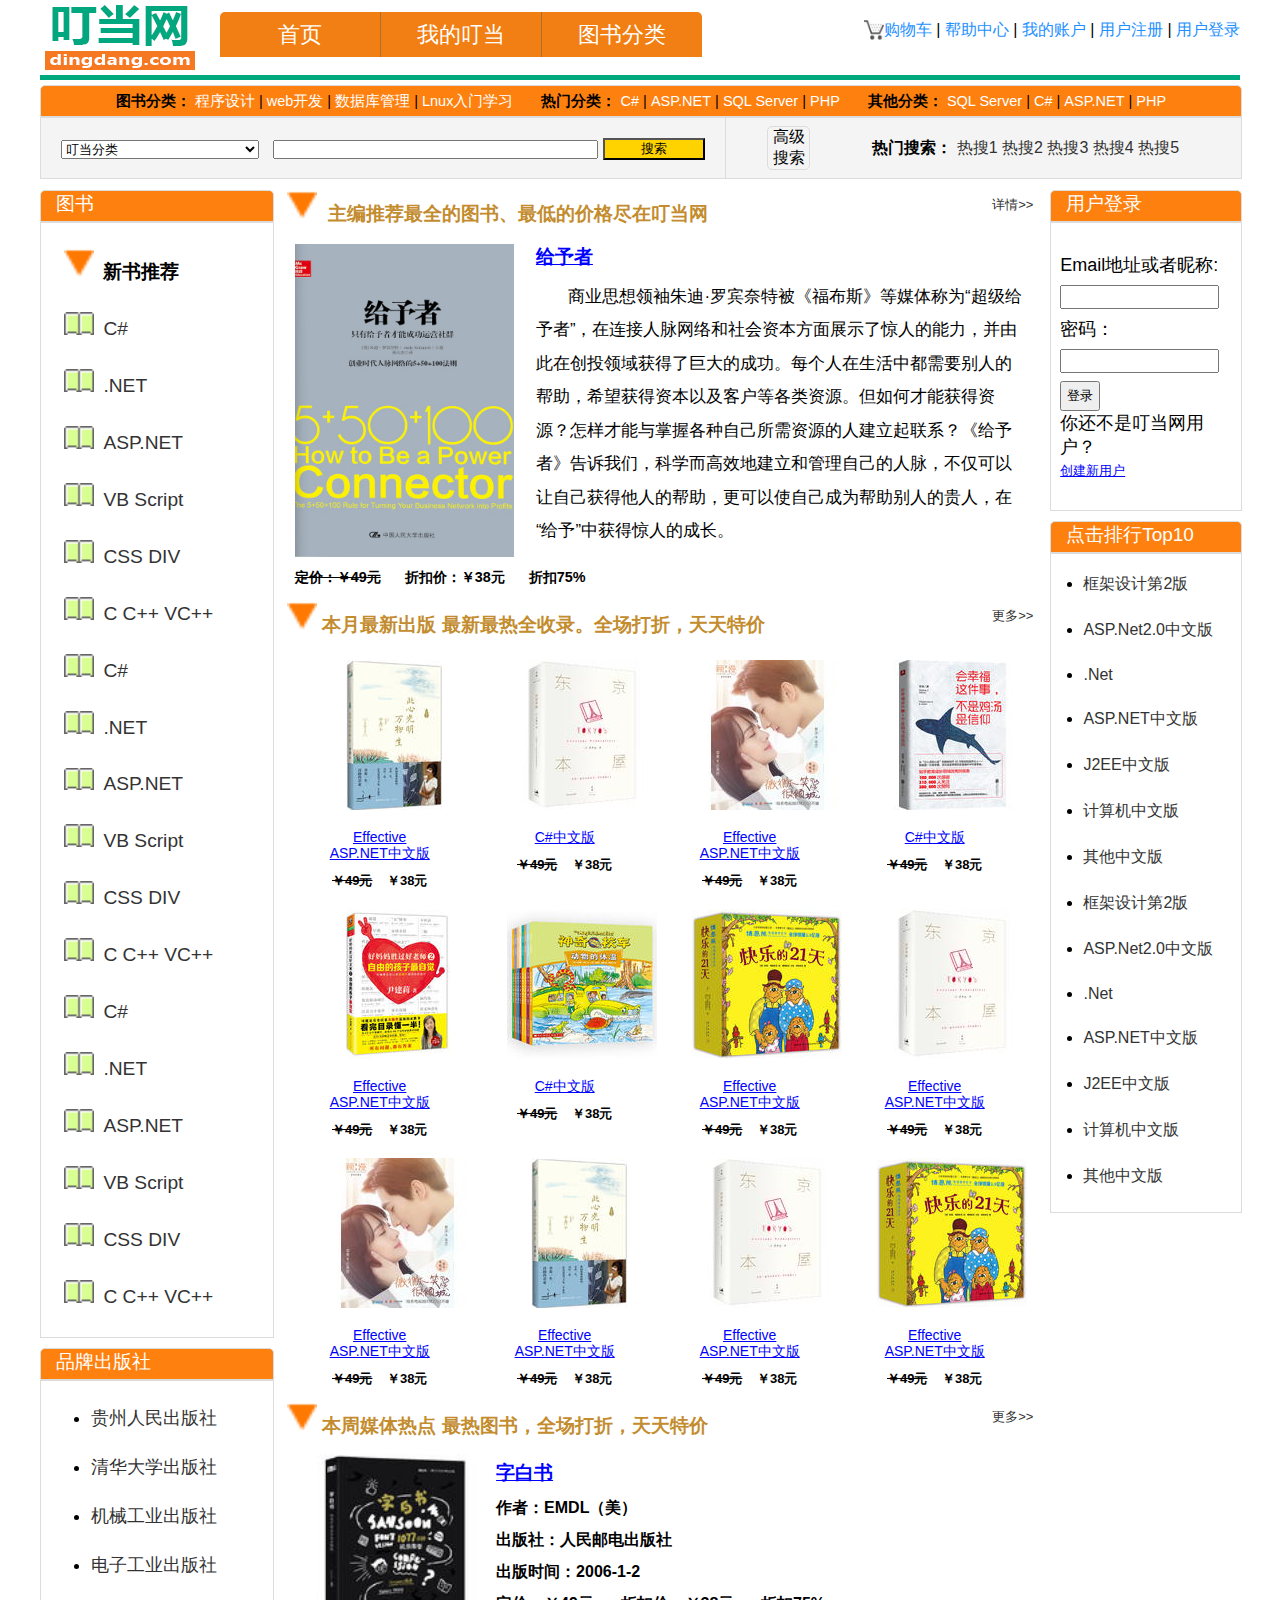
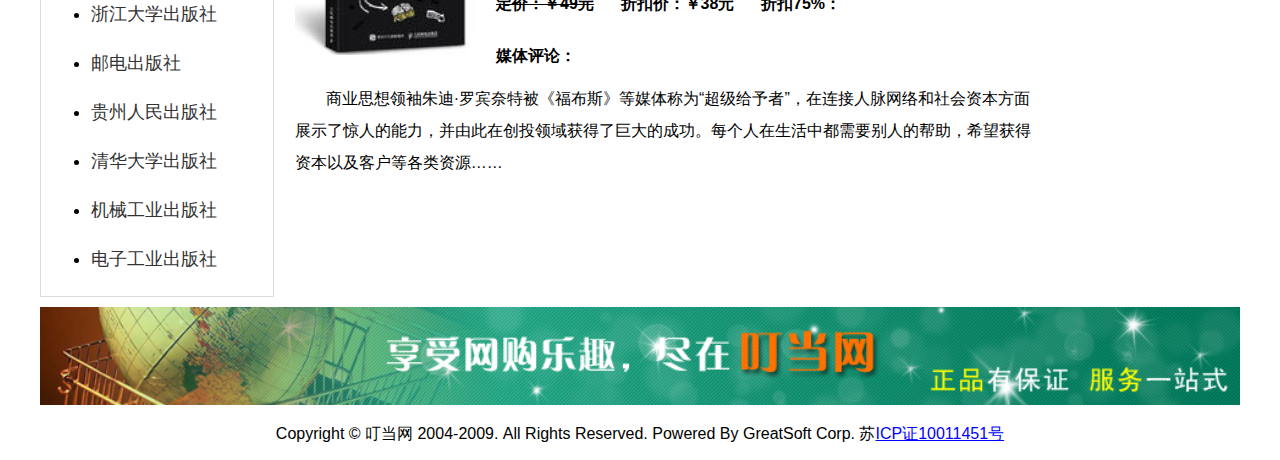
<file: index.html>
<!DOCTYPE html>
<html lang="en">
<head>
    <meta charset="UTF-8">
    <title>叮当网</title>
    <link href="images/dang.ico" rel="shortcut icon"/>
    <link href="css/style.css" type="text/css" rel="stylesheet" >
    <meta name="viewport" content="width = device-width, initial-scale=1.0">

</head>
<body>
<div class="wrapper">
    <div class="top">
        <div class="logo">
            <a href="#">
                <img src="images/logo.png" alt="叮当网" title="叮当网">
            </a>
        </div>
        <div class="hidden_nav">
            <ul>
                <li class="current"><a href="#">首页</a></li>
                <li><a href="#">我的叮当</a></li>
                <li><a href="#">图书分类</a></li>
                <li><a href="#">购物车</a></li>
                <li><a href="#">帮助中心</a></li>
                <li><a href="#">我的账户</a></li>
                <li><a href="#">用户注册</a></li>
                <li><a href="#">用户登录</a></li>
            </ul>
        </div>
        <nav>
            <ul>
            <li>
                <a href="#">
                    <em>首页</em>
                </a>
            </li>

            <li>
                <a href="#">
                    <em>我的叮当</em>
                </a>
            </li>
            <li class="div_last">
                <a href="#">
                    <em>图书分类</em>
                </a>
            </li>
            </ul>
        </nav>
        <div class="menu">
            <ul>
                <li>
                    <i><img src="images/bigshopping.png"></i>
                    <a href="#">
                        购物车
                    </a>
                </li>
                <span>|</span>
                <li>
                    <a href="#">
                        帮助中心
                    </a>
                </li>
                <span>|</span>
                <li>
                    <a href="#">
                        我的账户
                    </a>
                </li>
                <span>|</span>
                <li>
                    <a href="#">
                        用户注册
                    </a>
                </li>
                <span>|</span>
                <li>
                    <a href="#">
                        用户登录
                    </a>
                </li>
            </ul>
        </div>
    </div>
    <div class="line">
        <hr color="#00a87e" size="5px"/>
    </div>
    <div class="type">
        <div class="type_top">
            <ul>
                    <li>图书分类：</li>
                    <li><a href="#">
                        程序设计
                    </a>
                    </li>
                <span class="s1">|</span>

                    <li><a href="#">
                        web开发
                    </a>
                    </li>
                <span class="s2">|</span>

                <li>
                    <a href="#">
                        数据库管理
                    </a>
                </li>
                <span  class="s3">|</span>

                <li>
                    <a href="#">
                        Lnux入门学习
                    </a>
                </li>
            </ul>
            <ul>

                    <li>热门分类：</li>
                <li>
                    <a href="#">
                        C#
                    </a>
                </li>
                <span class="s1">|</span>
                <li>
                    <a href="#">
                        ASP.NET
                    </a>
                </li>
                <span class="s2">|</span>
                <li>
                    <a href="#">
                        SQL Server
                    </a>
                </li>
                <span  class="s3">|</span>
                <li>
                    <a href="#">
                        PHP
                    </a>
                </li>
            </ul>
            <ul>
                    <li>其他分类：</li>
                <li>
                    <a href="#">
                        SQL Server
                    </a>
                </li>
                <span  class="s1">|</span>
                <li>
                    <a href="#">
                        C#
                    </a>
                </li>
                <span  class="s2">|</span>
                <li>
                    <a href="#">
                        ASP.NET
                    </a>
                </li>
                <span  class="s3">|</span>
                <li>
                    <a href="#">
                        PHP
                    </a>
                </li>
            </ul>
        </div>
        <div class="type_bottom">
            <div class="type_bottom_left">
                <select>
                    <option value="叮当分类">叮当分类</option>
                    <option value="saab">Saab</option>
                    <option value="opel">Opel</option>
                    <option value="audi">Audi</option>
                </select>
                &nbsp;
                <input name="search"/>
                <button name="search">搜索</button>
            </div>
            <div class="type_bottom_right">
                <span class="pro_search">
                    高级搜索
                </span>
             <ul>
                    <li>热门搜索：</li>
                    <li><a href="#">
                        热搜1
                    </a>
                    </li>
                 <li>
                    <a href="#">
                        热搜2
                    </a>
                 </li>
                 <li>
                    <a href="#">
                        热搜3
                    </a>
                 </li>
                 <li>
                    <a href="#">
                        热搜4
                    </a>
                 </li>
                 <li>
                    <a href="#">
                        热搜5
                    </a>
                 </li>
            </ul>
            </div>
        </div>
    </div>
    <div class="body">
        <div class="body_left">
            <div class="body_left_top">
                <div class="book_top">
                    <span>图书</span>
                </div>
                <div class="book_bottom">
                    <ul class="book_bottom_ul">
                        <li> <img src="images/index_arrow.gif">新书推荐</li>
                        <li><a href="#"><img src="images/book_cate_icon.gif">C# </a></li>
                        <li><a href="#"><img src="images/book_cate_icon.gif">.NET</a></li>
                        <li><a href="#"><img src="images/book_cate_icon.gif">ASP.NET</a></li>
                        <li><a href="#"><img src="images/book_cate_icon.gif">VB Script</a></li>
                        <li><a href="#"><img src="images/book_cate_icon.gif">CSS DIV</a></li>
                        <li><a href="#"><img src="images/book_cate_icon.gif">C C++ VC++</a></li>
                        <li><a href="#"><img src="images/book_cate_icon.gif">C# </a></li>
                        <li><a href="#"><img src="images/book_cate_icon.gif">.NET</a></li>
                        <li><a href="#"><img src="images/book_cate_icon.gif">ASP.NET</a></li>
                        <li><a href="#"><img src="images/book_cate_icon.gif">VB Script</a></li>
                        <li><a href="#"><img src="images/book_cate_icon.gif">CSS DIV</a></li>
                        <li><a href="#"><img src="images/book_cate_icon.gif">C C++ VC++</a></li>
                        <li><a href="#"><img src="images/book_cate_icon.gif">C# </a></li>
                        <li><a href="#"><img src="images/book_cate_icon.gif">.NET</a></li>
                        <li><a href="#"><img src="images/book_cate_icon.gif">ASP.NET</a></li>
                        <li><a href="#"><img src="images/book_cate_icon.gif">VB Script</a></li>
                        <li><a href="#"><img src="images/book_cate_icon.gif">CSS DIV</a></li>
                        <li><a href="#"><img src="images/book_cate_icon.gif">C C++ VC++</a></li>
                    </ul>
                </div>
            </div>
            <div class="body_left_bottom">
                <div class="brand_top">
                    <span>品牌出版社</span>
                </div>
                <div class="brand_bottom">
                    <ul>
                        <li><a href="#">贵州人民出版社</a></li>
                        <li><a href="#">清华大学出版社</a></li>
                        <li><a href="#">机械工业出版社</a></li>
                        <li><a href="#">电子工业出版社</a></li>
                        <li><a href="#">浙江大学出版社</a></li>
                        <li><a href="#">邮电出版社</a></li>
                        <li><a href="#">贵州人民出版社</a></li>
                        <li><a href="#">清华大学出版社</a></li>
                        <li><a href="#">机械工业出版社</a></li>
                        <li><a href="#">电子工业出版社</a></li>
                    </ul>
                </div>
            </div>
        </div>
        <div class="body_center">
            <div class="body_center_top">
                <div class="book_title">
               <div class="book_title_left"><img src="images/index_arrow.gif">
                   主编推荐最全的图书、最低的价格尽在叮当网
               </div>
                <div class="book_title_right"> <i> <a
                        href="#">详情>></a></i>
                </div>
                </div>
                <div class="body_center_top_bookcover">
                    <a target="_blank" href="#">
                        <img src="images/book_cover.jpg" >
                    </a>
                    <p><a class="book_title_left_info" href="#"
                          style="">给予者</a>
                    </p>
                    <p>
                        &nbsp; &nbsp; &nbsp; &nbsp;商业思想领袖朱迪·罗宾奈特被《福布斯》等媒体称为“超级给予者”，在连接人脉网络和社会资本方面展示了惊人的能力，并由此在创投领域获得了巨大的成功。每个人在生活中都需要别人的帮助，希望获得资本以及客户等各类资源。但如何才能获得资源？怎样才能与掌握各种自己所需资源的人建立起联系？《给予者》告诉我们，科学而高效地建立和管理自己的人脉，不仅可以让自己获得他人的帮助，更可以使自己成为帮助别人的贵人，在“给予”中获得惊人的成长。
                    </p>
                    <p><i class="break_price"> 定价：￥49元</i> &nbsp;&nbsp;&nbsp;&nbsp; 折扣价：￥38元 &nbsp;&nbsp;&nbsp;&nbsp;
                        折扣75%</p>
                </div>
            </div>

            <div class="body_center_middle">
                <div class="book_title">
                    <div class="book_title_left"><img src="images/index_arrow.gif">本月最新出版
                        最新最热全收录。全场打折，天天特价</i>
                    </div>
                    <div class="book_title_right"> <i> <a
                            href="#">更多>></a></i>
                    </div>
                </div>
                <div class="body_center_middle_container">

                    <div class="body_center_middle_content">
                        <a href="#" target="_self">
                            <img src="images/1.jpg" >
                        </a>
                        <div class="body_center_middle_content_text">
                            <a href="#">
                            Effective<br>
                            ASP.NET中文版</a>
                            <p>
                                <i>￥49元</i> &nbsp;&nbsp; ￥38元
                            </p>
                        </div>
                    </div>
                    <div class="body_center_middle_content">
                        <a href="#" target="_self">
                            <img src="images/2.jpg" width="150px">
                        </a>
                        <div class="body_center_middle_content_text"><a href="#">C#中文版</a>
                            <p>
                                <i>￥49元</i> &nbsp;&nbsp; ￥38元
                            </p>
                        </div>
                    </div>
                    <div class="body_center_middle_content">
                        <a href="#" target="_self">
                            <img src="images/8.jpg" width="150px">
                        </a>
                        <div class="body_center_middle_content_text"><a href="#">Effective<br>
                            ASP.NET中文版</a>
                            <p><i>￥49元</i> &nbsp;&nbsp; ￥38元</p>
                        </div>
                    </div>
                    <div class="body_center_middle_content">
                        <a href="#" target="_self">
                            <img src="images/4.jpg" width="150px">
                        </a>
                        <div class="body_center_middle_content_text"><a href="#">C#中文版</a>
                            <p><i>￥49元</i> &nbsp;&nbsp; ￥38元</p>
                        </div>
                    </div>
                    <div class="body_center_middle_content">
                        <a href="#" target="_self">
                            <img src="images/5.jpg" width="150px">
                        </a>
                        <div class="body_center_middle_content_text"><a href="#">Effective<br>
                            ASP.NET中文版</a>
                            <p><i>￥49元</i> &nbsp;&nbsp; ￥38元</p>
                        </div>
                    </div>
                    <div class="body_center_middle_content">
                        <a href="#" target="_self">
                            <img src="images/6.jpg" width="150px">
                        </a>
                        <div class="body_center_middle_content_text"><a href="#">C#中文版</a>
                            <p><i>￥49元</i> &nbsp;&nbsp; ￥38元</p>
                        </div>
                    </div>
                    <div class="body_center_middle_content">
                        <a href="#" target="_self">
                            <img src="images/7.jpg" width="150px">
                        </a>
                        <div class="body_center_middle_content_text"><a href="#">Effective<br>
                            ASP.NET中文版</a>
                            <p><i>￥49元</i> &nbsp;&nbsp; ￥38元</p>
                        </div>
                    </div>
                    <div class="body_center_middle_content">
                        <a href="#" target="_self">
                            <img src="images/2.jpg" width="150px">
                        </a>
                        <div class="body_center_middle_content_text"><a href="#">Effective<br>
                            ASP.NET中文版</a>
                            <p><i>￥49元</i> &nbsp;&nbsp; ￥38元</p>
                        </div>
                    </div>
                    <div class="body_center_middle_content">
                        <a href="#" target="_self">
                            <img src="images/8.jpg" width="150px">
                        </a>
                        <div class="body_center_middle_content_text"><a href="#">Effective<br>
                            ASP.NET中文版</a>
                            <p><i>￥49元</i> &nbsp;&nbsp; ￥38元</p>
                        </div>
                    </div>
                    <div class="body_center_middle_content">
                        <a href="#" target="_self">
                            <img src="images/1.jpg" width="150px">
                        </a>
                        <div class="body_center_middle_content_text"><a href="#">Effective<br>
                            ASP.NET中文版</a>
                            <p><i>￥49元</i> &nbsp;&nbsp; ￥38元</p>
                        </div>
                    </div>
                    <div class="body_center_middle_content">
                        <a href="#" target="_self">
                            <img src="images/2.jpg" width="150px">
                        </a>
                        <div class="body_center_middle_content_text"><a href="#">Effective<br>
                            ASP.NET中文版</a>
                            <p><i>￥49元</i> &nbsp;&nbsp; ￥38元</p>
                        </div>
                    </div>
                    <div class="body_center_middle_content">
                        <a href="#" target="_self">
                            <img src="images/7.jpg" width="150px">
                        </a>
                        <div class="body_center_middle_content_text"><a href="#">Effective<br>
                            ASP.NET中文版</a>
                            <p><i>￥49元</i> &nbsp;&nbsp; ￥38元</p>
                        </div>
                    </div>
                </div>

            </div>

            <div class="body_center_bottom">
                <div class="book_title">
                    <div class="book_title_left"><img src="images/index_arrow.gif">本周媒体热点
                        最热图书，全场打折，天天特价</i>
                    </div>
                    <div class="book_title_right"> <i>  <a
                            href="#">更多>></a></i>
                    </div>
                </div>
                <div class="body_center_bottom_bookcover">
                    <a target="_blank" href="#">
                        <img class="img" src="images/10.jpg">
                    </a>
                    <p><a href="#" class="book_title_left_info">字白书</a>
                    </p>
                    <p>
                        作者：EMDL（美）
                        <br>
                        出版社：人民邮电出版社
                        <br>
                        出版时间：2006-1-2

                    </p>

                    <p><i class="break_price"> 定价：￥49元</i> &nbsp;&nbsp;&nbsp;&nbsp; 折扣价：￥38元 &nbsp;&nbsp;&nbsp;&nbsp;
                        折扣75%：</p>
                    <p style=""><br>媒体评论：</p>
                    <p>
                        &nbsp; &nbsp; &nbsp; &nbsp;商业思想领袖朱迪·罗宾奈特被《福布斯》等媒体称为“超级给予者”，在连接人脉网络和社会资本方面展示了惊人的能力，并由此在创投领域获得了巨大的成功。每个人在生活中都需要别人的帮助，希望获得资本以及客户等各类资源……
                    </p>
                    </div>
            </div>
        </div>
        <div class="body_right">
            <div class="body_right_top">
                <div class="userLogin_top">
                    <span>用户登录</span>
                </div>
                <div class="userLogin_bottom">
                    <form class="userLogin_bottom_form">
                        Email地址或者昵称:<br>
                        <input name="user">
                        <br>
                        密码：<br>
                        <input type="password">
                        <br>
                        <button style="width: 40px;height: 30px">登录</button>
                        <br>
                        你还不是叮当网用户？
                        <br>
                        <a href="#" style="color: blue; text-decoration:underline;font-size: small">
                            创建新用户
                        </a>
                    </form>
                </div>
            </div>
            <div class="body_right_bottom">
                <div class="ranking_top">
                    <span>点击排行Top10</span>
                </div>
                <div class="ranking_bottom">
                    <ul>
                        <li><a href="#">框架设计第2版</a></li>
                        <li><a href="#">ASP.Net2.0中文版</a></li>
                        <li><a href="#">.Net</a></li>
                        <li><a href="#">ASP.NET中文版</a></li>
                        <li><a href="#">J2EE中文版</a></li>
                        <li><a href="#">计算机中文版</a></li>
                        <li><a href="#">其他中文版</a></li>
                        <li><a href="#">框架设计第2版</a></li>
                        <li><a href="#">ASP.Net2.0中文版</a></li>
                        <li><a href="#">.Net</a></li>
                        <li><a href="#">ASP.NET中文版</a></li>
                        <li><a href="#">J2EE中文版</a></li>
                        <li><a href="#">计算机中文版</a></li>
                        <li><a href="#">其他中文版</a></li>
                    </ul>
                </div>
            </div>
        </div>
    </div>
    <div class="foot">
        <div><img src="images/index_end.png" width="100%"></div>
        <div class="foot_zhsh"><p>Copyright © 叮当网 2004-2009. All Rights Reserved. Powered By GreatSoft Corp. 苏<a
                href="#" style="color: blue; text-decoration:underline;">ICP证10011451号</a></p></div>
    </div>
</div>
</body>
</html>
</file>
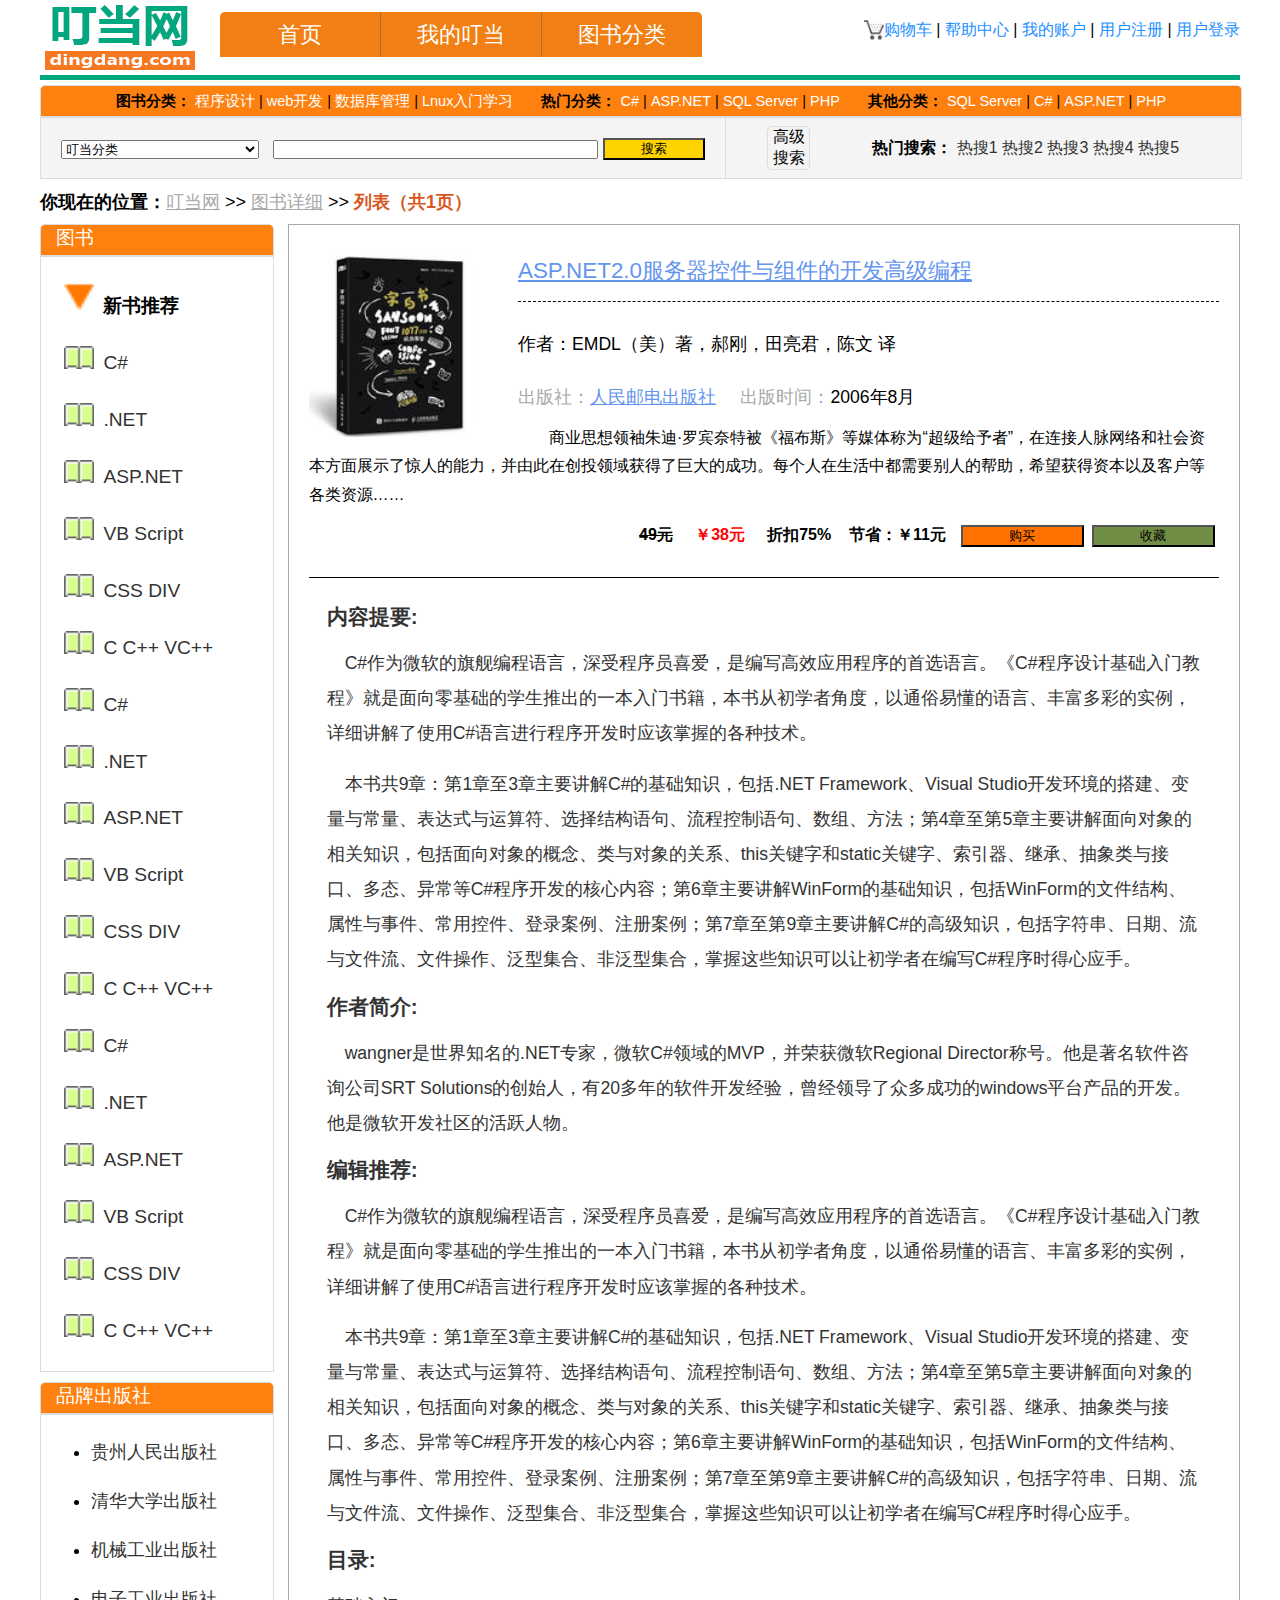
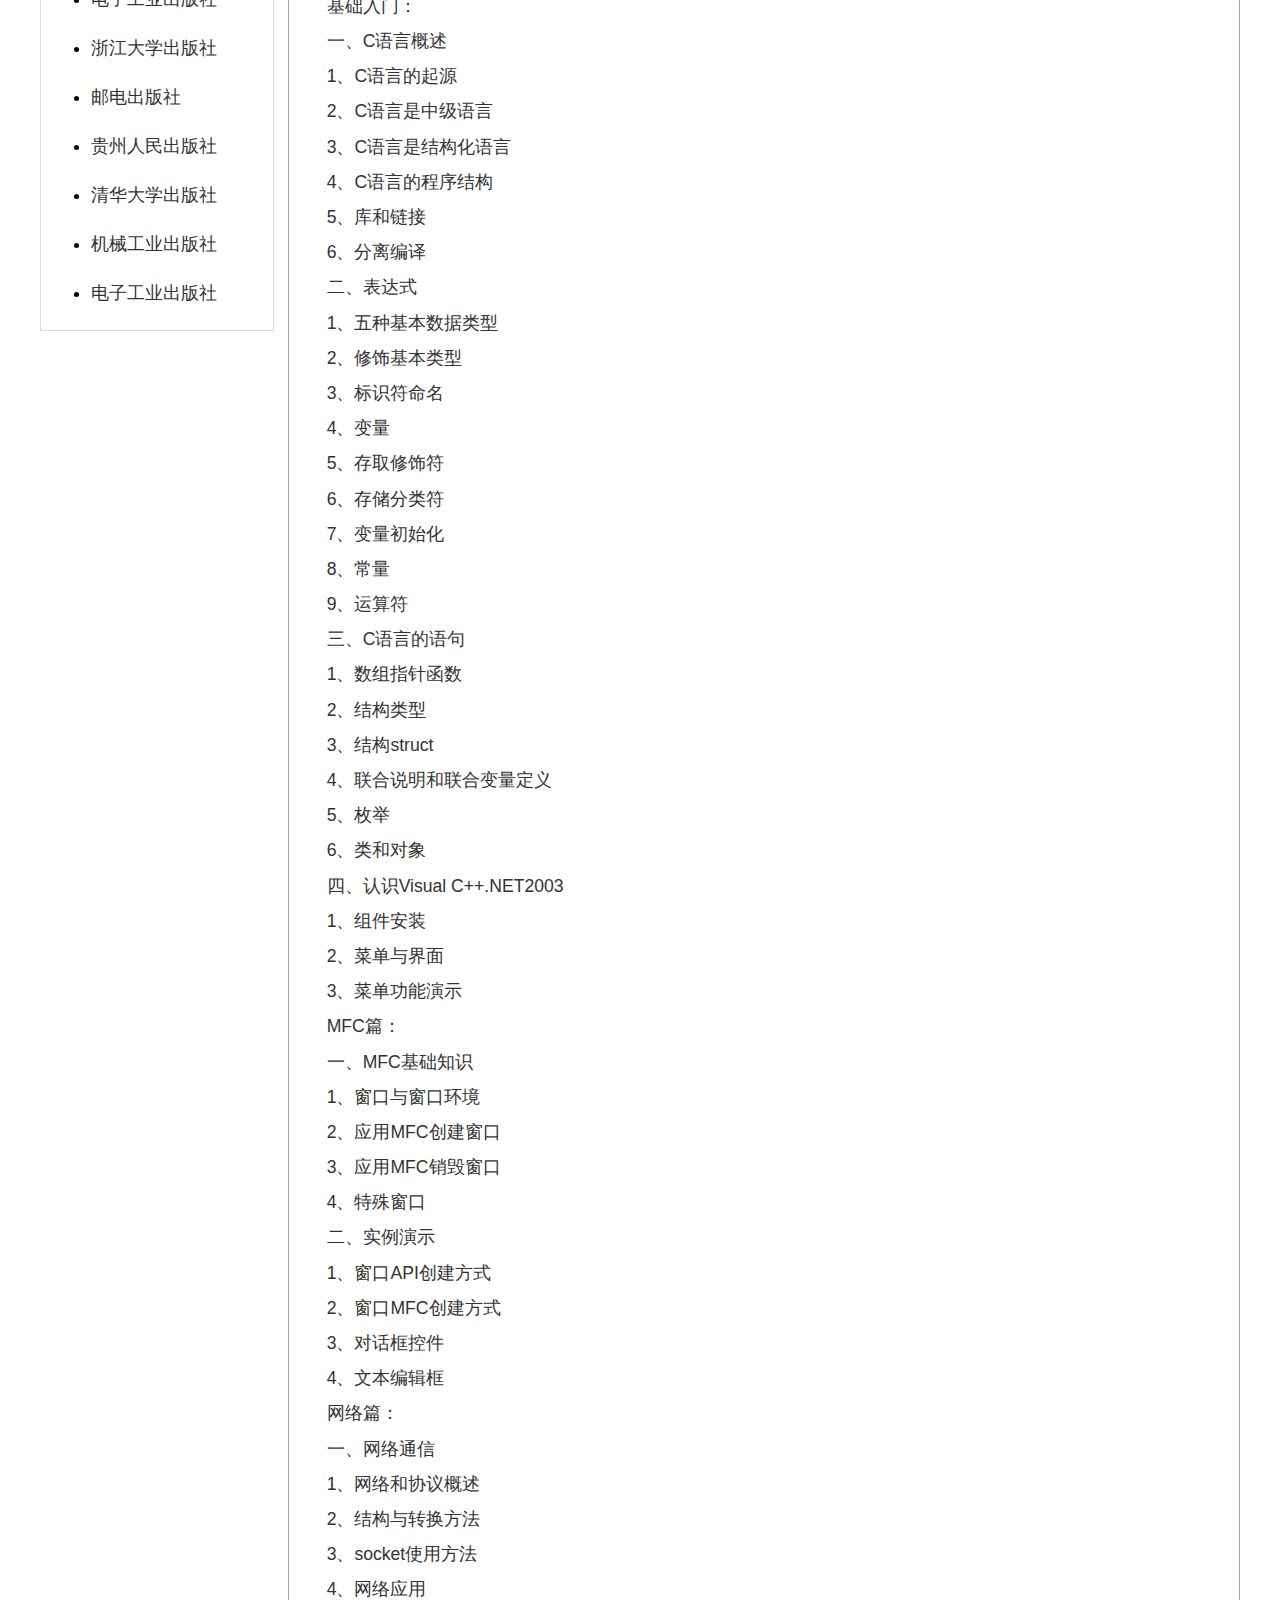
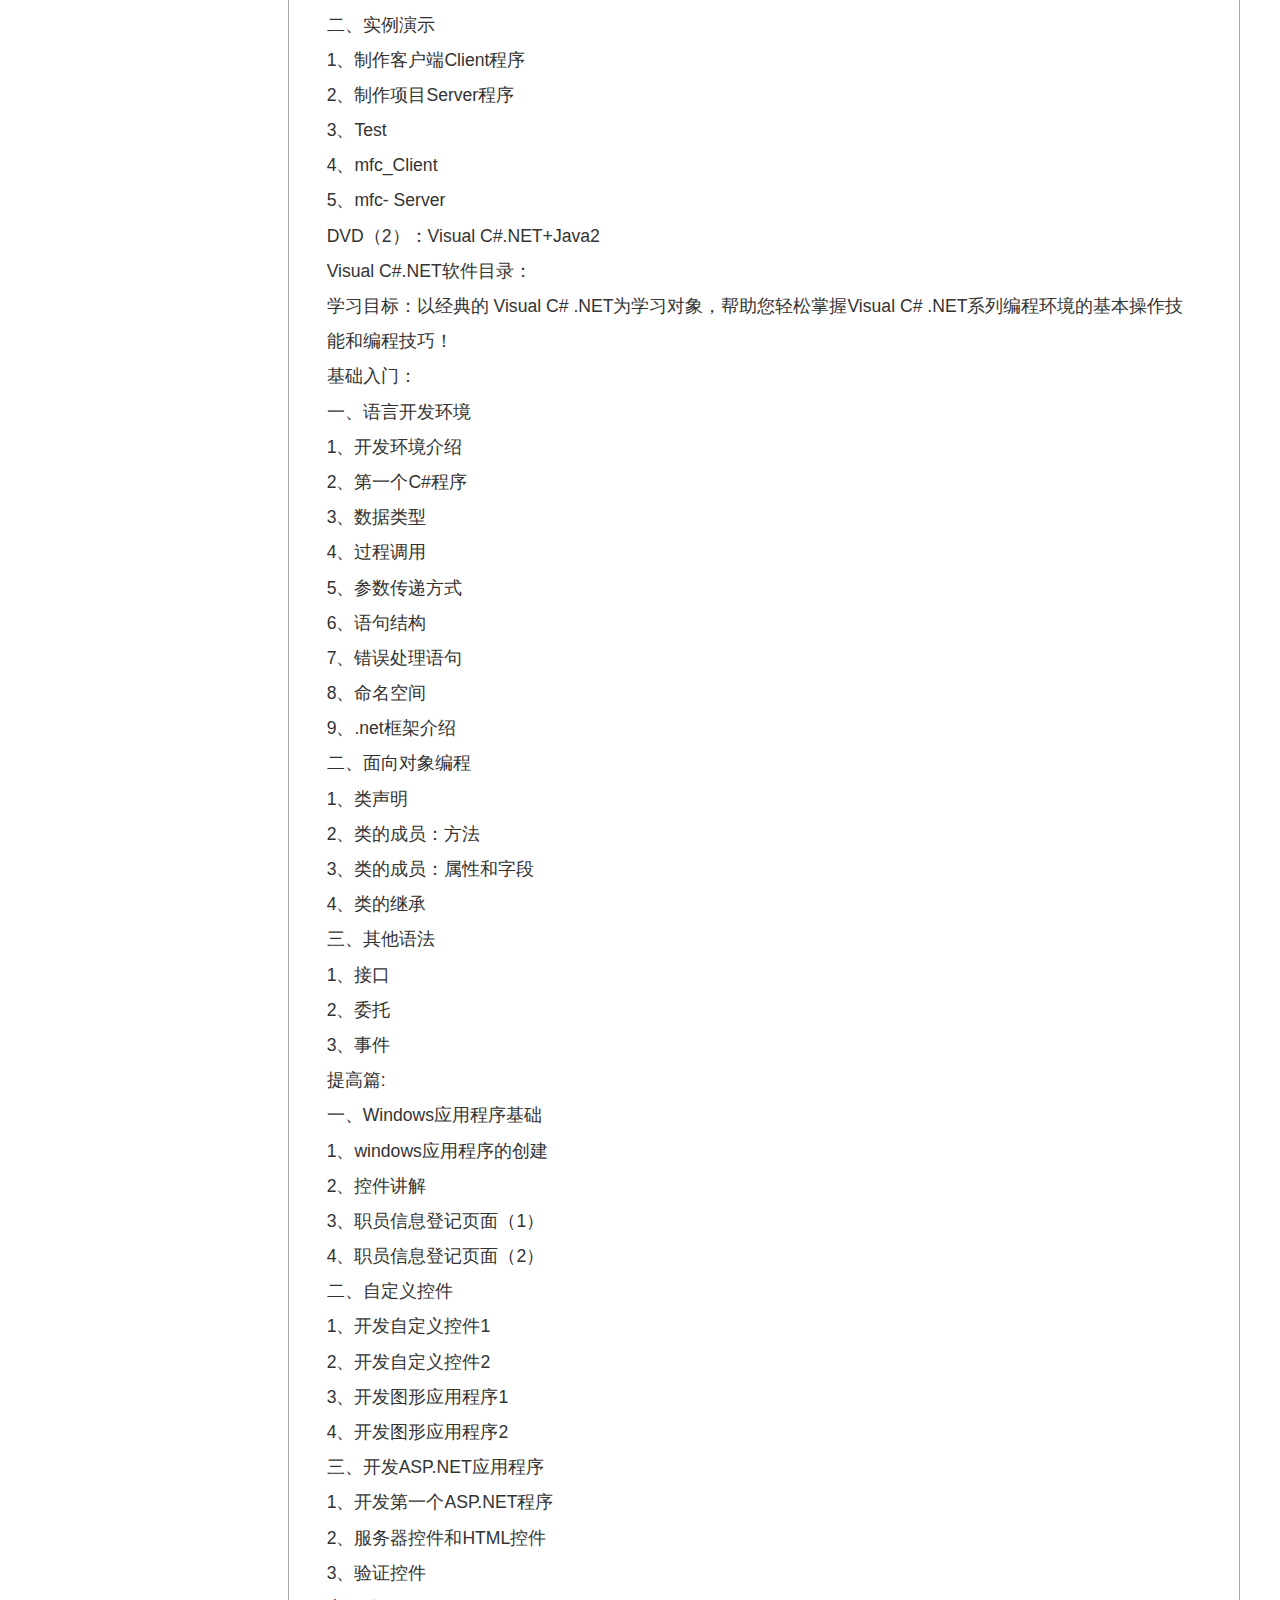
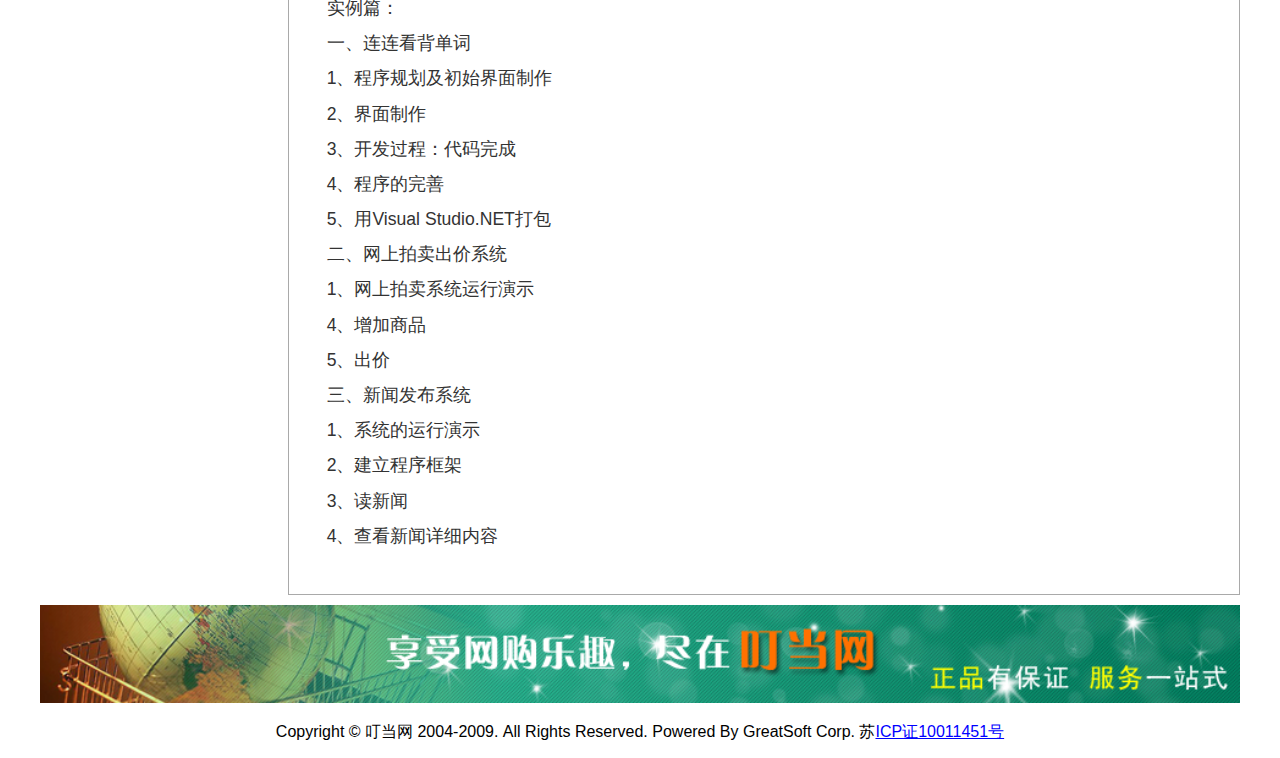
<file: book_detail.html>
<!DOCTYPE html>
<html lang="en">
<head>
    <meta charset="UTF-8">
    <title>图书详细</title>
    <link href="images/dang.ico" rel="shortcut icon"/>
    <link href="css/style.css" type="text/css" rel="stylesheet">
    <meta name="viewport" content="width = device-width, initial-scale=1.0">

</head>
<body>
<div class="wrapper">
    <div class="top">
        <div class="logo">
            <a href="#">
                <img src="images/logo.png" alt="叮当网" title="叮当网">
            </a>
        </div>
        <div class="hidden_nav">
            <ul>
                <li class="current"><a href="#">首页</a></li>
                <li><a href="#">我的叮当</a></li>
                <li><a href="#">图书分类</a></li>
                <li><a href="#">购物车</a></li>
                <li><a href="#">帮助中心</a></li>
                <li><a href="#">我的账户</a></li>
                <li><a href="#">用户注册</a></li>
                <li><a href="#">用户登录</a></li>
            </ul>
        </div>
        <nav>
            <ul>
                <li>
                    <a href="#">
                        <em>首页</em>
                    </a>
                </li>

                <li>
                    <a href="#">
                        <em>我的叮当</em>
                    </a>
                </li>
                <li class="div_last">
                    <a href="#">
                        <em>图书分类</em>
                    </a>
                </li>
            </ul>
        </nav>
        <div class="menu">
            <ul>
                <li>
                    <i><img src="images/bigshopping.png"></i>
                    <a href="#">
                        购物车
                    </a>
                </li>
                <span>|</span>
                <li>
                    <a href="#">
                        帮助中心
                    </a>
                </li>
                <span>|</span>
                <li>
                    <a href="#">
                        我的账户
                    </a>
                </li>
                <span>|</span>
                <li>
                    <a href="#">
                        用户注册
                    </a>
                </li>
                <span>|</span>
                <li>
                    <a href="#">
                        用户登录
                    </a>
                </li>
            </ul>
        </div>
    </div>
    <div class="line">
        <hr color="#00a87e" size="5px"/>
    </div>
    <div class="type">
        <div class="type_top">
            <ul>
                <li>图书分类：</li>
                <li><a href="#">
                    程序设计
                </a>
                </li>
                <span class="s1">|</span>

                <li><a href="#">
                    web开发
                </a>
                </li>
                <span class="s2">|</span>

                <li>
                    <a href="#">
                        数据库管理
                    </a>
                </li>
                <span class="s3">|</span>

                <li>
                    <a href="#">
                        Lnux入门学习
                    </a>
                </li>
            </ul>
            <ul>

                <li>热门分类：</li>
                <li>
                    <a href="#">
                        C#
                    </a>
                </li>
                <span class="s1">|</span>
                <li>
                    <a href="#">
                        ASP.NET
                    </a>
                </li>
                <span class="s2">|</span>
                <li>
                    <a href="#">
                        SQL Server
                    </a>
                </li>
                <span class="s3">|</span>
                <li>
                    <a href="#">
                        PHP
                    </a>
                </li>
            </ul>
            <ul>
                <li>其他分类：</li>
                <li>
                    <a href="#">
                        SQL Server
                    </a>
                </li>
                <span class="s1">|</span>
                <li>
                    <a href="#">
                        C#
                    </a>
                </li>
                <span class="s2">|</span>
                <li>
                    <a href="#">
                        ASP.NET
                    </a>
                </li>
                <span class="s3">|</span>
                <li>
                    <a href="#">
                        PHP
                    </a>
                </li>
            </ul>
        </div>
        <div class="type_bottom">
            <div class="type_bottom_left">
                <select>
                    <option value="叮当分类">叮当分类</option>
                    <option value="saab">Saab</option>
                    <option value="opel">Opel</option>
                    <option value="audi">Audi</option>
                </select>
                &nbsp;
                <input name="search"/>
                <button name="search">搜索</button>
            </div>
            <div class="type_bottom_right">
                <span class="pro_search">
                    高级搜索
                </span>
                <ul>
                    <li>热门搜索：</li>
                    <li><a href="#">
                        热搜1
                    </a>
                    </li>
                    <li>
                        <a href="#">
                            热搜2
                        </a>
                    </li>
                    <li>
                        <a href="#">
                            热搜3
                        </a>
                    </li>
                    <li>
                        <a href="#">
                            热搜4
                        </a>
                    </li>
                    <li>
                        <a href="#">
                            热搜5
                        </a>
                    </li>
                </ul>
            </div>
        </div>
    </div>
    <div class="body">
        <div class="body_top"><p style="font-size: large;margin-bottom: 10px;"><i
                style="font-weight: bold">你现在的位置：</i><a href="#"
                                                        style="text-decoration: underline;color: darkgray;">叮当网</a> >>
            <a href="#" style="text-decoration: underline;color: darkgray;">图书详细</a> >> <i
                    style="color: #d85720; font-weight: bold">列表（共1页）</i></p>
        </div>
        <div class="body_left">
            <div class="body_left_top">
                <div class="book_top">
                    <span>图书</span>
                </div>
                <div class="book_bottom">
                    <ul class="book_bottom_ul">
                        <li><img src="images/index_arrow.gif">新书推荐</li>
                        <li><a href="#"><img src="images/book_cate_icon.gif">C# </a></li>
                        <li><a href="#"><img src="images/book_cate_icon.gif">.NET</a></li>
                        <li><a href="#"><img src="images/book_cate_icon.gif">ASP.NET</a></li>
                        <li><a href="#"><img src="images/book_cate_icon.gif">VB Script</a></li>
                        <li><a href="#"><img src="images/book_cate_icon.gif">CSS DIV</a></li>
                        <li><a href="#"><img src="images/book_cate_icon.gif">C C++ VC++</a></li>
                        <li><a href="#"><img src="images/book_cate_icon.gif">C# </a></li>
                        <li><a href="#"><img src="images/book_cate_icon.gif">.NET</a></li>
                        <li><a href="#"><img src="images/book_cate_icon.gif">ASP.NET</a></li>
                        <li><a href="#"><img src="images/book_cate_icon.gif">VB Script</a></li>
                        <li><a href="#"><img src="images/book_cate_icon.gif">CSS DIV</a></li>
                        <li><a href="#"><img src="images/book_cate_icon.gif">C C++ VC++</a></li>
                        <li><a href="#"><img src="images/book_cate_icon.gif">C# </a></li>
                        <li><a href="#"><img src="images/book_cate_icon.gif">.NET</a></li>
                        <li><a href="#"><img src="images/book_cate_icon.gif">ASP.NET</a></li>
                        <li><a href="#"><img src="images/book_cate_icon.gif">VB Script</a></li>
                        <li><a href="#"><img src="images/book_cate_icon.gif">CSS DIV</a></li>
                        <li><a href="#"><img src="images/book_cate_icon.gif">C C++ VC++</a></li>
                    </ul>
                </div>
            </div>
            <div class="body_left_bottom">
                <div class="brand_top">
                    <span>品牌出版社</span>
                </div>
                <div class="brand_bottom">
                    <ul>
                        <li><a href="#">贵州人民出版社</a></li>
                        <li><a href="#">清华大学出版社</a></li>
                        <li><a href="#">机械工业出版社</a></li>
                        <li><a href="#">电子工业出版社</a></li>
                        <li><a href="#">浙江大学出版社</a></li>
                        <li><a href="#">邮电出版社</a></li>
                        <li><a href="#">贵州人民出版社</a></li>
                        <li><a href="#">清华大学出版社</a></li>
                        <li><a href="#">机械工业出版社</a></li>
                        <li><a href="#">电子工业出版社</a></li>
                    </ul>
                </div>
            </div>
        </div>

        <div class="book_list_body_right">
            <div class="book_list_body_right_bottom">
                <div class="book_list_body_right_bottom_content">
                    <a target="_blank" href="#">
                        <img class="img" src="images/10.jpg">
                    </a>
                    <a href="#" style="text-decoration: underline;font-size: 1.4em; color: cornflowerblue;">ASP.NET2.0服务器控件与组件的开发高级编程</a>
                    <hr style="height:1px;  border:none;border-top:1px dashed #000000;margin: 15px 0"/>
                    <p style="line-height: 3; font-size: 1.1em">
                        作者：EMDL（美）著，郝刚，田亮君，陈文 译
                        <br>
                        <i style="color: darkgray;">出版社：</i><a href="#"
                                                               style="text-decoration: underline; color: cornflowerblue;">人民邮电出版社</a>
                        &nbsp;&nbsp;&nbsp; <i style="color: darkgray;">出版时间：</i>2006年8月
                    </p>

                    <p style="line-height:1.8;">
                        &nbsp; &nbsp; &nbsp; &nbsp;商业思想领袖朱迪·罗宾奈特被《福布斯》等媒体称为“超级给予者”，在连接人脉网络和社会资本方面展示了惊人的能力，并由此在创投领域获得了巨大的成功。每个人在生活中都需要别人的帮助，希望获得资本以及客户等各类资源……
                    </p>
                    <div class="book_list_body_right_bottom_content_right_bottom">
                        <i style="text-decoration:line-through"> 49元</i> &nbsp;&nbsp;&nbsp; <i
                            style="color: red;">￥38元</i>
                        &nbsp;&nbsp;&nbsp; 折扣75% &nbsp;&nbsp;&nbsp;节省：￥11元
                        <div class="book_list_body_right_bottom_content_right_bottom_btn">
                            <button style="float: right; width: 45%;background-color: #718e46;margin: 0px 1.5% ;">
                                收藏
                            </button>
                            <button style="float: right; width: 45%;background-color: #ff7100;margin: 0px 1.5% ">
                                购买
                            </button>
                        </div>
                    </div>
                </div>
            </div>
            <div class="book_detail_body_right_descrip">
                <div style="color: #333333">
                    <i>内容提要:</i>
                    <p>
                        　C#作为微软的旗舰编程语言，深受程序员喜爱，是编写高效应用程序的首选语言。《C#程序设计基础入门教程》就是面向零基础的学生推出的一本入门书籍，本书从初学者角度，以通俗易懂的语言、丰富多彩的实例，详细讲解了使用C#语言进行程序开发时应该掌握的各种技术。
                    </p>
                    <p>
                        　本书共9章：第1章至3章主要讲解C#的基础知识，包括.NET Framework、Visual
                        Studio开发环境的搭建、变量与常量、表达式与运算符、选择结构语句、流程控制语句、数组、方法；第4章至第5章主要讲解面向对象的相关知识，包括面向对象的概念、类与对象的关系、this关键字和static关键字、索引器、继承、抽象类与接口、多态、异常等C#程序开发的核心内容；第6章主要讲解WinForm的基础知识，包括WinForm的文件结构、属性与事件、常用控件、登录案例、注册案例；第7章至第9章主要讲解C#的高级知识，包括字符串、日期、流与文件流、文件操作、泛型集合、非泛型集合，掌握这些知识可以让初学者在编写C#程序时得心应手。
                    </p>
                </div>

                <div style="color: #333333">
                    <i>作者简介:</i>
                    <p>
                        　wangner是世界知名的.NET专家，微软C#领域的MVP，并荣获微软Regional Director称号。他是著名软件咨询公司SRT
                        Solutions的创始人，有20多年的软件开发经验，曾经领导了众多成功的windows平台产品的开发。他是微软开发社区的活跃人物。
                    </p>
                </div>

                <div style="color: #333333">
                    <i>编辑推荐:</i>
                    <p>
                        　C#作为微软的旗舰编程语言，深受程序员喜爱，是编写高效应用程序的首选语言。《C#程序设计基础入门教程》就是面向零基础的学生推出的一本入门书籍，本书从初学者角度，以通俗易懂的语言、丰富多彩的实例，详细讲解了使用C#语言进行程序开发时应该掌握的各种技术。
                    </p>
                    <p>
                        　本书共9章：第1章至3章主要讲解C#的基础知识，包括.NET Framework、Visual
                        Studio开发环境的搭建、变量与常量、表达式与运算符、选择结构语句、流程控制语句、数组、方法；第4章至第5章主要讲解面向对象的相关知识，包括面向对象的概念、类与对象的关系、this关键字和static关键字、索引器、继承、抽象类与接口、多态、异常等C#程序开发的核心内容；第6章主要讲解WinForm的基础知识，包括WinForm的文件结构、属性与事件、常用控件、登录案例、注册案例；第7章至第9章主要讲解C#的高级知识，包括字符串、日期、流与文件流、文件操作、泛型集合、非泛型集合，掌握这些知识可以让初学者在编写C#程序时得心应手。
                    </p>
                </div>

                <div style="color: #333333">
                    <i>目录:</i>
                    <p>
                        基础入门：<br>
                        一、C语言概述<br>
                        1、C语言的起源<br>
                        2、C语言是中级语言<br>
                        3、C语言是结构化语言<br>
                        4、C语言的程序结构<br>
                        5、库和链接<br>
                        6、分离编译<br>
                        二、表达式<br>
                        1、五种基本数据类型<br>
                        2、修饰基本类型<br>
                        3、标识符命名<br>
                        4、变量<br>
                        5、存取修饰符<br>
                        6、存储分类符<br>
                        7、变量初始化<br>
                        8、常量<br>
                        9、运算符<br>
                        三、C语言的语句<br>
                        1、数组指针函数<br>
                        2、结构类型<br>
                        3、结构struct<br>
                        4、联合说明和联合变量定义<br>
                        5、枚举<br>
                        6、类和对象<br>
                        四、认识Visual C++.NET2003<br>
                        1、组件安装<br>
                        2、菜单与界面<br>
                        3、菜单功能演示<br>
                        MFC篇：<br>
                        一、MFC基础知识<br>
                        1、窗口与窗口环境<br>
                        2、应用MFC创建窗口<br>
                        3、应用MFC销毁窗口<br>
                        4、特殊窗口<br>
                        二、实例演示<br>
                        1、窗口API创建方式<br>
                        2、窗口MFC创建方式<br>
                        3、对话框控件<br>
                        4、文本编辑框<br>
                        网络篇：<br>
                        一、网络通信<br>
                        1、网络和协议概述<br>
                        2、结构与转换方法<br>
                        3、socket使用方法<br>
                        4、网络应用<br>
                        二、实例演示<br>
                        1、制作客户端Client程序<br>
                        2、制作项目Server程序<br>
                        3、Test<br>
                        4、mfc_Client<br>
                        5、mfc- Server<br>
                        DVD（2）：Visual C#.NET+Java2<br>
                        Visual C#.NET软件目录：<br>
                        学习目标：以经典的 Visual C# .NET为学习对象，帮助您轻松掌握Visual C# .NET系列编程环境的基本操作技能和编程技巧！<br>
                        基础入门：<br>
                        一、语言开发环境<br>
                        1、开发环境介绍<br>
                        2、第一个C#程序<br>
                        3、数据类型<br>
                        4、过程调用<br>
                        5、参数传递方式<br>
                        6、语句结构<br>
                        7、错误处理语句<br>
                        8、命名空间<br>
                        9、.net框架介绍<br>
                        二、面向对象编程<br>
                        1、类声明<br>
                        2、类的成员：方法<br>
                        3、类的成员：属性和字段<br>
                        4、类的继承<br>
                        三、其他语法<br>
                        1、接口<br>
                        2、委托<br>
                        3、事件<br>
                        提高篇:<br>
                        一、Windows应用程序基础<br>
                        1、windows应用程序的创建<br>
                        2、控件讲解<br>
                        3、职员信息登记页面（1）<br>
                        4、职员信息登记页面（2）<br>
                        二、自定义控件<br>
                        1、开发自定义控件1<br>
                        2、开发自定义控件2<br>
                        3、开发图形应用程序1<br>
                        4、开发图形应用程序2<br>
                        三、开发ASP.NET应用程序<br>
                        1、开发第一个ASP.NET程序<br>
                        2、服务器控件和HTML控件<br>
                        3、验证控件<br>
                        实例篇：<br>
                        一、连连看背单词<br>
                        1、程序规划及初始界面制作<br>
                        2、界面制作<br>
                        3、开发过程：代码完成<br>
                        4、程序的完善<br>
                        5、用Visual Studio.NET打包<br>
                        二、网上拍卖出价系统<br>
                        1、网上拍卖系统运行演示<br>
                        4、增加商品<br>
                        5、出价<br>
                        三、新闻发布系统<br>
                        1、系统的运行演示<br>
                        2、建立程序框架<br>
                        3、读新闻<br>
                        4、查看新闻详细内容<br>
                    </p>
                </div>

            </div>
        </div>
    </div>

    <div class="foot">
        <div><img src="images/index_end.png" width="100%"></div>
        <div class="foot_zhsh"><p>Copyright © 叮当网 2004-2009. All Rights Reserved. Powered By GreatSoft Corp. 苏<a
                href="#" style="color: blue; text-decoration:underline;">ICP证10011451号</a></p></div>
    </div>
</div>
</body>
</html>
</file>
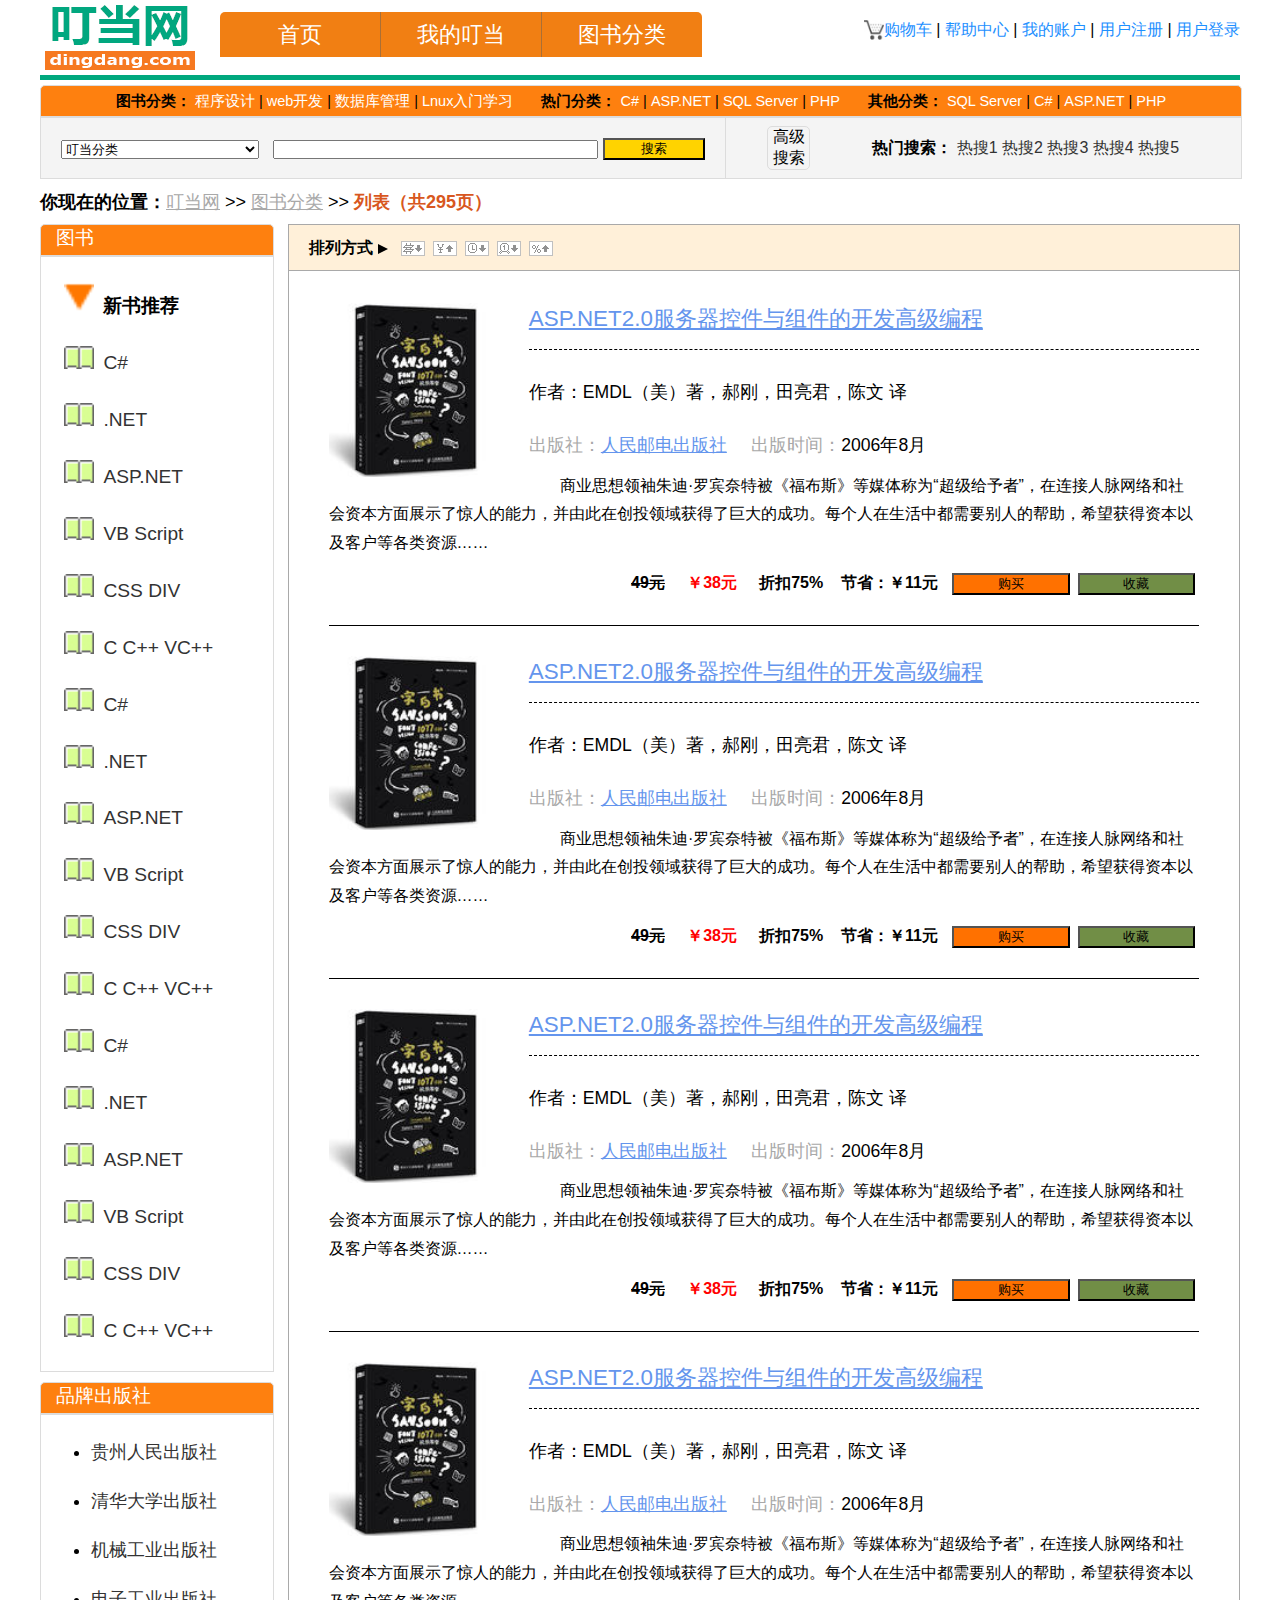
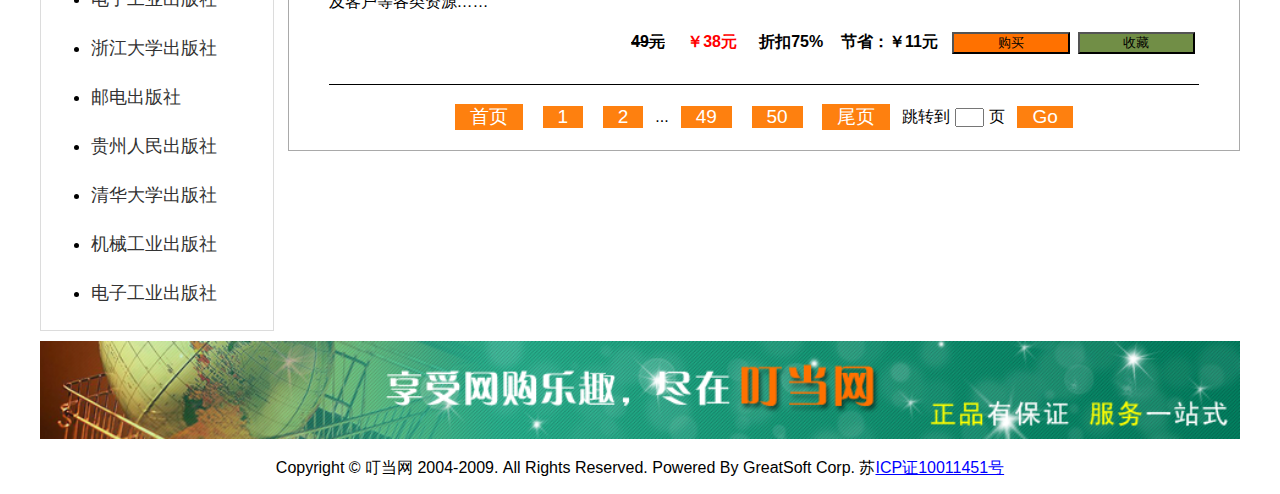
<file: book_list.html>
<!DOCTYPE html>
<html lang="en">
<head>
    <meta charset="UTF-8">
    <title>图书分类</title>
    <link href="images/dang.ico" rel="shortcut icon"/>
    <link href="css/style.css" type="text/css" rel="stylesheet">
    <meta name="viewport" content="width = device-width, initial-scale=1.0">

</head>
<body>
<div class="wrapper">
    <div class="top">
        <div class="logo">
            <a href="#">
                <img src="images/logo.png" alt="叮当网" title="叮当网">
            </a>
        </div>
        <div class="hidden_nav">
            <ul>
                <li class="current"><a href="#">首页</a></li>
                <li><a href="#">我的叮当</a></li>
                <li><a href="#">图书分类</a></li>
                <li><a href="#">购物车</a></li>
                <li><a href="#">帮助中心</a></li>
                <li><a href="#">我的账户</a></li>
                <li><a href="#">用户注册</a></li>
                <li><a href="#">用户登录</a></li>
            </ul>
        </div>
        <nav>
            <ul>
                <li>
                    <a href="#">
                        <em>首页</em>
                    </a>
                </li>

                <li>
                    <a href="#">
                        <em>我的叮当</em>
                    </a>
                </li>
                <li class="div_last">
                    <a href="#">
                        <em>图书分类</em>
                    </a>
                </li>
            </ul>
        </nav>
        <div class="menu">
            <ul>
                <li>
                    <i><img src="images/bigshopping.png"></i>
                    <a href="#">
                        购物车
                    </a>
                </li>
                <span>|</span>
                <li>
                    <a href="#">
                        帮助中心
                    </a>
                </li>
                <span>|</span>
                <li>
                    <a href="#">
                        我的账户
                    </a>
                </li>
                <span>|</span>
                <li>
                    <a href="#">
                        用户注册
                    </a>
                </li>
                <span>|</span>
                <li>
                    <a href="#">
                        用户登录
                    </a>
                </li>
            </ul>
        </div>
    </div>
    <div class="line">
        <hr color="#00a87e" size="5px"/>
    </div>
    <div class="type">
        <div class="type_top">
            <ul>
                <li>图书分类：</li>
                <li><a href="#">
                    程序设计
                </a>
                </li>
                <span class="s1">|</span>

                <li><a href="#">
                    web开发
                </a>
                </li>
                <span class="s2">|</span>

                <li>
                    <a href="#">
                        数据库管理
                    </a>
                </li>
                <span class="s3">|</span>

                <li>
                    <a href="#">
                        Lnux入门学习
                    </a>
                </li>
            </ul>
            <ul>

                <li>热门分类：</li>
                <li>
                    <a href="#">
                        C#
                    </a>
                </li>
                <span class="s1">|</span>
                <li>
                    <a href="#">
                        ASP.NET
                    </a>
                </li>
                <span class="s2">|</span>
                <li>
                    <a href="#">
                        SQL Server
                    </a>
                </li>
                <span class="s3">|</span>
                <li>
                    <a href="#">
                        PHP
                    </a>
                </li>
            </ul>
            <ul>
                <li>其他分类：</li>
                <li>
                    <a href="#">
                        SQL Server
                    </a>
                </li>
                <span class="s1">|</span>
                <li>
                    <a href="#">
                        C#
                    </a>
                </li>
                <span class="s2">|</span>
                <li>
                    <a href="#">
                        ASP.NET
                    </a>
                </li>
                <span class="s3">|</span>
                <li>
                    <a href="#">
                        PHP
                    </a>
                </li>
            </ul>
        </div>
        <div class="type_bottom">
            <div class="type_bottom_left">
                <select>
                    <option value="叮当分类">叮当分类</option>
                    <option value="saab">Saab</option>
                    <option value="opel">Opel</option>
                    <option value="audi">Audi</option>
                </select>
                &nbsp;
                <input name="search"/>
                <button name="search">搜索</button>
            </div>
            <div class="type_bottom_right">
                <span class="pro_search">
                    高级搜索
                </span>
                <ul>
                    <li>热门搜索：</li>
                    <li><a href="#">
                        热搜1
                    </a>
                    </li>
                    <li>
                        <a href="#">
                            热搜2
                        </a>
                    </li>
                    <li>
                        <a href="#">
                            热搜3
                        </a>
                    </li>
                    <li>
                        <a href="#">
                            热搜4
                        </a>
                    </li>
                    <li>
                        <a href="#">
                            热搜5
                        </a>
                    </li>
                </ul>
            </div>
        </div>
    </div>
    <div class="body">
        <div class="body_top"><p style="font-size: large;margin-bottom: 10px;"><i
                style="font-weight: bold">你现在的位置：</i><a href="#"
                                                        style="text-decoration: underline;color: darkgray;">叮当网</a> >>
            <a href="#" style="text-decoration: underline;color: darkgray;">图书分类</a> >> <i
                    style="color: #d85720; font-weight: bold">列表（共295页）</i></p></div>
        <div class="body_left">
            <div class="body_left_top">
                <div class="book_top">
                    <span>图书</span>
                </div>
                <div class="book_bottom">
                    <ul class="book_bottom_ul">
                        <li><img src="images/index_arrow.gif">新书推荐</li>
                        <li><a href="#"><img src="images/book_cate_icon.gif">C# </a></li>
                        <li><a href="#"><img src="images/book_cate_icon.gif">.NET</a></li>
                        <li><a href="#"><img src="images/book_cate_icon.gif">ASP.NET</a></li>
                        <li><a href="#"><img src="images/book_cate_icon.gif">VB Script</a></li>
                        <li><a href="#"><img src="images/book_cate_icon.gif">CSS DIV</a></li>
                        <li><a href="#"><img src="images/book_cate_icon.gif">C C++ VC++</a></li>
                        <li><a href="#"><img src="images/book_cate_icon.gif">C# </a></li>
                        <li><a href="#"><img src="images/book_cate_icon.gif">.NET</a></li>
                        <li><a href="#"><img src="images/book_cate_icon.gif">ASP.NET</a></li>
                        <li><a href="#"><img src="images/book_cate_icon.gif">VB Script</a></li>
                        <li><a href="#"><img src="images/book_cate_icon.gif">CSS DIV</a></li>
                        <li><a href="#"><img src="images/book_cate_icon.gif">C C++ VC++</a></li>
                        <li><a href="#"><img src="images/book_cate_icon.gif">C# </a></li>
                        <li><a href="#"><img src="images/book_cate_icon.gif">.NET</a></li>
                        <li><a href="#"><img src="images/book_cate_icon.gif">ASP.NET</a></li>
                        <li><a href="#"><img src="images/book_cate_icon.gif">VB Script</a></li>
                        <li><a href="#"><img src="images/book_cate_icon.gif">CSS DIV</a></li>
                        <li><a href="#"><img src="images/book_cate_icon.gif">C C++ VC++</a></li>
                    </ul>
                </div>
            </div>
            <div class="body_left_bottom">
                <div class="brand_top">
                    <span>品牌出版社</span>
                </div>
                <div class="brand_bottom">
                    <ul>
                        <li><a href="#">贵州人民出版社</a></li>
                        <li><a href="#">清华大学出版社</a></li>
                        <li><a href="#">机械工业出版社</a></li>
                        <li><a href="#">电子工业出版社</a></li>
                        <li><a href="#">浙江大学出版社</a></li>
                        <li><a href="#">邮电出版社</a></li>
                        <li><a href="#">贵州人民出版社</a></li>
                        <li><a href="#">清华大学出版社</a></li>
                        <li><a href="#">机械工业出版社</a></li>
                        <li><a href="#">电子工业出版社</a></li>
                    </ul>
                </div>
            </div>
        </div>

        <div class="book_list_body_right">
            <div class="book_list_body_right_top">
                <div style="float: left; margin-left: 20px">
                    <i style="font-weight:bold">排列方式</i>
                </div>
                <div class="triangle">
                </div>
                <div style="margin-left: 8px;float: left;">
                    <a class="a_chuban" href="#"><img></a>
                </div>
                <div style="margin-left: 8px;float: left;">
                    <a class="a_jiaqian" href="#"><img></a>
                </div>
                <div style="margin-left: 8px;float: left;">
                    <a class="a_shijian" href="#"><img></a>
                </div>
                <div style="margin-left: 8px;float: left;">
                    <a class="a_xiaoshou" href="#"><img></a>
                </div>
                <div style="margin-left: 8px;float: left;">
                    <a class="a_zhekou" href="#"><img></a>
                </div>

            </div>
            <div class="book_list_body_right_bottom">
                <div class="book_list_body_right_bottom">
                    <div class="book_list_body_right_bottom_content">
                        <a target="_blank" href="#">
                            <img class="img" src="images/10.jpg">
                        </a>
                        <a href="#" style="text-decoration: underline;font-size: 1.4em; color: cornflowerblue;">ASP.NET2.0服务器控件与组件的开发高级编程</a>
                        <hr style="height:1px;  border:none;border-top:1px dashed #000000;margin: 15px 0"/>
                        <p style="line-height: 3; font-size: 1.1em">
                            作者：EMDL（美）著，郝刚，田亮君，陈文 译
                            <br>
                            <i style="color: darkgray;">出版社：</i><a href="#"
                                                                   style="text-decoration: underline; color: cornflowerblue;">人民邮电出版社</a>
                            &nbsp;&nbsp;&nbsp; <i style="color: darkgray;">出版时间：</i>2006年8月
                        </p>

                        <p style="line-height:1.8;">
                            &nbsp; &nbsp; &nbsp; &nbsp;商业思想领袖朱迪·罗宾奈特被《福布斯》等媒体称为“超级给予者”，在连接人脉网络和社会资本方面展示了惊人的能力，并由此在创投领域获得了巨大的成功。每个人在生活中都需要别人的帮助，希望获得资本以及客户等各类资源……
                        </p>
                        <div class="book_list_body_right_bottom_content_right_bottom">
                            <i style="text-decoration:line-through"> 49元</i> &nbsp;&nbsp;&nbsp; <i
                                style="color: red;">￥38元</i>
                            &nbsp;&nbsp;&nbsp; 折扣75% &nbsp;&nbsp;&nbsp;节省：￥11元
                            <div class="book_list_body_right_bottom_content_right_bottom_btn">
                                <button style="float: right; width: 45%;background-color: #718e46;margin: 0px 1.5% ;">
                                    收藏
                                </button>
                                <button style="float: right; width: 45%;background-color: #ff7100;margin: 0px 1.5% ">
                                    购买
                                </button>
                            </div>
                        </div>
                    </div>
                </div>
                <div class="book_list_body_right_bottom">
                    <div class="book_list_body_right_bottom_content">
                        <a target="_blank" href="#">
                            <img class="img" src="images/10.jpg">
                        </a>
                        <a href="#" style="text-decoration: underline;font-size: 1.4em; color: cornflowerblue;">ASP.NET2.0服务器控件与组件的开发高级编程</a>
                        <hr style="height:1px;  border:none;border-top:1px dashed #000000;margin: 15px 0"/>
                        <p style="line-height: 3; font-size: 1.1em">
                            作者：EMDL（美）著，郝刚，田亮君，陈文 译
                            <br>
                            <i style="color: darkgray;">出版社：</i><a href="#"
                                                                   style="text-decoration: underline; color: cornflowerblue;">人民邮电出版社</a>
                            &nbsp;&nbsp;&nbsp; <i style="color: darkgray;">出版时间：</i>2006年8月
                        </p>

                        <p style="line-height:1.8;">
                            &nbsp; &nbsp; &nbsp; &nbsp;商业思想领袖朱迪·罗宾奈特被《福布斯》等媒体称为“超级给予者”，在连接人脉网络和社会资本方面展示了惊人的能力，并由此在创投领域获得了巨大的成功。每个人在生活中都需要别人的帮助，希望获得资本以及客户等各类资源……
                        </p>
                        <div class="book_list_body_right_bottom_content_right_bottom">
                            <i style="text-decoration:line-through"> 49元</i> &nbsp;&nbsp;&nbsp; <i
                                style="color: red;">￥38元</i>
                            &nbsp;&nbsp;&nbsp; 折扣75% &nbsp;&nbsp;&nbsp;节省：￥11元
                            <div class="book_list_body_right_bottom_content_right_bottom_btn">
                                <button style="float: right; width: 45%;background-color: #718e46;margin: 0px 1.5% ;">
                                    收藏
                                </button>
                                <button style="float: right; width: 45%;background-color: #ff7100;margin: 0px 1.5% ">
                                    购买
                                </button>
                            </div>
                        </div>
                    </div>
                </div>
                <div class="book_list_body_right_bottom">
                    <div class="book_list_body_right_bottom_content">
                        <a target="_blank" href="#">
                            <img class="img" src="images/10.jpg">
                        </a>
                        <a href="#" style="text-decoration: underline;font-size: 1.4em; color: cornflowerblue;">ASP.NET2.0服务器控件与组件的开发高级编程</a>
                        <hr style="height:1px;  border:none;border-top:1px dashed #000000;margin: 15px 0"/>
                        <p style="line-height: 3; font-size: 1.1em">
                            作者：EMDL（美）著，郝刚，田亮君，陈文 译
                            <br>
                            <i style="color: darkgray;">出版社：</i><a href="#"
                                                                   style="text-decoration: underline; color: cornflowerblue;">人民邮电出版社</a>
                            &nbsp;&nbsp;&nbsp; <i style="color: darkgray;">出版时间：</i>2006年8月
                        </p>

                        <p style="line-height:1.8;">
                            &nbsp; &nbsp; &nbsp; &nbsp;商业思想领袖朱迪·罗宾奈特被《福布斯》等媒体称为“超级给予者”，在连接人脉网络和社会资本方面展示了惊人的能力，并由此在创投领域获得了巨大的成功。每个人在生活中都需要别人的帮助，希望获得资本以及客户等各类资源……
                        </p>
                        <div class="book_list_body_right_bottom_content_right_bottom">
                            <i style="text-decoration:line-through"> 49元</i> &nbsp;&nbsp;&nbsp; <i
                                style="color: red;">￥38元</i>
                            &nbsp;&nbsp;&nbsp; 折扣75% &nbsp;&nbsp;&nbsp;节省：￥11元
                            <div class="book_list_body_right_bottom_content_right_bottom_btn">
                                <button style="float: right; width: 45%;background-color: #718e46;margin: 0px 1.5% ;">
                                    收藏
                                </button>
                                <button style="float: right; width: 45%;background-color: #ff7100;margin: 0px 1.5% ">
                                    购买
                                </button>
                            </div>
                        </div>
                    </div>
                </div>
                <div class="book_list_body_right_bottom">
                    <div class="book_list_body_right_bottom_content">
                        <a target="_blank" href="#">
                            <img class="img" src="images/10.jpg">
                        </a>
                        <a href="#" style="text-decoration: underline;font-size: 1.4em; color: cornflowerblue;">ASP.NET2.0服务器控件与组件的开发高级编程</a>
                        <hr style="height:1px;  border:none;border-top:1px dashed #000000;margin: 15px 0"/>
                        <p style="line-height: 3; font-size: 1.1em">
                            作者：EMDL（美）著，郝刚，田亮君，陈文 译
                            <br>
                            <i style="color: darkgray;">出版社：</i><a href="#"
                                                                   style="text-decoration: underline; color: cornflowerblue;">人民邮电出版社</a>
                            &nbsp;&nbsp;&nbsp; <i style="color: darkgray;">出版时间：</i>2006年8月
                        </p>

                        <p style="line-height:1.8;">
                            &nbsp; &nbsp; &nbsp; &nbsp;商业思想领袖朱迪·罗宾奈特被《福布斯》等媒体称为“超级给予者”，在连接人脉网络和社会资本方面展示了惊人的能力，并由此在创投领域获得了巨大的成功。每个人在生活中都需要别人的帮助，希望获得资本以及客户等各类资源……
                        </p>
                        <div class="book_list_body_right_bottom_content_right_bottom">
                            <i style="text-decoration:line-through"> 49元</i> &nbsp;&nbsp;&nbsp; <i
                                style="color: red;">￥38元</i>
                            &nbsp;&nbsp;&nbsp; 折扣75% &nbsp;&nbsp;&nbsp;节省：￥11元
                            <div class="book_list_body_right_bottom_content_right_bottom_btn">
                                <button style="float: right; width: 45%;background-color: #718e46;margin: 0px 1.5% ;">
                                    收藏
                                </button>
                                <button style="float: right; width: 45%;background-color: #ff7100;margin: 0px 1.5% ">
                                    购买
                                </button>
                            </div>
                        </div>
                    </div>
                </div>
            </div>
            <div class="book_list_body_right_footer">
                <div id="foot_page_hidden">
                    <a class="page_btn" href="#">
                        <span class="page_span">首页</span>
                    </a>
                    <a class="page_btn" href="#">
                        <span class="page_span">上页</span>
                    </a>
                    <label class="page_label_one">5</label>
                    <input type="text" class="page_text" value="5">
                    <label class="page_label_two">/126</label>
                    <a class="page_btn" href="#">
                        <span class="page_span">下页</span>
                    </a>
                    <a class="page_btn" href="#">
                        <span class="page_span">尾页</span>
                    </a>
                </div>
                <div id="foot_page">
                    <a class="page_btn" href="#">
                        <span class="page_span">首页</span>
                    </a>
                    <a class="page_btn" href="#">
                        <span class="page_span">1</span>
                    </a>
                    <a class="page_btn" href="#">
                        <span class="page_span">2</span>
                    </a>
                    <i>...</i>
                    <a class="page_btn" href="#">
                        <span class="page_span">49</span>
                    </a>
                    <a class="page_btn" href="#">
                        <span class="page_span">50</span>
                    </a>
                    <a class="page_btn" href="#">
                        <span class="page_span">尾页</span>
                    </a>
                    跳转到<input name="page" style="width: 25px; margin: 0px 5px ">页
                    <a class="page_btn" href="#">
                        <span class="page_span">Go</span>
                    </a>
                </div>
            </div>
        </div>
    </div>
    <div class="foot">
        <div><img src="images/index_end.png" width="100%"></div>
        <div class="foot_zhsh"><p>Copyright © 叮当网 2004-2009. All Rights Reserved. Powered By GreatSoft Corp. 苏<a
                href="#" style="color: blue; text-decoration:underline;">ICP证10011451号</a></p></div>
    </div>
</div>
</body>
</html>
</file>
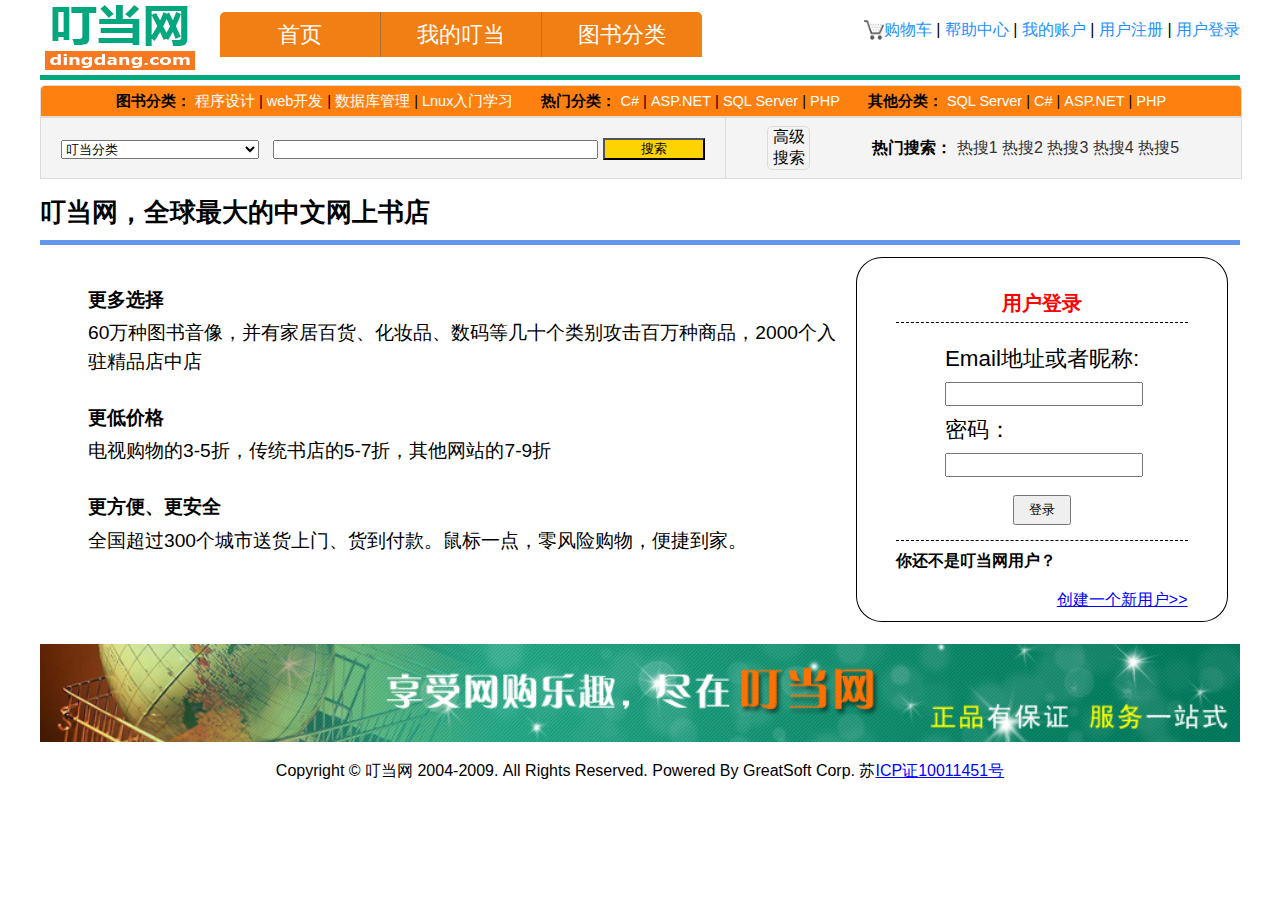
<file: login.html>
﻿<!DOCTYPE html>

<html lang="en">
<head>
    <meta charset="UTF-8">
    <title>登陆页面</title>
    <link href="images/dang.ico" rel="shortcut icon"/>
    <link href="css/style.css" type="text/css" rel="stylesheet" >
    <meta name="viewport" content="width = device-width, initial-scale=1.0">

</head>
<body>
<div class="wrapper">
    <div class="top">
        <div class="logo">
            <a href="#">
                <img src="images/logo.png" alt="叮当网" title="叮当网">
            </a>
        </div>
        <div class="hidden_nav">
            <ul>
                <li class="current"><a href="#">首页</a></li>
                <li><a href="#">我的叮当</a></li>
                <li><a href="#">图书分类</a></li>
                <li><a href="#">购物车</a></li>
                <li><a href="#">帮助中心</a></li>
                <li><a href="#">我的账户</a></li>
                <li><a href="#">用户注册</a></li>
                <li><a href="#">用户登录</a></li>
            </ul>
        </div>
        <nav>
            <ul>
                <li>
                    <a href="#">
                        <em>首页</em>
                    </a>
                </li>

                <li>
                    <a href="#">
                        <em>我的叮当</em>
                    </a>
                </li>
                <li class="div_last">
                    <a href="#">
                        <em>图书分类</em>
                    </a>
                </li>
            </ul>
        </nav>
        <div class="menu">
            <ul>
                <li>
                    <i><img src="images/bigshopping.png"></i>
                    <a href="#">
                        购物车
                    </a>
                </li>
                <span>|</span>
                <li>
                    <a href="#">
                        帮助中心
                    </a>
                </li>
                <span>|</span>
                <li>
                    <a href="#">
                        我的账户
                    </a>
                </li>
                <span>|</span>
                <li>
                    <a href="#">
                        用户注册
                    </a>
                </li>
                <span>|</span>
                <li>
                    <a href="#">
                        用户登录
                    </a>
                </li>
            </ul>
        </div>
    </div>
    <div class="line">
        <hr color="#00a87e" size="5px"/>
    </div>
    <div class="type">
        <div class="type_top">
            <ul>
                <li>图书分类：</li>
                <li><a href="#">
                    程序设计
                </a>
                </li>
                <span class="s1">|</span>

                <li><a href="#">
                    web开发
                </a>
                </li>
                <span class="s2">|</span>

                <li>
                    <a href="#">
                        数据库管理
                    </a>
                </li>
                <span  class="s3">|</span>

                <li>
                    <a href="#">
                        Lnux入门学习
                    </a>
                </li>
            </ul>
            <ul>

                <li>热门分类：</li>
                <li>
                    <a href="#">
                        C#
                    </a>
                </li>
                <span class="s1">|</span>
                <li>
                    <a href="#">
                        ASP.NET
                    </a>
                </li>
                <span class="s2">|</span>
                <li>
                    <a href="#">
                        SQL Server
                    </a>
                </li>
                <span  class="s3">|</span>
                <li>
                    <a href="#">
                        PHP
                    </a>
                </li>
            </ul>
            <ul>
                <li>其他分类：</li>
                <li>
                    <a href="#">
                        SQL Server
                    </a>
                </li>
                <span  class="s1">|</span>
                <li>
                    <a href="#">
                        C#
                    </a>
                </li>
                <span  class="s2">|</span>
                <li>
                    <a href="#">
                        ASP.NET
                    </a>
                </li>
                <span  class="s3">|</span>
                <li>
                    <a href="#">
                        PHP
                    </a>
                </li>
            </ul>
        </div>
        <div class="type_bottom">
            <div class="type_bottom_left">
                <select>
                    <option value="叮当分类">叮当分类</option>
                    <option value="saab">Saab</option>
                    <option value="opel">Opel</option>
                    <option value="audi">Audi</option>
                </select>
                &nbsp;
                <input name="search"/>
                <button name="search">搜索</button>
            </div>
            <div class="type_bottom_right">
                <span class="pro_search">
                    高级搜索
                </span>
                <ul>
                    <li>热门搜索：</li>
                    <li><a href="#">
                        热搜1
                    </a>
                    </li>
                    <li>
                        <a href="#">
                            热搜2
                        </a>
                    </li>
                    <li>
                        <a href="#">
                            热搜3
                        </a>
                    </li>
                    <li>
                        <a href="#">
                            热搜4
                        </a>
                    </li>
                    <li>
                        <a href="#">
                            热搜5
                        </a>
                    </li>
                </ul>
            </div>
        </div>
    </div>
    <div class="body">
        <div class="login_body_top">
            <p style="font-family: 幼圆; font-size: 1.6em; font-weight: bolder; "> 叮当网，全球最大的中文网上书店</p>
        </div>
        <div class="line">
            <hr color="cornflowerblue" size="5px"/>
        </div>
        <div class="login_body_left">
            <p style="font-size: larger">
                <i style="font-weight: bold; line-height: 2">更多选择</i>
                <br>
                <i style="line-height: 1.5">
                    60万种图书音像，并有家居百货、化妆品、数码等几十个类别攻击百万种商品，2000个入驻精品店中店
                </i>
                <br><br>
                <i style="font-weight: bold; line-height: 2">更低价格</i>
                <br>
                <i style="line-height: 1.5">电视购物的3-5折，传统书店的5-7折，其他网站的7-9折</i>
                <br><br>
                <i style="font-weight: bold; line-height: 2">更方便、更安全</i>
                <br>
                <i style="line-height: 1.5">全国超过300个城市送货上门、货到付款。鼠标一点，零风险购物，便捷到家。</i>
            </p>
        </div>

        <div class="login_body_right">
            <div class="login_body_right_login">
                <div class="login_title">用户登录</div>
                <div>
                    <form class="userLogin_bottom_form">
                        <div class="userLogin_bottom_form_div1">
                            <i>Email地址或者昵称:</i>
                            <br>
                            <input name="user" >
                            <br>
                            <i>密码：</i>
                            <br>
                            <input type="password" >
                        </div>
                        <br>
                        <button>登录</button>
                        <br>
                        <hr class="userLogin_bottom_form_div2"/>
                        <div class="userLogin_bottom_form_div3"><p style="font-weight: bold">你还不是叮当网用户？</p>
                            <br>
                            <a href="#" style="color: blue; text-decoration:underline; float: right;">
                                创建一个新用户>>
                            </a>
                        </div>
                    </form>
                </div>
            </div>

        </div>
    </div>
    <div class="foot">
        <div><img src="images/index_end.png" width="100%"></div>
        <div class="foot_zhsh"><p>Copyright © 叮当网 2004-2009. All Rights Reserved. Powered By GreatSoft Corp. 苏<a
                href="#" style="color: blue; text-decoration:underline;">ICP证10011451号</a></p></div>
    </div>
</div>
</body>
</html>
</file>
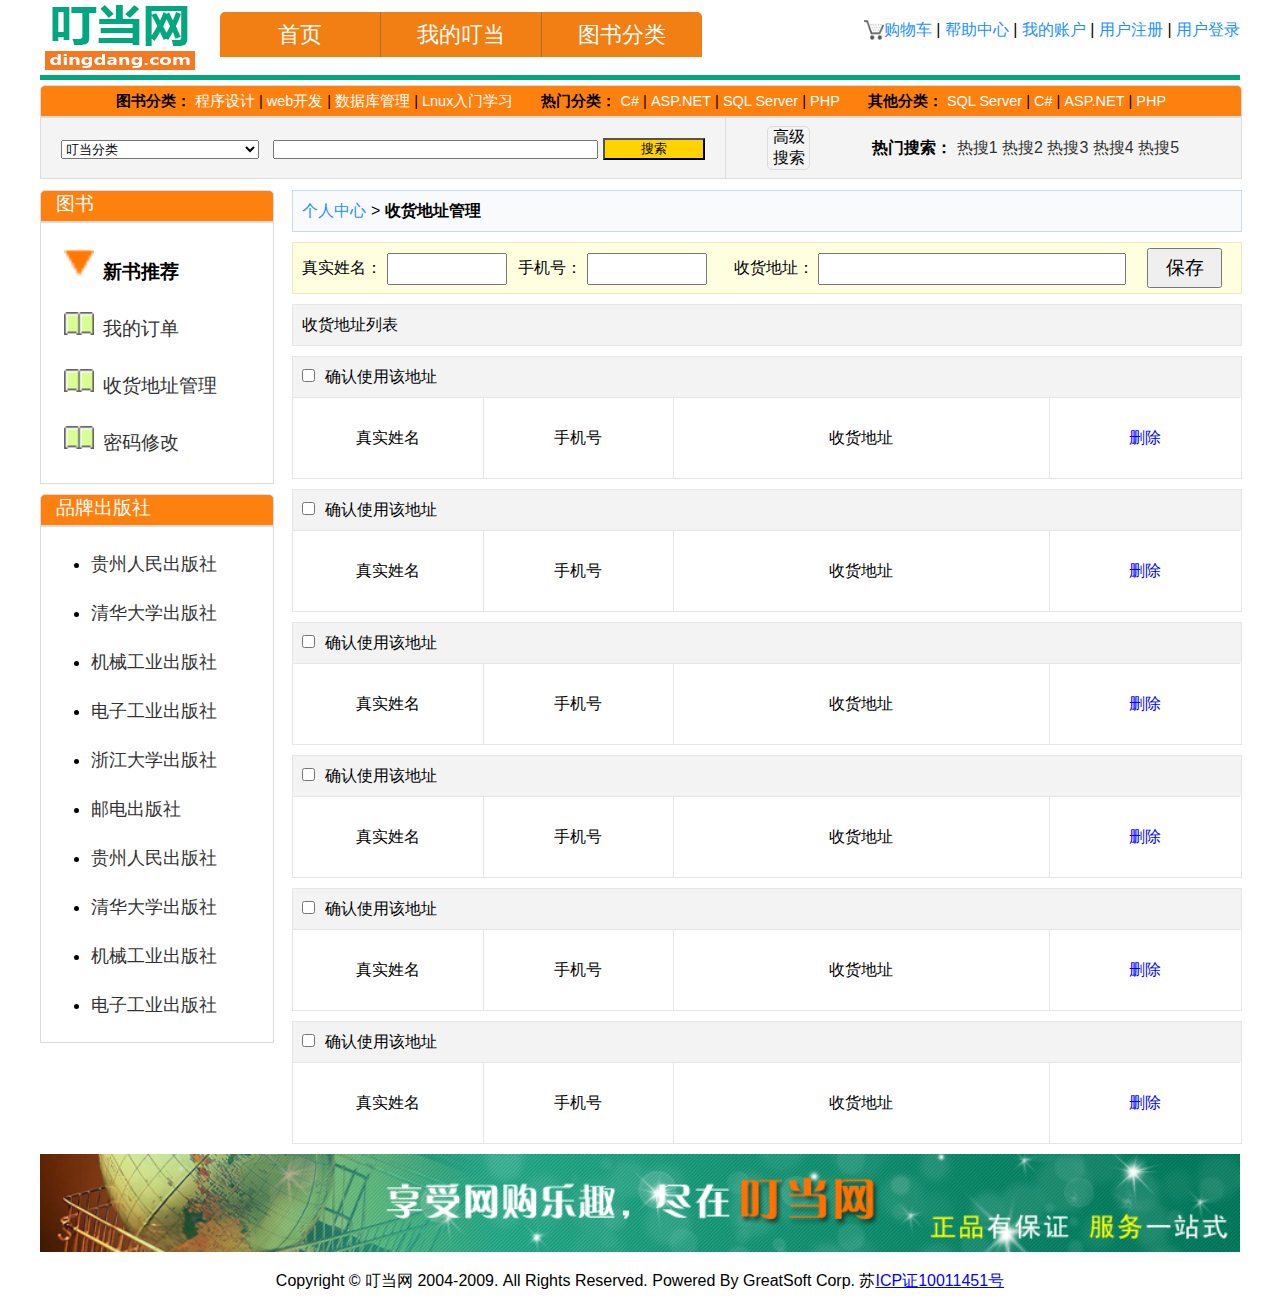
<file: my_address.html>
<!DOCTYPE html>
<html lang="en">
<head>
    <meta charset="UTF-8">
    <title>我的地址</title>
    <link href="images/dang.ico" rel="shortcut icon"/>
    <link href="css/style.css" type="text/css" rel="stylesheet">
    <meta name="viewport" content="width = device-width, initial-scale=1.0">

</head>
<body>
<div class="wrapper">
    <div class="top">
        <div class="logo">
            <a href="#">
                <img src="images/logo.png" alt="叮当网" title="叮当网">
            </a>
        </div>
        <div class="hidden_nav">
            <ul>
                <li class="current"><a href="#">首页</a></li>
                <li><a href="#">我的叮当</a></li>
                <li><a href="#">图书分类</a></li>
                <li><a href="#">购物车</a></li>
                <li><a href="#">帮助中心</a></li>
                <li><a href="#">我的账户</a></li>
                <li><a href="#">用户注册</a></li>
                <li><a href="#">用户登录</a></li>
            </ul>
        </div>
        <nav>
            <ul>
                <li>
                    <a href="#">
                        <em>首页</em>
                    </a>
                </li>

                <li>
                    <a href="#">
                        <em>我的叮当</em>
                    </a>
                </li>
                <li class="div_last">
                    <a href="#">
                        <em>图书分类</em>
                    </a>
                </li>
            </ul>
        </nav>
        <div class="menu">
            <ul>
                <li>
                    <i><img src="images/bigshopping.png"></i>
                    <a href="#">
                        购物车
                    </a>
                </li>
                <span>|</span>
                <li>
                    <a href="#">
                        帮助中心
                    </a>
                </li>
                <span>|</span>
                <li>
                    <a href="#">
                        我的账户
                    </a>
                </li>
                <span>|</span>
                <li>
                    <a href="#">
                        用户注册
                    </a>
                </li>
                <span>|</span>
                <li>
                    <a href="#">
                        用户登录
                    </a>
                </li>
            </ul>
        </div>
    </div>
    <div class="line">
        <hr color="#00a87e" size="5px"/>
    </div>
    <div class="type">
        <div class="type_top">
            <ul>
                <li>图书分类：</li>
                <li><a href="#">
                    程序设计
                </a>
                </li>
                <span class="s1">|</span>

                <li><a href="#">
                    web开发
                </a>
                </li>
                <span class="s2">|</span>

                <li>
                    <a href="#">
                        数据库管理
                    </a>
                </li>
                <span class="s3">|</span>

                <li>
                    <a href="#">
                        Lnux入门学习
                    </a>
                </li>
            </ul>
            <ul>

                <li>热门分类：</li>
                <li>
                    <a href="#">
                        C#
                    </a>
                </li>
                <span class="s1">|</span>
                <li>
                    <a href="#">
                        ASP.NET
                    </a>
                </li>
                <span class="s2">|</span>
                <li>
                    <a href="#">
                        SQL Server
                    </a>
                </li>
                <span class="s3">|</span>
                <li>
                    <a href="#">
                        PHP
                    </a>
                </li>
            </ul>
            <ul>
                <li>其他分类：</li>
                <li>
                    <a href="#">
                        SQL Server
                    </a>
                </li>
                <span class="s1">|</span>
                <li>
                    <a href="#">
                        C#
                    </a>
                </li>
                <span class="s2">|</span>
                <li>
                    <a href="#">
                        ASP.NET
                    </a>
                </li>
                <span class="s3">|</span>
                <li>
                    <a href="#">
                        PHP
                    </a>
                </li>
            </ul>
        </div>
        <div class="type_bottom">
            <div class="type_bottom_left">
                <select>
                    <option value="叮当分类">叮当分类</option>
                    <option value="saab">Saab</option>
                    <option value="opel">Opel</option>
                    <option value="audi">Audi</option>
                </select>
                &nbsp;
                <input name="search"/>
                <button name="search">搜索</button>
            </div>
            <div class="type_bottom_right">
                <span class="pro_search">
                    高级搜索
                </span>
                <ul>
                    <li>热门搜索：</li>
                    <li><a href="#">
                        热搜1
                    </a>
                    </li>
                    <li>
                        <a href="#">
                            热搜2
                        </a>
                    </li>
                    <li>
                        <a href="#">
                            热搜3
                        </a>
                    </li>
                    <li>
                        <a href="#">
                            热搜4
                        </a>
                    </li>
                    <li>
                        <a href="#">
                            热搜5
                        </a>
                    </li>
                </ul>
            </div>
        </div>
    </div>
    <div class="body">
        <div class="body_left">
            <div class="body_left_top">
                <div class="book_top">
                    <span>图书</span>
                </div>
                <div class="book_bottom">
                    <ul class="book_bottom_ul">
                        <li><img src="images/index_arrow.gif">新书推荐</li>
                        <li><a href="#"><img src="images/book_cate_icon.gif">我的订单</a></li>
                        <li><a href="#"><img src="images/book_cate_icon.gif">收货地址管理</a></li>
                        <li><a href="#"><img src="images/book_cate_icon.gif">密码修改</a></li>
                    </ul>
                </div>
            </div>
            <div class="body_left_bottom">
                <div class="brand_top">
                    <span>品牌出版社</span>
                </div>
                <div class="brand_bottom">
                    <ul>
                        <li><a href="#">贵州人民出版社</a></li>
                        <li><a href="#">清华大学出版社</a></li>
                        <li><a href="#">机械工业出版社</a></li>
                        <li><a href="#">电子工业出版社</a></li>
                        <li><a href="#">浙江大学出版社</a></li>
                        <li><a href="#">邮电出版社</a></li>
                        <li><a href="#">贵州人民出版社</a></li>
                        <li><a href="#">清华大学出版社</a></li>
                        <li><a href="#">机械工业出版社</a></li>
                        <li><a href="#">电子工业出版社</a></li>
                    </ul>
                </div>
            </div>
        </div>
        <div class="my_address_body_right">
            <div class="my_address_body_right_top">
                <a href="#" style=" color: dodgerblue"> 个人中心 </a> > <i
                    style="font-weight: bold">收货地址管理</i>
            </div>

            <div class="my_address_body_right_search">
                <ul>
                <li>真实姓名：
                <input name=" goods-search"/>
                </li>
                <li>手机号：
                <input class="input_second" name=" goods-search"/>
                </li>
                <li>收货地址：
                <input class="input_last" name=" goods-search"/>
                </li>
                </ul>
                <button name="goods-search" style="">
                    保存
                </button>

            </div>

            <div class="my_address_body_right_operation">
                <i>收货地址列表</i>
            </div>

            <div class="my_address_body_right_goods_info">

                <div class="my_address_body_right_goods_info_top">
                    <input type="checkbox" name="cb_goodsInfo" style="margin-right: 1%">确认使用该地址</input>
                </div>
                <ul class="my_address_body_right_goods_info_bottom">
                    <li
                    >真实姓名
                    </li>
                    <li
                    >手机号
                    </li>
                    <li
                    >收货地址
                    </li>
                    <li>
                        <a href="#" style="color: blue">删除</a></li>
                </ul>
            </div>

            <div class="my_address_body_right_goods_info">

                <div class="my_address_body_right_goods_info_top">
                    <input type="checkbox" name="cb_goodsInfo" style="margin-right: 1%">确认使用该地址</input>
                </div>
                <ul class="my_address_body_right_goods_info_bottom">
                    <li
                    >真实姓名
                    </li>
                    <li
                    >手机号
                    </li>
                    <li
                    >收货地址
                    </li>
                    <li>
                        <a href="#" style="color: blue">删除</a></li>
                </ul>
            </div>

            <div class="my_address_body_right_goods_info">

                <div class="my_address_body_right_goods_info_top">
                    <input type="checkbox" name="cb_goodsInfo" style="margin-right: 1%">确认使用该地址</input>
                </div>
                <ul class="my_address_body_right_goods_info_bottom">
                    <li
                    >真实姓名
                    </li>
                    <li
                    >手机号
                    </li>
                    <li
                    >收货地址
                    </li>
                    <li>
                        <a href="#" style="color: blue">删除</a></li>
                </ul>
            </div>

            <div class="my_address_body_right_goods_info">

                <div class="my_address_body_right_goods_info_top">
                    <input type="checkbox" name="cb_goodsInfo" style="margin-right: 1%">确认使用该地址</input>
                </div>
                <ul class="my_address_body_right_goods_info_bottom">
                    <li
                    >真实姓名
                    </li>
                    <li
                    >手机号
                    </li>
                    <li
                    >收货地址
                    </li>
                    <li>
                        <a href="#" style="color: blue">删除</a></li>
                </ul>
            </div>

            <div class="my_address_body_right_goods_info">

                <div class="my_address_body_right_goods_info_top">
                    <input type="checkbox" name="cb_goodsInfo" style="margin-right: 1%">确认使用该地址</input>
                </div>
                <ul class="my_address_body_right_goods_info_bottom">
                    <li
                    >真实姓名
                    </li>
                    <li
                    >手机号
                    </li>
                    <li
                    >收货地址
                    </li>
                    <li>
                        <a href="#" style="color: blue">删除</a></li>
                </ul>
            </div>

            <div class="my_address_body_right_goods_info">

                <div class="my_address_body_right_goods_info_top">
                    <input type="checkbox" name="cb_goodsInfo" style="margin-right: 1%">确认使用该地址</input>
                </div>
                <ul class="my_address_body_right_goods_info_bottom">
                    <li
                    >真实姓名
                    </li>
                    <li
                    >手机号
                    </li>
                    <li
                    >收货地址
                    </li>
                    <li>
                        <a href="#" style="color: blue">删除</a></li>
                </ul>
            </div>


        </div>
    </div>
    <div class="foot">
        <div><img src="images/index_end.png" width="100%"></div>
        <div class="foot_zhsh"><p>Copyright © 叮当网 2004-2009. All Rights Reserved. Powered By GreatSoft Corp. 苏<a
                href="#" style="color: blue; text-decoration:underline;">ICP证10011451号</a></p></div>
    </div>
</div>
</body>
</html>
</file>
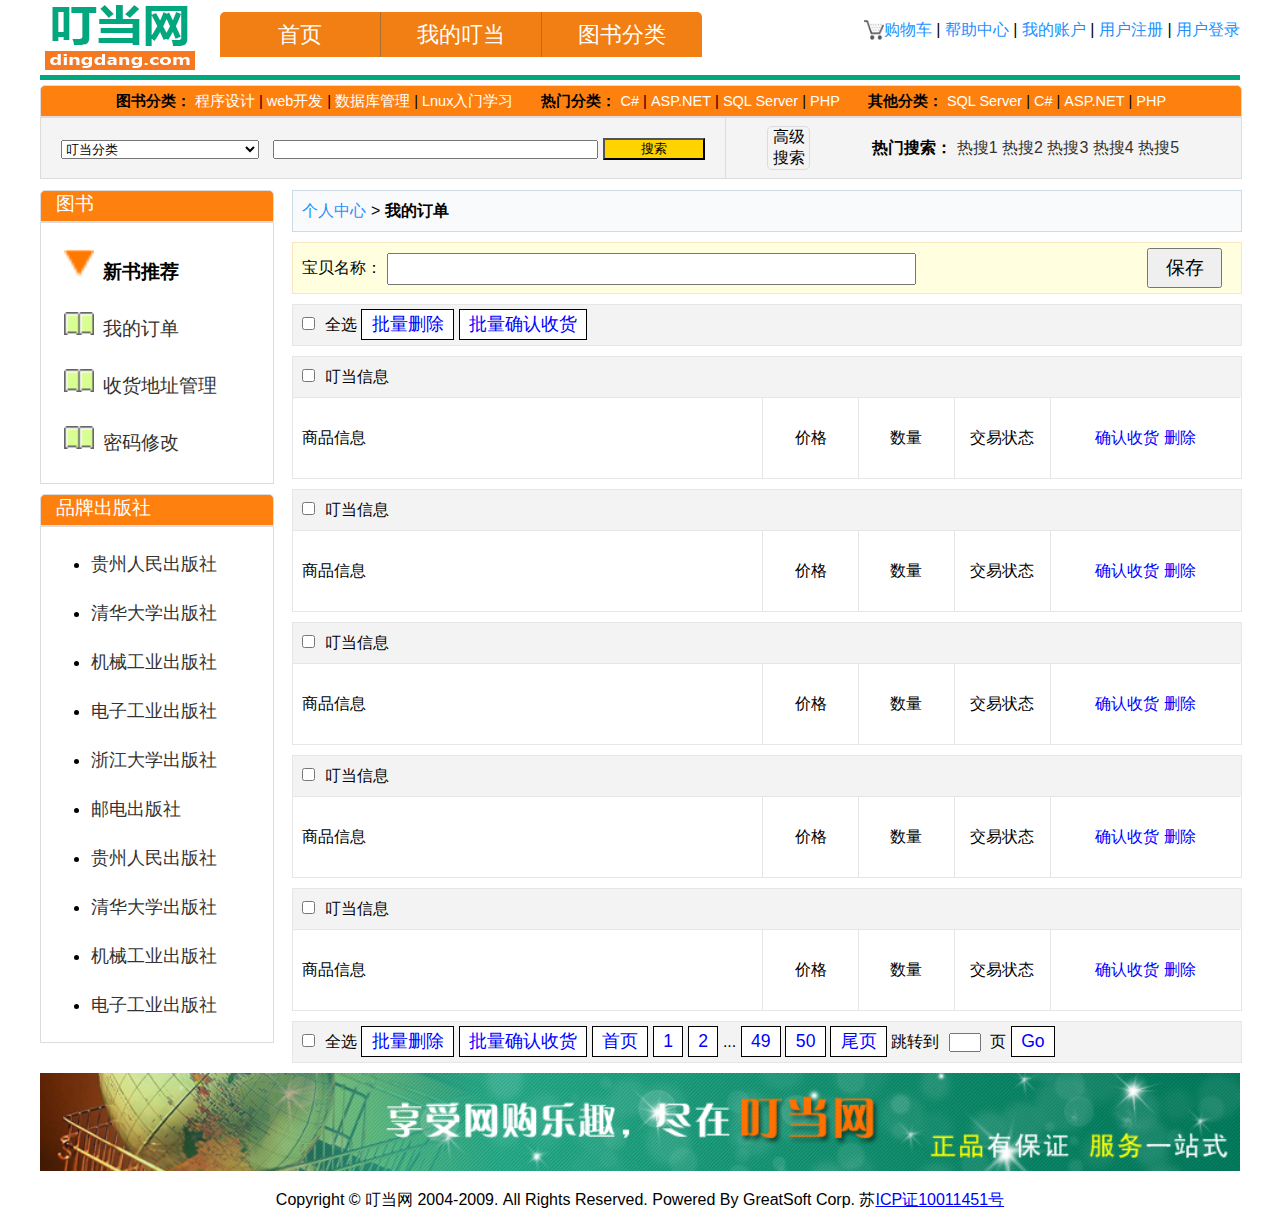
<file: my_order.html>
<!DOCTYPE html>
<html lang="en">
<head>
    <meta charset="UTF-8">
    <title>我的订单</title>
    <link href="images/dang.ico" rel="shortcut icon"/>
    <link href="css/style.css" type="text/css" rel="stylesheet">
    <meta name="viewport" content="width = device-width, initial-scale=1.0">

</head>
<body>
<div class="wrapper">
    <div class="top">
        <div class="logo">
            <a href="#">
                <img src="images/logo.png" alt="叮当网" title="叮当网">
            </a>
        </div>
        <div class="hidden_nav">
            <ul>
                <li class="current"><a href="#">首页</a></li>
                <li><a href="#">我的叮当</a></li>
                <li><a href="#">图书分类</a></li>
                <li><a href="#">购物车</a></li>
                <li><a href="#">帮助中心</a></li>
                <li><a href="#">我的账户</a></li>
                <li><a href="#">用户注册</a></li>
                <li><a href="#">用户登录</a></li>
            </ul>
        </div>
        <nav>
            <ul>
                <li>
                    <a href="#">
                        <em>首页</em>
                    </a>
                </li>

                <li>
                    <a href="#">
                        <em>我的叮当</em>
                    </a>
                </li>
                <li class="div_last">
                    <a href="#">
                        <em>图书分类</em>
                    </a>
                </li>
            </ul>
        </nav>
        <div class="menu">
            <ul>
                <li>
                    <i><img src="images/bigshopping.png"></i>
                    <a href="#">
                        购物车
                    </a>
                </li>
                <span>|</span>
                <li>
                    <a href="#">
                        帮助中心
                    </a>
                </li>
                <span>|</span>
                <li>
                    <a href="#">
                        我的账户
                    </a>
                </li>
                <span>|</span>
                <li>
                    <a href="#">
                        用户注册
                    </a>
                </li>
                <span>|</span>
                <li>
                    <a href="#">
                        用户登录
                    </a>
                </li>
            </ul>
        </div>
    </div>
    <div class="line">
        <hr color="#00a87e" size="5px"/>
    </div>
    <div class="type">
        <div class="type_top">
            <ul>
                <li>图书分类：</li>
                <li><a href="#">
                    程序设计
                </a>
                </li>
                <span class="s1">|</span>

                <li><a href="#">
                    web开发
                </a>
                </li>
                <span class="s2">|</span>

                <li>
                    <a href="#">
                        数据库管理
                    </a>
                </li>
                <span class="s3">|</span>

                <li>
                    <a href="#">
                        Lnux入门学习
                    </a>
                </li>
            </ul>
            <ul>

                <li>热门分类：</li>
                <li>
                    <a href="#">
                        C#
                    </a>
                </li>
                <span class="s1">|</span>
                <li>
                    <a href="#">
                        ASP.NET
                    </a>
                </li>
                <span class="s2">|</span>
                <li>
                    <a href="#">
                        SQL Server
                    </a>
                </li>
                <span class="s3">|</span>
                <li>
                    <a href="#">
                        PHP
                    </a>
                </li>
            </ul>
            <ul>
                <li>其他分类：</li>
                <li>
                    <a href="#">
                        SQL Server
                    </a>
                </li>
                <span class="s1">|</span>
                <li>
                    <a href="#">
                        C#
                    </a>
                </li>
                <span class="s2">|</span>
                <li>
                    <a href="#">
                        ASP.NET
                    </a>
                </li>
                <span class="s3">|</span>
                <li>
                    <a href="#">
                        PHP
                    </a>
                </li>
            </ul>
        </div>
        <div class="type_bottom">
            <div class="type_bottom_left">
                <select>
                    <option value="叮当分类">叮当分类</option>
                    <option value="saab">Saab</option>
                    <option value="opel">Opel</option>
                    <option value="audi">Audi</option>
                </select>
                &nbsp;
                <input name="search"/>
                <button name="search">搜索</button>
            </div>
            <div class="type_bottom_right">
                <span class="pro_search">
                    高级搜索
                </span>
                <ul>
                    <li>热门搜索：</li>
                    <li><a href="#">
                        热搜1
                    </a>
                    </li>
                    <li>
                        <a href="#">
                            热搜2
                        </a>
                    </li>
                    <li>
                        <a href="#">
                            热搜3
                        </a>
                    </li>
                    <li>
                        <a href="#">
                            热搜4
                        </a>
                    </li>
                    <li>
                        <a href="#">
                            热搜5
                        </a>
                    </li>
                </ul>
            </div>
        </div>
    </div>
    <div class="body">
        <div class="body_left">
            <div class="body_left_top">
                <div class="book_top">
                    <span>图书</span>
                </div>
                <div class="book_bottom">
                    <ul class="book_bottom_ul">
                        <li><img src="images/index_arrow.gif">新书推荐</li>
                        <li><a href="#"><img src="images/book_cate_icon.gif">我的订单</a></li>
                        <li><a href="#"><img src="images/book_cate_icon.gif">收货地址管理</a></li>
                        <li><a href="#"><img src="images/book_cate_icon.gif">密码修改</a></li>
                    </ul>
                </div>
            </div>
            <div class="body_left_bottom">
                <div class="brand_top">
                    <span>品牌出版社</span>
                </div>
                <div class="brand_bottom">
                    <ul>
                        <li><a href="#">贵州人民出版社</a></li>
                        <li><a href="#">清华大学出版社</a></li>
                        <li><a href="#">机械工业出版社</a></li>
                        <li><a href="#">电子工业出版社</a></li>
                        <li><a href="#">浙江大学出版社</a></li>
                        <li><a href="#">邮电出版社</a></li>
                        <li><a href="#">贵州人民出版社</a></li>
                        <li><a href="#">清华大学出版社</a></li>
                        <li><a href="#">机械工业出版社</a></li>
                        <li><a href="#">电子工业出版社</a></li>
                    </ul>
                </div>
            </div>
        </div>
        <div class="my_order_body_right">
            <div class="my_order_body_right_top">
                <a href="#" style=" color: dodgerblue"> 个人中心 </a> > <i
                    style="font-weight: bold">我的订单</i>
            </div>

            <div class="my_order_body_right_search">
                <ul>
                    <li>宝贝名称：
                        <input name="goods-search"/>
                    </li>
                </ul>
                <button name="goods-search" >
                    保存
                </button>

            </div>

            <div class="my_order_body_right_operation">
                <input type="checkbox" name="cb_selectAll" style="margin-right: 1%" >全选</input>
                <a href="#" name="page" class="my_order_body_right_page" >
                    <i>批量删除</i>
                </a>
                <a href="#" name="page" class="my_order_body_right_page" >
                    <i>批量确认收货</i>
                </a>
            </div>

            <div class="my_order_body_right_goods_info">

                <div class="my_order_body_right_goods_info_top">
                    <input type="checkbox" name="cb_goodsInfo" style="margin-right: 1%">叮当信息</input>
                </div>
                <ul class="my_order_body_right_goods_info_bottom">
                    <li
                    >商品信息
                    </li>
                    <li
                    >价格
                    </li>
                    <li
                    >数量
                    </li>
                    <li
                    >交易状态
                    </li>
                    <li>
                        <a href="#" style="color: blue">确认收货</a>
                        <a href="#" style="color: blue">删除</a></li>
                </ul>
            </div>

            <div class="my_order_body_right_goods_info">

                <div class="my_order_body_right_goods_info_top">
                    <input type="checkbox" name="cb_goodsInfo" style="margin-right: 1%">叮当信息</input>
                </div>
                <ul class="my_order_body_right_goods_info_bottom">
                    <li
                    >商品信息
                    </li>
                    <li
                    >价格
                    </li>
                    <li
                    >数量
                    </li>
                    <li
                    >交易状态
                    </li>
                    <li>
                        <a href="#" style="color: blue">确认收货</a>
                        <a href="#" style="color: blue">删除</a></li>
                </ul>
            </div>

            <div class="my_order_body_right_goods_info">

                <div class="my_order_body_right_goods_info_top">
                    <input type="checkbox" name="cb_goodsInfo" style="margin-right: 1%">叮当信息</input>
                </div>
                <ul class="my_order_body_right_goods_info_bottom">
                    <li
                    >商品信息
                    </li>
                    <li
                    >价格
                    </li>
                    <li
                    >数量
                    </li>
                    <li
                    >交易状态
                    </li>
                    <li>
                        <a href="#" style="color: blue">确认收货</a>
                        <a href="#" style="color: blue">删除</a></li>
                </ul>
            </div>

            <div class="my_order_body_right_goods_info">

                <div class="my_order_body_right_goods_info_top">
                    <input type="checkbox" name="cb_goodsInfo" style="margin-right: 1%">叮当信息</input>
                </div>
                <ul class="my_order_body_right_goods_info_bottom">
                    <li
                    >商品信息
                    </li>
                    <li
                    >价格
                    </li>
                    <li
                    >数量
                    </li>
                    <li
                    >交易状态
                    </li>
                    <li>
                        <a href="#" style="color: blue">确认收货</a>
                        <a href="#" style="color: blue">删除</a></li>
                </ul>
            </div>

            <div class="my_order_body_right_goods_info">

                <div class="my_order_body_right_goods_info_top">
                    <input type="checkbox" name="cb_goodsInfo" style="margin-right: 1%">叮当信息</input>
                </div>
                <ul class="my_order_body_right_goods_info_bottom">
                    <li
                    >商品信息
                    </li>
                    <li
                    >价格
                    </li>
                    <li
                    >数量
                    </li>
                    <li
                    >交易状态
                    </li>
                    <li>
                        <a href="#" style="color: blue">确认收货</a>
                        <a href="#" style="color: blue">删除</a></li>
                </ul>
            </div>

            <div class="my_order_body_right_operation">


                <div id="myOrder_foot_page_hidden">
                    <input type="checkbox" name="cb_selectAll" style="margin-right: 1%"><i class="myOrder_foot_page_hidden_i">全选</i></input>
                    <a href="#" name="page" class="my_order_body_right_page" >
                        <i>批量删除</i>
                    </a>
                    <a href="#" name="page" class="my_order_body_right_page" >
                        <i>批量确认收货</i>
                    </a>
                    <a class="my_order_body_right_page" href="#">
                        <i>首页</i>
                    </a>
                    <a class="my_order_body_right_page" href="#">
                        <i>上页</i>
                    </a>
                    <label class="myOrder_foot_page_hidden_labelOne">5</label>
                    <input type="text" class="myOrder_page_text" value="5">
                    <label class="myOrder_foot_page_hidden_labelTwo">/126</label>
                    <a class="my_order_body_right_page" href="#">
                        <i>下页</i>
                    </a>
                    <a class="my_order_body_right_page" href="#">
                        <i>尾页</i>
                    </a>
                </div>
                <div id="myOrder_foot_page">
                    <input type="checkbox" name="cb_selectAll"  style="margin-right: 1%">全选</input>
                    <a href="#" name="page" class="my_order_body_right_page" >
                        <i>批量删除</i>
                    </a>
                    <a href="#" name="page" class="my_order_body_right_page" >
                        <i>批量确认收货</i>
                    </a>
                    <a class="my_order_body_right_page" href="#">
                        <i>首页</i>
                    </a>
                    <a class="my_order_body_right_page" href="#">
                        <i>1</i>
                    </a>
                    <a class="my_order_body_right_page" href="#">
                        <i>2</i>
                    </a>
                    <i>...</i>
                    <a class="my_order_body_right_page" href="#">
                        <i>49</i>
                    </a>
                    <a class="my_order_body_right_page" href="#">
                        <i>50</i>
                    </a>
                    <a class="my_order_body_right_page" href="#">
                        <i>尾页</i>
                    </a>
                    跳转到<input name="page" style="width: 3%; margin: 0px 1% ">页
                    <a class="my_order_body_right_page" href="#">
                        <i>Go</i>
                    </a>
                </div>

            </div>
        </div>
    </div>
    <div class="foot">
        <div><img src="images/index_end.png" width="100%"></div>
        <div class="foot_zhsh"><p>Copyright © 叮当网 2004-2009. All Rights Reserved. Powered By GreatSoft Corp. 苏<a
                href="#" style="color: blue; text-decoration:underline;">ICP证10011451号</a></p></div>
    </div>
</div>
</body>
</html>
</file>
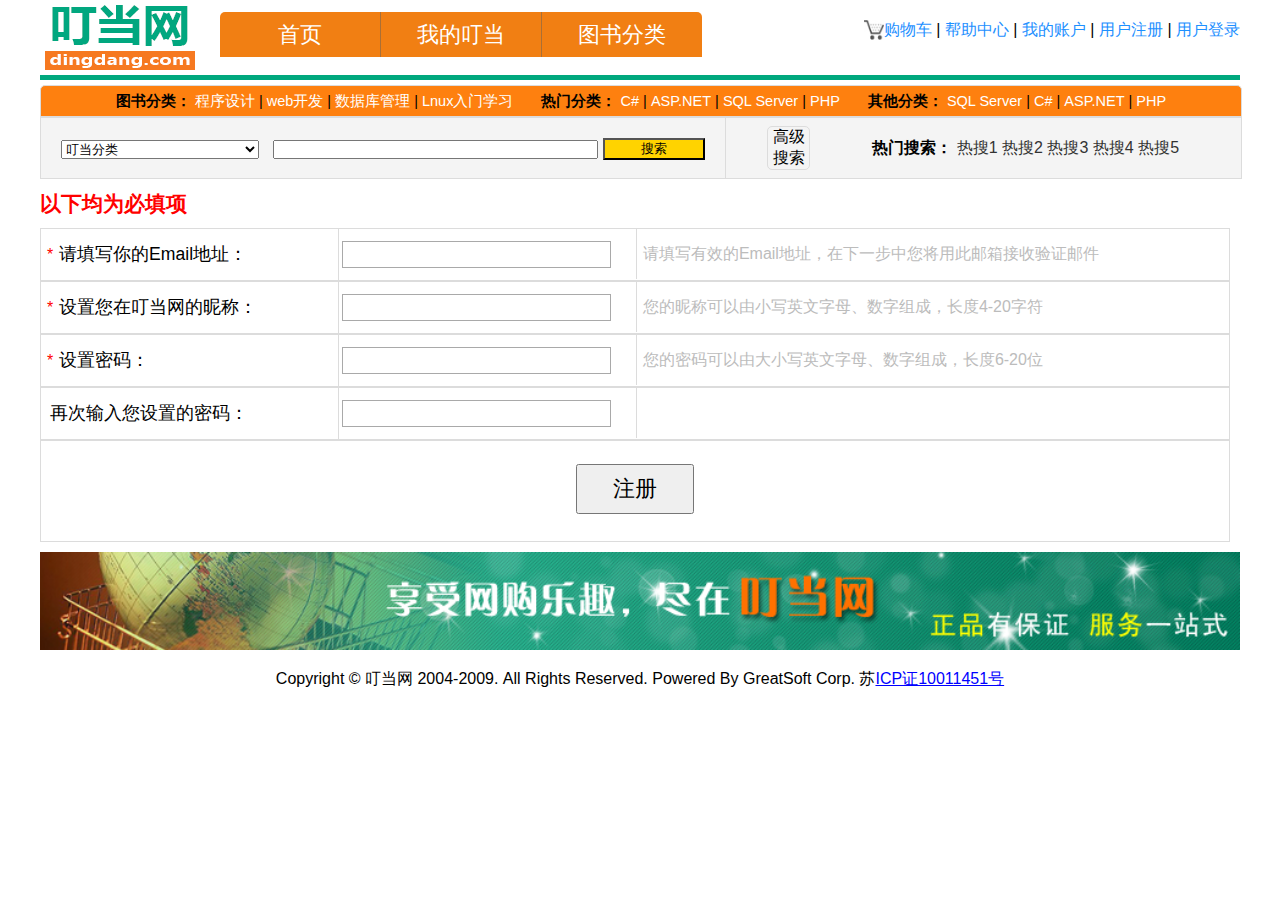
<file: register.html>
<!DOCTYPE html>
<html lang="en">
<head>
    <meta charset="UTF-8">
    <title>注册页面</title>
    <link href="images/dang.ico" rel="shortcut icon"/>
    <link href="css/style.css" type="text/css" rel="stylesheet" >
    <meta name="viewport" content="width = device-width, initial-scale=1.0">

</head>
<body>
<div class="wrapper">
    <div class="top">
        <div class="logo">
            <a href="#">
                <img src="images/logo.png" alt="叮当网" title="叮当网">
            </a>
        </div>
        <div class="hidden_nav">
            <ul>
                <li class="current"><a href="#">首页</a></li>
                <li><a href="#">我的叮当</a></li>
                <li><a href="#">图书分类</a></li>
                <li><a href="#">购物车</a></li>
                <li><a href="#">帮助中心</a></li>
                <li><a href="#">我的账户</a></li>
                <li><a href="#">用户注册</a></li>
                <li><a href="#">用户登录</a></li>
            </ul>
        </div>
        <nav>
            <ul>
                <li>
                    <a href="#">
                        <em>首页</em>
                    </a>
                </li>

                <li>
                    <a href="#">
                        <em>我的叮当</em>
                    </a>
                </li>
                <li class="div_last">
                    <a href="#">
                        <em>图书分类</em>
                    </a>
                </li>
            </ul>
        </nav>
        <div class="menu">
            <ul>
                <li>
                    <i><img src="images/bigshopping.png"></i>
                    <a href="#">
                        购物车
                    </a>
                </li>
                <span>|</span>
                <li>
                    <a href="#">
                        帮助中心
                    </a>
                </li>
                <span>|</span>
                <li>
                    <a href="#">
                        我的账户
                    </a>
                </li>
                <span>|</span>
                <li>
                    <a href="#">
                        用户注册
                    </a>
                </li>
                <span>|</span>
                <li>
                    <a href="#">
                        用户登录
                    </a>
                </li>
            </ul>
        </div>
    </div>
    <div class="line">
        <hr color="#00a87e" size="5px"/>
    </div>
    <div class="type">
        <div class="type_top">
            <ul>
                <li>图书分类：</li>
                <li><a href="#">
                    程序设计
                </a>
                </li>
                <span class="s1">|</span>

                <li><a href="#">
                    web开发
                </a>
                </li>
                <span class="s2">|</span>

                <li>
                    <a href="#">
                        数据库管理
                    </a>
                </li>
                <span  class="s3">|</span>

                <li>
                    <a href="#">
                        Lnux入门学习
                    </a>
                </li>
            </ul>
            <ul>

                <li>热门分类：</li>
                <li>
                    <a href="#">
                        C#
                    </a>
                </li>
                <span class="s1">|</span>
                <li>
                    <a href="#">
                        ASP.NET
                    </a>
                </li>
                <span class="s2">|</span>
                <li>
                    <a href="#">
                        SQL Server
                    </a>
                </li>
                <span  class="s3">|</span>
                <li>
                    <a href="#">
                        PHP
                    </a>
                </li>
            </ul>
            <ul>
                <li>其他分类：</li>
                <li>
                    <a href="#">
                        SQL Server
                    </a>
                </li>
                <span  class="s1">|</span>
                <li>
                    <a href="#">
                        C#
                    </a>
                </li>
                <span  class="s2">|</span>
                <li>
                    <a href="#">
                        ASP.NET
                    </a>
                </li>
                <span  class="s3">|</span>
                <li>
                    <a href="#">
                        PHP
                    </a>
                </li>
            </ul>
        </div>
        <div class="type_bottom">
            <div class="type_bottom_left">
                <select>
                    <option value="叮当分类">叮当分类</option>
                    <option value="saab">Saab</option>
                    <option value="opel">Opel</option>
                    <option value="audi">Audi</option>
                </select>
                &nbsp;
                <input name="search"/>
                <button name="search">搜索</button>
            </div>
            <div class="type_bottom_right">
                <span class="pro_search">
                    高级搜索
                </span>
                <ul>
                    <li>热门搜索：</li>
                    <li><a href="#">
                        热搜1
                    </a>
                    </li>
                    <li>
                        <a href="#">
                            热搜2
                        </a>
                    </li>
                    <li>
                        <a href="#">
                            热搜3
                        </a>
                    </li>
                    <li>
                        <a href="#">
                            热搜4
                        </a>
                    </li>
                    <li>
                        <a href="#">
                            热搜5
                        </a>
                    </li>
                </ul>
            </div>
        </div>
    </div>
    <div class="body">
        <div class="register_body_top">
            <i>以下均为必填项</i>
        </div>
        <div class="register_body">
            <ul>
                <li>
                    <i style="color: red;margin:0px 2%">*</i><i style="font-size: 1.1em">请填写你的Email地址：</i>
                </li>
                <li>
                    <input type="text">
                </li>
                <li>
                    <i style="color: #bcbcbc;margin-left: 1%">请填写有效的Email地址，在下一步中您将用此邮箱接收验证邮件</i>
                </li>
            </ul>
            <ul>
                <li>
                    <i style="color: red;margin:0px 2%">*</i><i style="font-size: 1.1em">设置您在叮当网的昵称：</i>
                </li>
                <li>
                    <input type="text">
                </li>
                <li>
                    <i style="color: #bcbcbc;margin-left: 1%">您的昵称可以由小写英文字母、数字组成，长度4-20字符</i>
                </li>
            </ul>
            <ul>
                <li>
                    <i style="color: red;margin:0px 2%">*</i><i style="font-size: 1.1em">设置密码：</i>
                </li>
                <li>
                    <input type="text">
                </li>
                <li>
                    <i style="color: #bcbcbc;margin-left: 1%">您的密码可以由大小写英文字母、数字组成，长度6-20位</i>
                </li>
            </ul>
            <ul>
                <li>
                    <i style="margin-left: 3%;font-size: 1.1em">再次输入您设置的密码：</i>
                </li>
                <li>
                    <input type="text">
                </li>
                <li>

                </li>
            </ul>

            <ul>
                <li style="">
                    <button style="">注册</button>
                </li>
            </ul>
        </div>
    </div>
    <div class="foot">
        <div><img src="images/index_end.png" width="100%"></div>
        <div class="foot_zhsh"><p>Copyright © 叮当网 2004-2009. All Rights Reserved. Powered By GreatSoft Corp. 苏<a
                href="#" style="color: blue; text-decoration:underline;">ICP证10011451号</a></p></div>
    </div>
</div>
</body>
</html>
</file>
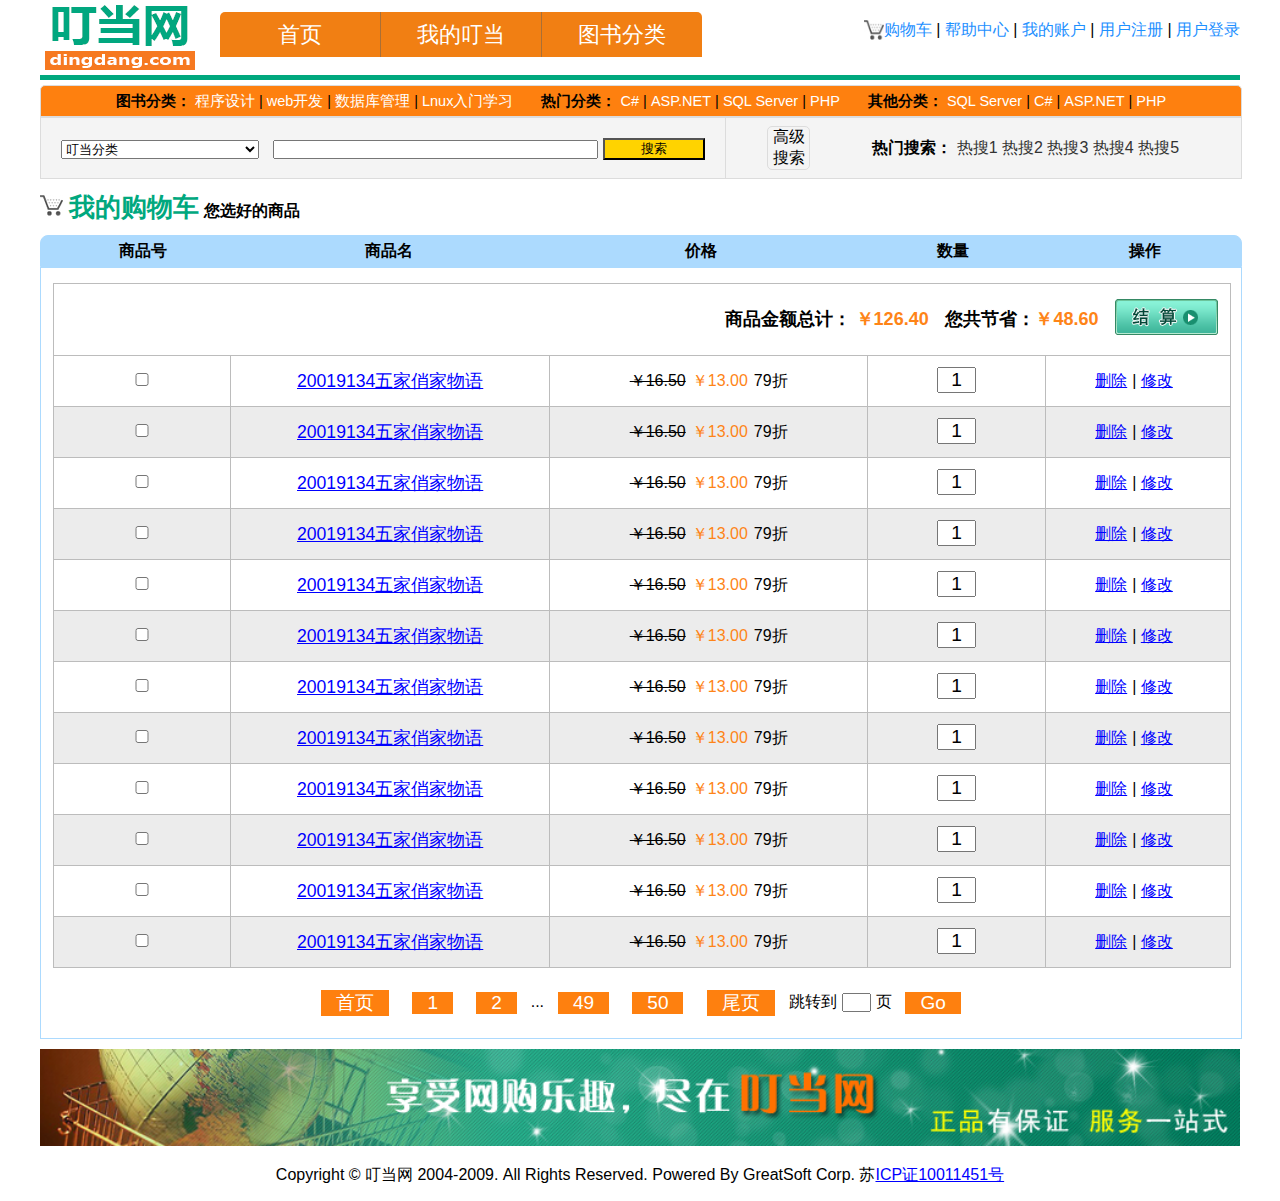
<file: shopping_car.html>
<!DOCTYPE html>
<html lang="en">
<head>
    <meta charset="UTF-8">
    <title>购物车</title>
    <link href="images/dang.ico" rel="shortcut icon"/>
    <link href="css/style.css" type="text/css" rel="stylesheet" >
    <meta name="viewport" content="width = device-width, initial-scale=1.0">

</head>
<body>
<div class="wrapper">
    <div class="top">
        <div class="logo">
            <a href="#">
                <img src="images/logo.png" alt="叮当网" title="叮当网">
            </a>
        </div>
        <div class="hidden_nav">
            <ul>
                <li class="current"><a href="#">首页</a></li>
                <li><a href="#">我的叮当</a></li>
                <li><a href="#">图书分类</a></li>
                <li><a href="#">购物车</a></li>
                <li><a href="#">帮助中心</a></li>
                <li><a href="#">我的账户</a></li>
                <li><a href="#">用户注册</a></li>
                <li><a href="#">用户登录</a></li>
            </ul>
        </div>
        <nav>
            <ul>
                <li>
                    <a href="#">
                        <em>首页</em>
                    </a>
                </li>

                <li>
                    <a href="#">
                        <em>我的叮当</em>
                    </a>
                </li>
                <li class="div_last">
                    <a href="#">
                        <em>图书分类</em>
                    </a>
                </li>
            </ul>
        </nav>
        <div class="menu">
            <ul>
                <li>
                    <i><img src="images/bigshopping.png"></i>
                    <a href="#">
                        购物车
                    </a>
                </li>
                <span>|</span>
                <li>
                    <a href="#">
                        帮助中心
                    </a>
                </li>
                <span>|</span>
                <li>
                    <a href="#">
                        我的账户
                    </a>
                </li>
                <span>|</span>
                <li>
                    <a href="#">
                        用户注册
                    </a>
                </li>
                <span>|</span>
                <li>
                    <a href="#">
                        用户登录
                    </a>
                </li>
            </ul>
        </div>
    </div>
    <div class="line">
        <hr color="#00a87e" size="5px"/>
    </div>
    <div class="type">
        <div class="type_top">
            <ul>
                <li>图书分类：</li>
                <li><a href="#">
                    程序设计
                </a>
                </li>
                <span class="s1">|</span>

                <li><a href="#">
                    web开发
                </a>
                </li>
                <span class="s2">|</span>

                <li>
                    <a href="#">
                        数据库管理
                    </a>
                </li>
                <span  class="s3">|</span>

                <li>
                    <a href="#">
                        Lnux入门学习
                    </a>
                </li>
            </ul>
            <ul>

                <li>热门分类：</li>
                <li>
                    <a href="#">
                        C#
                    </a>
                </li>
                <span class="s1">|</span>
                <li>
                    <a href="#">
                        ASP.NET
                    </a>
                </li>
                <span class="s2">|</span>
                <li>
                    <a href="#">
                        SQL Server
                    </a>
                </li>
                <span  class="s3">|</span>
                <li>
                    <a href="#">
                        PHP
                    </a>
                </li>
            </ul>
            <ul>
                <li>其他分类：</li>
                <li>
                    <a href="#">
                        SQL Server
                    </a>
                </li>
                <span  class="s1">|</span>
                <li>
                    <a href="#">
                        C#
                    </a>
                </li>
                <span  class="s2">|</span>
                <li>
                    <a href="#">
                        ASP.NET
                    </a>
                </li>
                <span  class="s3">|</span>
                <li>
                    <a href="#">
                        PHP
                    </a>
                </li>
            </ul>
        </div>
        <div class="type_bottom">
            <div class="type_bottom_left">
                <select>
                    <option value="叮当分类">叮当分类</option>
                    <option value="saab">Saab</option>
                    <option value="opel">Opel</option>
                    <option value="audi">Audi</option>
                </select>
                &nbsp;
                <input name="search"/>
                <button name="search">搜索</button>
            </div>
            <div class="type_bottom_right">
                <span class="pro_search">
                    高级搜索
                </span>
                <ul>
                    <li>热门搜索：</li>
                    <li><a href="#">
                        热搜1
                    </a>
                    </li>
                    <li>
                        <a href="#">
                            热搜2
                        </a>
                    </li>
                    <li>
                        <a href="#">
                            热搜3
                        </a>
                    </li>
                    <li>
                        <a href="#">
                            热搜4
                        </a>
                    </li>
                    <li>
                        <a href="#">
                            热搜5
                        </a>
                    </li>
                </ul>
            </div>
        </div>
    </div>
    <div class="body">
        <ul class="shopping_car_top">
            <li>
                <img src="images/bigshopping.png">
                我的购物车
            </li>
            <li style="">您选好的商品</li>
        </ul>

        <div class="shopping_car_body">
            <ul class="shopping_car_body_top">
                <li>商品号</li>
                <li><i>商品名</i></li>
                <li><i>价格</i></li>
                <li><i>数量</i></li>
                <li><i>操作</i></li>
            </ul>
            <div class="shopping_car_body_bottom">
                <div class="shopping_car_body_bottom_content">
                    <ul class="shopping_car_body_bottom_content_info">
                        <li>
                            <i style="margin-right: 1%;font-weight: bold;font-size: large">
                                商品金额总计：
                                <i style="color: #fe8417;margin-right: 1%">￥126.40</i>
                                您共节省：<i
                                    style="color: #fe8417">￥48.60</i>

                            </i>
                            <a class="buy_btn" href="#"><img h src="images/shoppingbtn.png"></a>
                        </li>
                    </ul>

                    <ul class="shopping_car_body_bottom_content_info">
                        <li>
                            <input type="checkbox">
                        </li>
                        <li>
                            <a href="#"
                               style="text-decoration: underline;color: blue;font-size: 1.1em">20019134五家俏家物语</a>
                        </li>
                        <li>
                             <i style="text-decoration:line-through;padding-right:0.5% ">￥16.50</i> <i style="color: #fe8417;padding-right:0.5% ">￥13.00</i>
                                79折
                        </li>

                        <li>
                            <input type="text" value="1"
                                   style="width: 20%;; text-align: center;font-size: larger">
                        </li>

                        <li style="">
                            <a href="#" style="text-decoration: underline; margin-right:5px; color: blue">删除</a>| <a
                                href="#" style="text-decoration: underline;color: blue">修改</a>
                        </li>
                    </ul>

                    <ul class="shopping_car_body_bottom_content_info">
                        <li>
                            <input type="checkbox">
                        </li>
                        <li>
                            <a href="#"
                               style="text-decoration: underline;color: blue;font-size: 1.1em">20019134五家俏家物语</a>
                        </li>
                        <li>
                            <i style="text-decoration:line-through;padding-right:0.5% ">￥16.50</i> <i style="color: #fe8417;padding-right:0.5% ">￥13.00</i>
                            79折
                        </li>

                        <li>
                            <input type="text" value="1"
                                   style="width: 20%;; text-align: center;font-size: larger">
                        </li>

                        <li style="">
                            <a href="#" style="text-decoration: underline; margin-right:5px; color: blue">删除</a>| <a
                                href="#" style="text-decoration: underline;color: blue">修改</a>
                        </li>
                    </ul>

                    <ul class="shopping_car_body_bottom_content_info">
                        <li>
                            <input type="checkbox">
                        </li>
                        <li>
                            <a href="#"
                               style="text-decoration: underline;color: blue;font-size: 1.1em">20019134五家俏家物语</a>
                        </li>
                        <li>
                            <i style="text-decoration:line-through;padding-right:0.5% ">￥16.50</i> <i style="color: #fe8417;padding-right:0.5% ">￥13.00</i>
                            79折
                        </li>

                        <li>
                            <input type="text" value="1"
                                   style="width: 20%;; text-align: center;font-size: larger">
                        </li>

                        <li style="">
                            <a href="#" style="text-decoration: underline; margin-right:5px; color: blue">删除</a>| <a
                                href="#" style="text-decoration: underline;color: blue">修改</a>
                        </li>
                    </ul>

                    <ul class="shopping_car_body_bottom_content_info">
                        <li>
                            <input type="checkbox">
                        </li>
                        <li>
                            <a href="#"
                               style="text-decoration: underline;color: blue;font-size: 1.1em">20019134五家俏家物语</a>
                        </li>
                        <li>
                            <i style="text-decoration:line-through;padding-right:0.5% ">￥16.50</i> <i style="color: #fe8417;padding-right:0.5% ">￥13.00</i>
                            79折
                        </li>

                        <li>
                            <input type="text" value="1"
                                   style="width: 20%;; text-align: center;font-size: larger">
                        </li>

                        <li style="">
                            <a href="#" style="text-decoration: underline; margin-right:5px; color: blue">删除</a>| <a
                                href="#" style="text-decoration: underline;color: blue">修改</a>
                        </li>
                    </ul>

                    <ul class="shopping_car_body_bottom_content_info">
                        <li>
                            <input type="checkbox">
                        </li>
                        <li>
                            <a href="#"
                               style="text-decoration: underline;color: blue;font-size: 1.1em">20019134五家俏家物语</a>
                        </li>
                        <li>
                            <i style="text-decoration:line-through;padding-right:0.5% ">￥16.50</i> <i style="color: #fe8417;padding-right:0.5% ">￥13.00</i>
                            79折
                        </li>

                        <li>
                            <input type="text" value="1"
                                   style="width: 20%;; text-align: center;font-size: larger">
                        </li>

                        <li style="">
                            <a href="#" style="text-decoration: underline; margin-right:5px; color: blue">删除</a>| <a
                                href="#" style="text-decoration: underline;color: blue">修改</a>
                        </li>
                    </ul>

                    <ul class="shopping_car_body_bottom_content_info">
                        <li>
                            <input type="checkbox">
                        </li>
                        <li>
                            <a href="#"
                               style="text-decoration: underline;color: blue;font-size: 1.1em">20019134五家俏家物语</a>
                        </li>
                        <li>
                            <i style="text-decoration:line-through;padding-right:0.5% ">￥16.50</i> <i style="color: #fe8417;padding-right:0.5% ">￥13.00</i>
                            79折
                        </li>

                        <li>
                            <input type="text" value="1"
                                   style="width: 20%;; text-align: center;font-size: larger">
                        </li>

                        <li style="">
                            <a href="#" style="text-decoration: underline; margin-right:5px; color: blue">删除</a>| <a
                                href="#" style="text-decoration: underline;color: blue">修改</a>
                        </li>
                    </ul>

                    <ul class="shopping_car_body_bottom_content_info">
                        <li>
                            <input type="checkbox">
                        </li>
                        <li>
                            <a href="#"
                               style="text-decoration: underline;color: blue;font-size: 1.1em">20019134五家俏家物语</a>
                        </li>
                        <li>
                            <i style="text-decoration:line-through;padding-right:0.5% ">￥16.50</i> <i style="color: #fe8417;padding-right:0.5% ">￥13.00</i>
                            79折
                        </li>

                        <li>
                            <input type="text" value="1"
                                   style="width: 20%;; text-align: center;font-size: larger">
                        </li>

                        <li style="">
                            <a href="#" style="text-decoration: underline; margin-right:5px; color: blue">删除</a>| <a
                                href="#" style="text-decoration: underline;color: blue">修改</a>
                        </li>
                    </ul>

                    <ul class="shopping_car_body_bottom_content_info">
                        <li>
                            <input type="checkbox">
                        </li>
                        <li>
                            <a href="#"
                               style="text-decoration: underline;color: blue;font-size: 1.1em">20019134五家俏家物语</a>
                        </li>
                        <li>
                            <i style="text-decoration:line-through;padding-right:0.5% ">￥16.50</i> <i style="color: #fe8417;padding-right:0.5% ">￥13.00</i>
                            79折
                        </li>

                        <li>
                            <input type="text" value="1"
                                   style="width: 20%;; text-align: center;font-size: larger">
                        </li>

                        <li style="">
                            <a href="#" style="text-decoration: underline; margin-right:5px; color: blue">删除</a>| <a
                                href="#" style="text-decoration: underline;color: blue">修改</a>
                        </li>
                    </ul>

                    <ul class="shopping_car_body_bottom_content_info">
                        <li>
                            <input type="checkbox">
                        </li>
                        <li>
                            <a href="#"
                               style="text-decoration: underline;color: blue;font-size: 1.1em">20019134五家俏家物语</a>
                        </li>
                        <li>
                            <i style="text-decoration:line-through;padding-right:0.5% ">￥16.50</i> <i style="color: #fe8417;padding-right:0.5% ">￥13.00</i>
                            79折
                        </li>

                        <li>
                            <input type="text" value="1"
                                   style="width: 20%;; text-align: center;font-size: larger">
                        </li>

                        <li style="">
                            <a href="#" style="text-decoration: underline; margin-right:5px; color: blue">删除</a>| <a
                                href="#" style="text-decoration: underline;color: blue">修改</a>
                        </li>
                    </ul>

                    <ul class="shopping_car_body_bottom_content_info">
                        <li>
                            <input type="checkbox">
                        </li>
                        <li>
                            <a href="#"
                               style="text-decoration: underline;color: blue;font-size: 1.1em">20019134五家俏家物语</a>
                        </li>
                        <li>
                            <i style="text-decoration:line-through;padding-right:0.5% ">￥16.50</i> <i style="color: #fe8417;padding-right:0.5% ">￥13.00</i>
                            79折
                        </li>

                        <li>
                            <input type="text" value="1"
                                   style="width: 20%;; text-align: center;font-size: larger">
                        </li>

                        <li style="">
                            <a href="#" style="text-decoration: underline; margin-right:5px; color: blue">删除</a>| <a
                                href="#" style="text-decoration: underline;color: blue">修改</a>
                        </li>
                    </ul>

                    <ul class="shopping_car_body_bottom_content_info">
                        <li>
                            <input type="checkbox">
                        </li>
                        <li>
                            <a href="#"
                               style="text-decoration: underline;color: blue;font-size: 1.1em">20019134五家俏家物语</a>
                        </li>
                        <li>
                            <i style="text-decoration:line-through;padding-right:0.5% ">￥16.50</i> <i style="color: #fe8417;padding-right:0.5% ">￥13.00</i>
                            79折
                        </li>

                        <li>
                            <input type="text" value="1"
                                   style="width: 20%;; text-align: center;font-size: larger">
                        </li>

                        <li style="">
                            <a href="#" style="text-decoration: underline; margin-right:5px; color: blue">删除</a>| <a
                                href="#" style="text-decoration: underline;color: blue">修改</a>
                        </li>
                    </ul>

                    <ul class="shopping_car_body_bottom_content_info">
                        <li>
                            <input type="checkbox">
                        </li>
                        <li>
                            <a href="#"
                               style="text-decoration: underline;color: blue;font-size: 1.1em">20019134五家俏家物语</a>
                        </li>
                        <li>
                            <i style="text-decoration:line-through;padding-right:0.5% ">￥16.50</i> <i style="color: #fe8417;padding-right:0.5% ">￥13.00</i>
                            79折
                        </li>

                        <li>
                            <input type="text" value="1"
                                   style="width: 20%;; text-align: center;font-size: larger">
                        </li>

                        <li style="">
                            <a href="#" style="text-decoration: underline; margin-right:5px; color: blue">删除</a>| <a
                                href="#" style="text-decoration: underline;color: blue">修改</a>
                        </li>
                    </ul>


                    <div class="book_list_body_right_footer">
                        <div id="foot_page_hidden">
                            <a class="page_btn" href="#">
                                <span class="page_span">首页</span>
                            </a>
                            <a class="page_btn" href="#">
                                <span class="page_span">上页</span>
                            </a>
                            <label class="page_label_one">5</label>
                            <input type="text" class="page_text" value="5">
                            <label class="page_label_two">/126</label>
                            <a class="page_btn" href="#">
                                <span class="page_span">下页</span>
                            </a>
                            <a class="page_btn" href="#">
                                <span class="page_span">尾页</span>
                            </a>
                        </div>
                        <div id="foot_page">
                            <a class="page_btn" href="#">
                                <span class="page_span">首页</span>
                            </a>
                            <a class="page_btn" href="#">
                                <span class="page_span">1</span>
                            </a>
                            <a class="page_btn" href="#">
                                <span class="page_span">2</span>
                            </a>
                            <i>...</i>
                            <a class="page_btn" href="#">
                                <span class="page_span">49</span>
                            </a>
                            <a class="page_btn" href="#">
                                <span class="page_span">50</span>
                            </a>
                            <a class="page_btn" href="#">
                                <span class="page_span">尾页</span>
                            </a>
                            跳转到<input name="page" style="width: 25px; margin: 0px 5px ">页
                            <a class="page_btn" href="#">
                                <span class="page_span">Go</span>
                            </a>
                        </div>
                    </div>
                </div>
            </div>
        </div>

    </div>
    <div class="foot">
        <div><img src="images/index_end.png" width="100%"></div>
        <div class="foot_zhsh"><p>Copyright © 叮当网 2004-2009. All Rights Reserved. Powered By GreatSoft Corp. 苏<a
                href="#" style="color: blue; text-decoration:underline;">ICP证10011451号</a></p></div>
    </div>
</div>
</body>
</html>
</file>
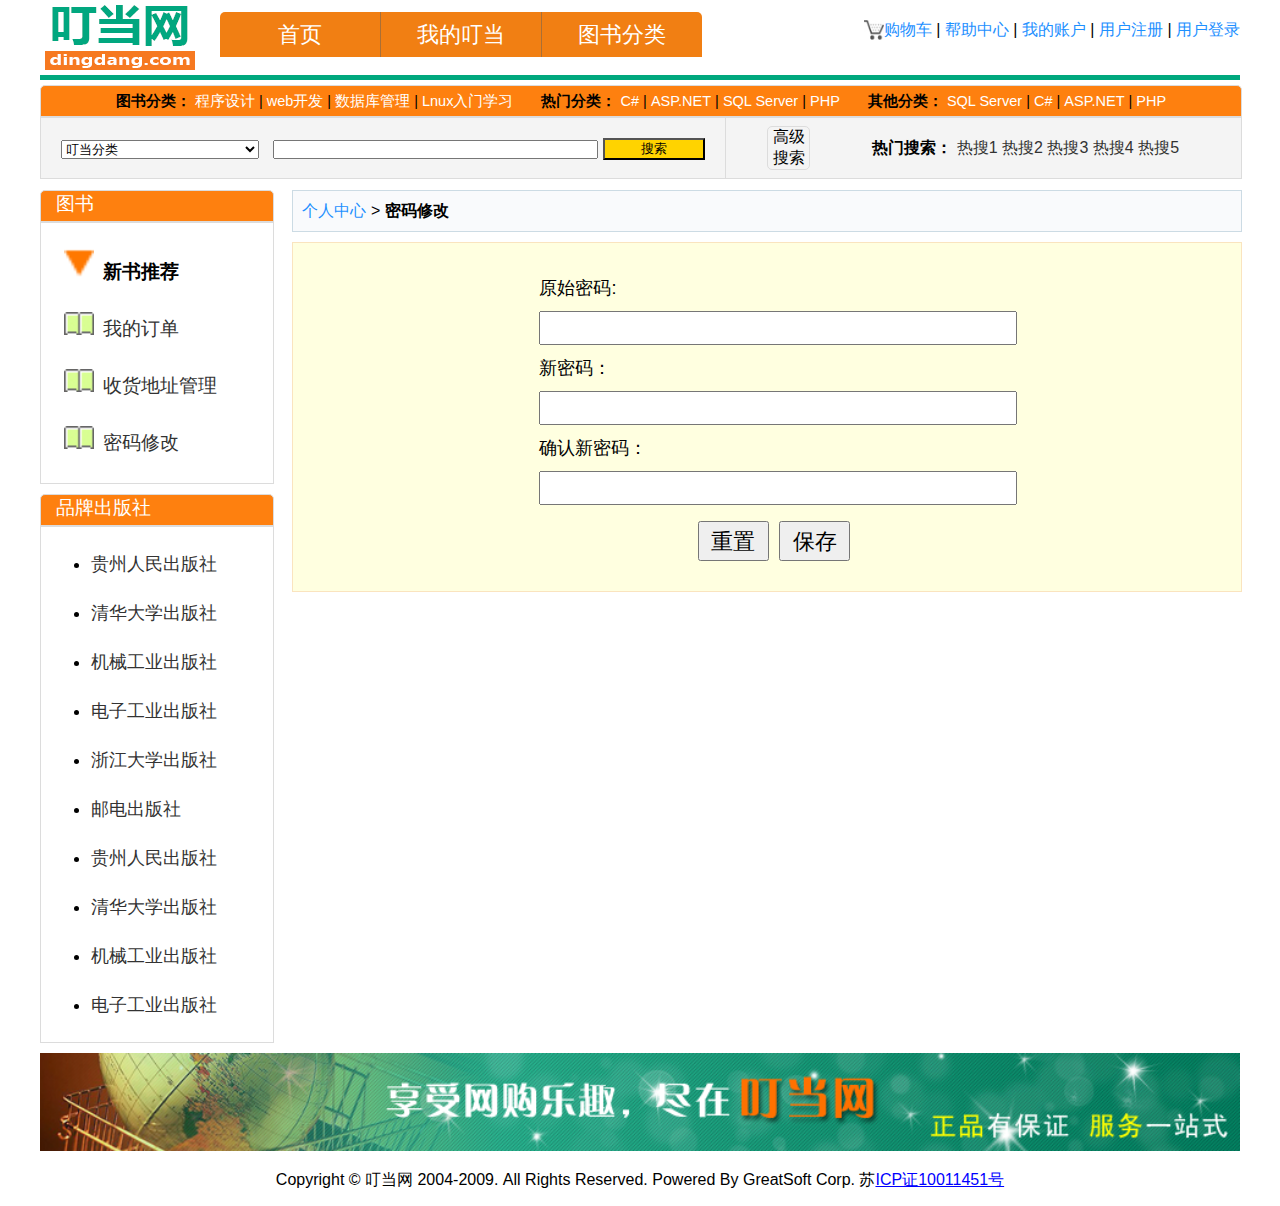
<file: update_password.html>
<!DOCTYPE html>
<html lang="en">
<head>
    <meta charset="UTF-8">
    <title>密码修改</title>
    <link href="images/dang.ico" rel="shortcut icon"/>
    <link href="css/style.css" type="text/css" rel="stylesheet">
    <meta name="viewport" content="width = device-width, initial-scale=1.0">

</head>
<body>
<div class="wrapper">
    <div class="top">
        <div class="logo">
            <a href="#">
                <img src="images/logo.png" alt="叮当网" title="叮当网">
            </a>
        </div>
        <div class="hidden_nav">
            <ul>
                <li class="current"><a href="#">首页</a></li>
                <li><a href="#">我的叮当</a></li>
                <li><a href="#">图书分类</a></li>
                <li><a href="#">购物车</a></li>
                <li><a href="#">帮助中心</a></li>
                <li><a href="#">我的账户</a></li>
                <li><a href="#">用户注册</a></li>
                <li><a href="#">用户登录</a></li>
            </ul>
        </div>
        <nav>
            <ul>
                <li>
                    <a href="#">
                        <em>首页</em>
                    </a>
                </li>

                <li>
                    <a href="#">
                        <em>我的叮当</em>
                    </a>
                </li>
                <li class="div_last">
                    <a href="#">
                        <em>图书分类</em>
                    </a>
                </li>
            </ul>
        </nav>
        <div class="menu">
            <ul>
                <li>
                    <i><img src="images/bigshopping.png"></i>
                    <a href="#">
                        购物车
                    </a>
                </li>
                <span>|</span>
                <li>
                    <a href="#">
                        帮助中心
                    </a>
                </li>
                <span>|</span>
                <li>
                    <a href="#">
                        我的账户
                    </a>
                </li>
                <span>|</span>
                <li>
                    <a href="#">
                        用户注册
                    </a>
                </li>
                <span>|</span>
                <li>
                    <a href="#">
                        用户登录
                    </a>
                </li>
            </ul>
        </div>
    </div>
    <div class="line">
        <hr color="#00a87e" size="5px"/>
    </div>
    <div class="type">
        <div class="type_top">
            <ul>
                <li>图书分类：</li>
                <li><a href="#">
                    程序设计
                </a>
                </li>
                <span class="s1">|</span>

                <li><a href="#">
                    web开发
                </a>
                </li>
                <span class="s2">|</span>

                <li>
                    <a href="#">
                        数据库管理
                    </a>
                </li>
                <span class="s3">|</span>

                <li>
                    <a href="#">
                        Lnux入门学习
                    </a>
                </li>
            </ul>
            <ul>

                <li>热门分类：</li>
                <li>
                    <a href="#">
                        C#
                    </a>
                </li>
                <span class="s1">|</span>
                <li>
                    <a href="#">
                        ASP.NET
                    </a>
                </li>
                <span class="s2">|</span>
                <li>
                    <a href="#">
                        SQL Server
                    </a>
                </li>
                <span class="s3">|</span>
                <li>
                    <a href="#">
                        PHP
                    </a>
                </li>
            </ul>
            <ul>
                <li>其他分类：</li>
                <li>
                    <a href="#">
                        SQL Server
                    </a>
                </li>
                <span class="s1">|</span>
                <li>
                    <a href="#">
                        C#
                    </a>
                </li>
                <span class="s2">|</span>
                <li>
                    <a href="#">
                        ASP.NET
                    </a>
                </li>
                <span class="s3">|</span>
                <li>
                    <a href="#">
                        PHP
                    </a>
                </li>
            </ul>
        </div>
        <div class="type_bottom">
            <div class="type_bottom_left">
                <select>
                    <option value="叮当分类">叮当分类</option>
                    <option value="saab">Saab</option>
                    <option value="opel">Opel</option>
                    <option value="audi">Audi</option>
                </select>
                &nbsp;
                <input name="search"/>
                <button name="search">搜索</button>
            </div>
            <div class="type_bottom_right">
                <span class="pro_search">
                    高级搜索
                </span>
                <ul>
                    <li>热门搜索：</li>
                    <li><a href="#">
                        热搜1
                    </a>
                    </li>
                    <li>
                        <a href="#">
                            热搜2
                        </a>
                    </li>
                    <li>
                        <a href="#">
                            热搜3
                        </a>
                    </li>
                    <li>
                        <a href="#">
                            热搜4
                        </a>
                    </li>
                    <li>
                        <a href="#">
                            热搜5
                        </a>
                    </li>
                </ul>
            </div>
        </div>
    </div>
    <div class="body">
        <div class="body_left">
            <div class="body_left_top">
                <div class="book_top">
                    <span>图书</span>
                </div>
                <div class="book_bottom">
                    <ul class="book_bottom_ul">
                        <li><img src="images/index_arrow.gif">新书推荐</li>
                        <li><a href="#"><img src="images/book_cate_icon.gif">我的订单</a></li>
                        <li><a href="#"><img src="images/book_cate_icon.gif">收货地址管理</a></li>
                        <li><a href="#"><img src="images/book_cate_icon.gif">密码修改</a></li>
                    </ul>
                </div>
            </div>
            <div class="body_left_bottom">
                <div class="brand_top">
                    <span>品牌出版社</span>
                </div>
                <div class="brand_bottom">
                    <ul>
                        <li><a href="#">贵州人民出版社</a></li>
                        <li><a href="#">清华大学出版社</a></li>
                        <li><a href="#">机械工业出版社</a></li>
                        <li><a href="#">电子工业出版社</a></li>
                        <li><a href="#">浙江大学出版社</a></li>
                        <li><a href="#">邮电出版社</a></li>
                        <li><a href="#">贵州人民出版社</a></li>
                        <li><a href="#">清华大学出版社</a></li>
                        <li><a href="#">机械工业出版社</a></li>
                        <li><a href="#">电子工业出版社</a></li>
                    </ul>
                </div>
            </div>
        </div>
        <div class="update_password_body_right">
            <div class="update_password_body_right_top">
                <a href="#" style=" color: dodgerblue"> 个人中心 </a> > <i
                    style="font-weight: bold">密码修改</i>
            </div>

            <div class="update_password_body_right_bottom">
                <div class="update_password_body_right_bottom_container">
                    <form class="update_password_body_right_bottom_form">
                        原始密码:<br>
                        <input type="password">
                        <br>
                        新密码：<br>
                        <input type="password">
                        <br>
                        确认新密码：<br>
                        <input type="password">
                        <div>
                            <button>重置</button>
                            <button>保存</button>
                        </div>
                    </form>

                </div>
            </div>
        </div>
    </div>
    <div class="foot">
        <div><img src="images/index_end.png" width="100%"></div>
        <div class="foot_zhsh"><p>Copyright © 叮当网 2004-2009. All Rights Reserved. Powered By GreatSoft Corp. 苏<a
                href="#" style="color: blue; text-decoration:underline;">ICP证10011451号</a></p></div>
    </div>
</div>
</body>
</html>
</file>
<file: css/style.css>
* {
    margin: 0px;
    padding: 0px;
    font-family: "微软雅黑", 宋体, Arial, sans-serif;
    font-style: normal;
}

.wrapper {
    margin: 0px auto;
    height: auto;
    width: 1200px;
    min-width: 308px;
}

.top {
    margin: 0px auto;
    width: 100%;
    height: auto;
    float: left;

}

.logo {
    margin: 5px;;
    width: 150px;
    height: 65px;
    float: left;
}

.logo img {
    width: 150px;
    height: 65px;
    float: left;
}

.hidden_nav {
    display: none;
}

nav {
    margin: 12px 20px;
    width: 484px;
    height: 45px;
    float: left;
}

nav ul {
    width: auto;
    height: auto;
}

nav li {
    display: inline-block;
    height: 45px;
    width: 160px;
    float: left;
    text-align: center;
    background-color: #f17f13;
    border-right: 1px solid #aa6f35;
}

nav ul li:first-child {
    border-top-left-radius: 5px;
}

nav ul li:last-child {
    border-top-right-radius: 5px;
    border-right: none;
}

nav li * {
    color: #ffffff;;
    font-size: 1.18em;
    display: inline-block;
    line-height: 45px;
}

nav ul li a {
    height: 45px;
    line-height: 45px;

}

.menu {
    margin: 20px 0px;
    width: auto;
    height: 35px;
    float: right;
}

.menu img {
    height: 20px;
    width: 20px;
    float: left;
}

.menu ul {
    float: right;
}

.menu li {
    width: auto;
    display: inline-block;
    text-align: center;
}

.menu li * {
    color: dodgerblue;
}

.menu span {
    text-align: center;
}

.line {
    width: 100%;
    height: auto;
    margin: 0px auto;
    float: left;
}

.type {
    margin: 5px auto;
    width: 100%;
    height: 90px;
    border-radius: 5px 5px 0px 0px;
    float: left;
}

.type .type_top {
    background-color: #fe800f;
    width: 100%;
    height: 30px;
    border: 1px solid gainsboro;
    border-radius: 5px 5px 0px 0px;
    font-size: 14.5px;
    text-align: center;
}

.type .type_top ul li {
    list-style-type: none;
    width: auto;
    line-height: 30px;
    display: inline-block;

}

.type .type_top ul li:first-child {
    font-weight: 600;
}

.type .type_top ul {
    display: inline;
    margin: 0 1%;
}

.type .type_top a {
    color: white;
}

.type .type_bottom {
    width: 100%;
    height: 60px;
    border: 1px solid gainsboro;
    background-color: #ffffff;
    float: left;
}

.type .type_bottom .type_bottom_left {
    width: 57%;
    height: 60px;
    border-right: 1px solid gainsboro;
    background-color: #f4f4f4;
    float: left;
    text-align: center;

}

.type .type_bottom .type_bottom_left select {
    width: 29%;
    height: auto;
    vertical-align: middle;
    margin-top: 20px;
}

.type .type_bottom .type_bottom_left input {
    width: 47%;
    vertical-align: middle;
    margin-top: 20px;
}

.type .type_bottom .type_bottom_left button {
    width: 15%;
    vertical-align: middle;
    margin-top: 20px;
    background-color: #ffd300;

}

.type .type_bottom .type_bottom_right {
    width: 42.917%;
    height: 60px;
    background-color: #f4f4f4;
    float: left;
    text-align: center;
    line-height: 60px;
}

.type .type_bottom .type_bottom_right .pro_search {
    border: 1px solid gainsboro;
    width: 8%;
    min-width: 8%;
    height: 42px;
    line-height: 1.3;
    margin: 8px 0 8px 8%;
    border-radius: 5px;
    float: left;
}

.type .type_bottom .type_bottom_right .quick_search {
    width: 100%;
    height: auto;
    margin: 20px 0px;
    float: left;
}

.type .type_bottom .type_bottom_right ul li:first-child {
    font-weight: 600;
    display: inline;
}

.type .type_bottom .type_bottom_right ul li {
    display: inline;
}

.body {
    margin: 10px auto;
    width: 100%;
    height: auto;
    float: left;
}

.body .body_left {
    margin: 0px 1.3% 0px 0px;
    width: 19.3%;
    height: auto;
    float: left;
}

.body .body_left .body_left_top {
    height: auto;
    width: 100%;
    float: left;
}

.body .body_left .body_left_top .book_top {
    background-color: #fe800f;
    width: 100%;
    height: 30px;
    border: 1px solid gainsboro;
    border-radius: 5px 5px 0px 0px;
    float: left;
}

.body .body_left .body_left_top .book_bottom {
    width: 100%;
    height: auto;
    border: 1px solid gainsboro;
    background-color: #ffffff;
    float: left;
}

.body .body_left .body_left_top .book_bottom_ul {
    float: left;
    width: 80%;
    height: auto;
    padding-left: 10%;

}

.body .body_left .body_left_top .book_bottom ul li {
    width: auto;
    line-height: 30px;
    font-size: larger;
    font-weight: normal;
    margin: 25px 0;
}

.body .body_left .body_left_top .book_bottom_ul li:first-child {
    line-height: 30px;
    font-size: larger;
    font-weight: bold;

}

.body .body_left .body_left_top .book_bottom_ul li img {
    width: 30px;
    margin-right: 5%;
}

.body .body_left .body_left_bottom {
    width: 100%;
    height: auto;
    float: left;
}

.body .body_left .body_left_bottom .brand_top {
    margin-top: 10px;
    background-color: #fe800f;
    width: 100%;
    height: 30px;
    border: 1px solid gainsboro;
    border-radius: 5px 5px 0px 0px;
}

.body .body_left .body_left_bottom .brand_bottom {
    width: 100%;
    height: auto;
    border: 1px solid gainsboro;
    background-color: #ffffff;
    float: left;
}

.body .body_left .body_left_bottom .brand_bottom ul {
    float: left;
    width: 100%;
}

.body .body_left .body_left_bottom .brand_bottom li {
    width: auto;
    font-size: 1.1em;
    list-style: disc;
    margin: 25px 0px 25px 21.7%;
}

.body .body_center {
    width: 62.18%;
    height: auto;
    float: left;
}

.body .body_center .body_center_top {
    width: 100%;
    height: auto;
    float: left;
}

.body .body_center .book_title {
    width: 100%;
    float: left;
    margin-bottom: 5px;
}

.body .body_center .book_title_left {
    float: left;
    height: auto;
    color: #c38c2e;
    font-size: 1.2em;
    line-height: 30px;
    font-weight: bolder;
}

.body .body_center .book_title_left img {
    width: 30px;
    margin-right: 5px;
}

.body .body_center .book_title_right {
    float: right;
}

.body .body_center .book_title_right i {
    color: black;
    line-height: 30px;
    font-size: small;
    font-weight: normal;
}

.body .body_center .body_center_top .body_center_top_bookcover {
    width: 98%;
    height: auto;
    margin: 10px 1%;
    float: left;
}

.body .body_center .body_center_top .body_center_top_bookcover img {
    width: 30%;
    height: auto;
    float: left;
    min-width: 145px;
    margin-right: 3%
}

.book_title_left_info {
    text-decoration: underline;
    color: blue;
    font-size: larger;
    font-weight: bolder;
}

.body .body_center .body_center_top .body_center_top_bookcover p:nth-child(3) {
    line-height: 2;
    font-size: 1.045em;
    margin-top: 10px;
}

.body .body_center .body_center_top .body_center_top_bookcover p:nth-child(4) {
    line-height: 2;
    font-size: 0.9em;
    margin-top: 15px;
    font-weight: bold;
}

.break_price {
    text-decoration: line-through
}

.body .body_center .body_center_top .body_center_top_bookinfo {
    width: 67%;
    float: left;
    margin: 15px 0;
}

.body_center_middle {
    width: 100%;
    height: auto;
    float: left;
}

.body .body_center .body_center_middle_container {
    width: 100%;
    height: auto;
    float: left;
}

.body .body_center .body_center_middle_content {
    width: auto;
    height: auto;
    float: left;
    text-align: center;

}

.body .body_center .body_center_middle_content img {
    margin: 15px 0 15px 35px;
}

.body .body_center .body_center_middle_content_text {
    font-size: 14px;
    width: auto;
    height: 60px;
    margin-bottom: 5px;
}

.body .body_center .body_center_middle_content_text a {
    text-decoration: underline;
    color: blue;
}

.body .body_center .body_center_middle_content_text p {
    line-height: 2;
    font-size: 13px;
    margin-top: 5px;
    font-weight: bold;
}

.body .body_center .body_center_middle_content_text i {
    text-decoration: line-through;
}

.body .body_center .body_center_bottom {
    width: 100%;
    height: auto;
    margin-top: 10px;
    float: left;
}

.body .body_center .body_center_bottom_bookcover {
    width: 100%;
    float: left;
    margin: 1%;
}

.body .body_center .body_center_bottom_bookcover img {
    width: 27%;
    min-width: 145px;
    float: left;
}

.body .body_center .body_center_bottom_bookcover p {
    line-height: 2;
    font-size: 1em;
    font-weight: 600
}

.body .body_center .body_center_bottom_bookcover p:nth-child(5) {
    line-height: 1.5;
    font-size: 1em;
    font-weight: bold;
}

.body .body_center .body_center_bottom_bookcover p:last-child {
    line-height: 2;
    font-size: 1em;
    font-weight: lighter;
    margin: 15px 1% 1% 0;
}

.body .body_center .body_center_bottom_bookinfo {
    float: left;
    width: 72%;
    margin: 10px 0;
}

.body .body_right {
    width: 15.82%;
    height: auto;
    float: right;
}

.body .body_right .body_right_top .userLogin_top {
    background-color: #fe800f;
    width: 100%;
    height: 30px;
    border: 1px solid gainsboro;
    border-radius: 5px 5px 0px 0px;

}

.body .body_right .body_right_top .userLogin_bottom {
    width: 100%;
    height: auto;
    border: 1px solid gainsboro;
    background-color: #ffffff;
}

.body .body_right .body_right_top .userLogin_bottom .userLogin_bottom_form {
    font-weight: normal;
    font-size: large;
    text-align: left;
    margin: 30px 9px;
}

.body .body_right .body_right_top .userLogin_bottom .userLogin_bottom_form input {
    width: 90%;
    height: 20px;
    margin: 8px 0px;
}

.body .body_right .body_right_bottom .ranking_top {
    margin-top: 10px;
    background-color: #fe800f;
    width: 100%;
    height: 30px;
    border: 1px solid gainsboro;
    border-radius: 5px 5px 0px 0px;
}

.body .body_right .body_right_bottom .ranking_bottom {
    width: 100%;
    height: auto;
    border: 1px solid gainsboro;
    background-color: #ffffff;
    float: left;
}

.body .body_right .body_right_bottom .ranking_bottom ul {
    float: left;
    width: 100%;
}

.body .body_right .body_right_bottom .ranking_bottom li {
    font-size: 1em;
    width: auto;
    list-style: disc;
    margin: 20px 0 25px 17%;
}

.book_list_body_right {
    margin: 0px auto;
    width: 79.2%;
    height: auto;
    float: right;
    border: 1px solid darkgray;
}

.book_list_body_right_top {
    width: 100%;
    height: 45px;
    background: #fff0d9;
    border-bottom: 1px solid darkgray;
    line-height: 45px;
}

.book_list_body_right_bottom {
    margin: 0px 20px;
    float: left;
}

.book_list_body_right_bottom_content {
    height: auto;
    width: auto;
    float: left;
    padding: 30px 0;
    border-bottom: 1px solid black;
}

.book_list_body_right_bottom_content img {
    width: 20%;
    height: auto;
    float: left;
    min-width: 150px;
    margin-right: 3%
}

.body_center_bottom_bookcover {
    float: left;
}

.book_list_body_right_bottom_content_right {
    width: 700px;
    height: auto;
    float: left;
}

.book_list_body_right_bottom_content_right_top {
    float: left;
    width: 700px;
    font-size: larger;
    padding: 20px 0px;
    border-bottom: 1px dashed black;
}

.book_list_body_right_bottom_content_right_middle {
    float: left;
}

.book_list_body_right_bottom_content_right_bottom {
    float: right;
    width: 75%;
    text-align: right;
    font-weight: bolder;
    margin-top: 15px;
}

.book_list_body_right_bottom_content_right_bottom_btn {
    float: right;
    width: 40%
}

.book_list_body_right_footer {
    float: left;
    width: 100%;
    height: auto;
    text-align: center;
}

/*我的地址.css*/
.my_address_body_right {
    margin: 0px auto;
    width: 79%;
    height: auto;
    float: right;
}

.my_address_body_right_top {
    width: 99%;
    height: auto;
    background: #f9fafc;
    border: 1px solid #ccdbe4;
    line-height: 40px;
    padding-left: 1%;
    float: left;
}

.my_address_body_right_search {
    width: 99%;
    height: auto;
    background: #ffffe0;
    border: 1px solid #fae4bf;
    line-height: 50px;
    padding-left: 1%;
    margin-top: 10px;
    float: left;
}

.my_address_body_right_search ul {
    display: inline-block;
    width: 90%;
}

.my_address_body_right_search li {
    display: inline-block;
    width: 25%;
}

.my_address_body_right_search li:last-child {
    display: inline-block;
    width: 48%;
}

.my_address_body_right_search input {
    height: 28px;
    width: 55%
}

.my_address_body_right_search .input_last {
    height: 28px;
    width: 75%
}

.my_address_body_right_search button {
    margin-right: 2%;
    margin-top: 5px;
    width: 8%;
    float: right;
    font-size: 1.2em;
    height: 40px
}

.my_address_body_right_operation {
    width: 99%;
    height: auto;
    background: #f3f3f3;
    border: 1px solid #e6e6e6;
    line-height: 40px;
    margin-top: 10px;
    float: left;
    padding-left: 1%
}

.my_address_body_right_goods_info {
    width: 100%;
    height: auto;
    margin-top: 10px;
    border: 1px solid #e6e6e6;
    float: left;
}

.my_address_body_right_goods_info_top {
    width: 99%;
    height: auto;
    background-color: #f3f3f3;
    line-height: 40px;
    float: left;
    padding-left: 1%;

}

.my_address_body_right_goods_info_bottom {
    width: 100%;
    height: auto;
    background: #ffffff;
    line-height: 40px;
    float: left;
}

.my_address_body_right_goods_info_bottom li {
    height: auto;
    border-top: 1px solid #e6e6e6;
    border-right: 1px solid #e6e6e6;
    line-height: 80px;
    float: left;
    width: 20%;
    text-align: center
}

.my_address_body_right_goods_info_bottom li:nth-child(n+3) {
    width: 39.5%;
}

.my_address_body_right_goods_info_bottom li:last-child {
    width: 20.1%;
    border-right: none;
}

/*我的订单.css*/
.my_order_body_right {
    margin: 0px auto;
    width: 79%;
    height: auto;
    float: right;
}

.my_order_body_right_top {
    width: 99%;
    height: auto;
    background: #f9fafc;
    border: 1px solid #ccdbe4;
    line-height: 40px;
    padding-left: 1%;
    float: left;
}

.my_address_body_right_top {
    width: 99%;
    height: auto;
    background: #f9fafc;
    border: 1px solid #ccdbe4;
    line-height: 40px;
    padding-left: 1%;
    float: left;
}

.my_order_body_right_search {
    width: 99%;
    height: auto;
    background: #ffffe0;
    border: 1px solid #fae4bf;
    line-height: 50px;
    padding-left: 1%;
    margin-top: 10px;
    float: left;
}

.my_order_body_right_search ul {
    display: inline-block;
    width: 80%;
}

.my_order_body_right_search li {
    display: inline-block;
    width: 100%;
}

.my_order_body_right_search input {
    height: 28px;
    width: 70%
}

.my_order_body_right_search button {
    margin-right: 2%;
    margin-top: 5px;
    width: 8%;
    float: right;
    font-size: 1.2em;
    height: 40px
}

.my_order_body_right_operation {
    width: 99%;
    height: auto;
    background: #f3f3f3;
    border: 1px solid #e6e6e6;
    line-height: 40px;
    margin-top: 10px;
    float: left;
    padding-left: 1%
}

.my_order_body_right_goods_info {
    width: 100%;
    height: auto;
    margin-top: 10px;
    border: 1px solid #e6e6e6;
    float: left;
}

.my_order_body_right_goods_info_top {
    width: 99%;
    height: auto;
    background-color: #f3f3f3;
    line-height: 40px;
    float: left;
    padding-left: 1%;

}

.my_order_body_right_goods_info_bottom {
    width: 100%;
    height: auto;
    background: #ffffff;
    line-height: 40px;
    float: left;
}

.my_order_body_right_goods_info_bottom li {
    height: auto;
    border-top: 1px solid #e6e6e6;
    border-right: 1px solid #e6e6e6;
    line-height: 80px;
    float: left;
    width: 10%;
    text-align: center
}

.my_order_body_right_goods_info_bottom li:first-child {
    width: 48.5%;
    text-align: left;
    padding-left: 1%;
}

.my_order_body_right_goods_info_bottom li:last-child {
    width: 20%;
    border-right: none;
}

#myOrder_foot_page_hidden {
    display: none;
}

.myOrder_page_text {
    display: inline-block;
    width: 5%;
    font-size: 0.9em;
    text-align: right;
}

.my_order_body_right_page {
    display: inline-block;
    width: auto;
    line-height: 28px;
    background-color: white;
    border: 1px solid black;
    padding: 0 1%;
}

.my_order_body_right_page i {
    color: blue;
    font-size: 1.1em;

}

/*密码修改.css*/
.update_password_body_right_top {
    width: 99%;
    height: auto;
    background: #f9fafc;
    border: 1px solid #ccdbe4;
    line-height: 40px;
    padding-left: 1%;
    float: left;
}

.update_password_body_right {
    margin: 0px auto;
    width: 79%;
    height: auto;
    float: right;
}

.update_password_body_right_bottom {
    width: 100%;
    height: auto;
    background: #ffffe0;
    border: 1px solid #fae4bf;
    line-height: 30px;
    margin-top: 10px;
    float: left;
}

.update_password_body_right_bottom_container {
    height: auto;
    width: 50%;
    margin: 0px auto;
    text-align: center;
}

.update_password_body_right_bottom_form {
    font-weight: normal;
    font-size: large;
    text-align: left;
    float: left;
    margin: 30px 2%;
    width: 100%;
}

.update_password_body_right_bottom_form input {
    width: 100%;
    height: 30px;
    margin: 8px 0;
}

.update_password_body_right_bottom_form div {
    text-align: center;
    margin-top: 8px;
}

.update_password_body_right_bottom_form button {
    width: 15%;
    height: 40px;
    font-size: 1.2em;
    margin-right: 5px
}

.book_detail_body_right_descrip {
    float: left;
    margin: 25px 4%;
}

.book_detail_body_right_descrip i {
    font-weight: bolder;
    font-size: 1.3em;
}

.book_detail_body_right_descrip p {
    color: #333333;
    line-height: 2;
    font-size: 1.1em;
    margin: 15px 0;
}

.register_body_top i {
    font-size: 1.3em;
    color: red;
    font-weight: 800
}

.register_body {
    width: 100%;
    height: auto;
    margin-top: 10px;
    float: left;
}

.register_body ul {
    width: 99%;
    float: left;
    border: 1px solid gainsboro;
    height: auto;
    line-height: 50px;
}

.register_body ul:last-child li {
    width: 100%;
    height: auto;
    border-top: none;
    text-align: center;
    line-height: 100px
}

.register_body ul:last-child button {
    height: 50px;
    width: 10%;
    font-size: 1.4em;
}

.register_body li {
    float: left;
    width: 25%;
    border-right: 1px solid gainsboro
}

.register_body li:last-child {
    width: 49.5%;
    border-right: none;
}

.register_body input {
    border: 1px solid darkgray;
    margin-left: 1%;
    width: 90%;
    height: 25px
}

/*购物车.css*/

.shopping_car_top {
    float: left;
}

.shopping_car_top li:first-of-type {
    display: inline-block;
    font-size: 1.6em;
    color: #00a87e;
    font-weight: bolder;
    font-family: "幼圆";
}

.shopping_car_top li:last-of-type {
    display: inline-block;
    font-weight: bolder;
}

.shopping_car_body {
    width: 100%;
    height: auto;
    margin-top: 10px;
    float: left;
}

.shopping_car_body_top {
    background-color: #acdafe;
    width: 100%;
    height: 30px;
    border: 1px solid #acdafe;
    border-radius: 8px 8px 0 0;
}

.shopping_car_body_top li {
    line-height: 30px;
    width: 26%;
    text-align: center;
    font-weight: bold;
    float: left
}

.shopping_car_body_top li:first-of-type {
    width: 15%;
    margin-left: 1%;
}

.shopping_car_body_top li:nth-of-type(n+4) {
    width: 16%;
}

.shopping_car_body_bottom {
    width: 100%;
    height: auto;
    border: 1px solid #acdafe;
    float: left;
}

.shopping_car_body_bottom_content {
    width: 98%;
    margin: 15px 1% 0 1%;
    height: auto;
    float: left;
}

.buy_btn {
    margin-right: 1%;
    position: relative;
    top: 10px;
}

.buy_btn:hover {
    top: 11px;
}

.shopping_car_body_bottom_content_info:first-of-type {
    width: 100%;
    float: left;
    height: auto;
    border: 1px solid #bcbcbc;
}

.shopping_car_body_bottom_content_info:first-of-type li {
    float: left;
    width: 100%;
    height: auto;
    line-height: 70px;
    text-align: right;
}

.shopping_car_body_bottom_content_info {
    width: 100%;
    float: left;
    line-height: 50px;
    height: auto;
    border-left:1px solid #bcbcbc;
    border-right:1px solid #bcbcbc;
    border-bottom: 1px solid #bcbcbc;
}

.shopping_car_body_bottom_content_info:nth-of-type(2n+3){
    background-color: #ececec
}

.shopping_car_body_bottom_content_info input:first-of-type{
    width: 100%;
}

.shopping_car_body_bottom_content_info li {
    height: 50px;
    border-right: 1px solid #bcbcbc;
    line-height: 50px;
    float: left;
    width: 27%;
    text-align: center
}

.shopping_car_body_bottom_content_info:nth-of-type(n+2) li:first-of-type {
    width: 15%;
}

.shopping_car_body_bottom_content_info li:nth-of-type(n+4){
    width: 15%;
}

.shopping_car_body_bottom_content_info:nth-of-type(n+2)  li:last-of-type{
    border-right: none;
}

#foot_page_hidden {
    display: none;

}

#foot_page {
    margin: 10px auto;
    width: 100%;
}

.page_btn {
    display: inline-block;
    width: auto;
    height: auto;
    margin: 1% 0.8%;
    text-align: center;
    background-color: #fe800f;
}

.page_span {
    font-size: 1.2em;
    text-align: center;
    color: white;
}

.login_body_top {
    width: 100%;
    height: auto;
    float: left;
    margin: 5px 0 10px 0;
}

.login_body_left {
    width: 62.5%;
    height: auto;
    float: left;
    padding: 3% 0 0 4%;
}

.login_body_right {
    width: 33%;
    height: auto;
    float: right;
}

.login_body_right_login {
    margin: 3%;
    text-align: center;
    border: 1px solid black;
    border-radius: 7%;
    padding: 8% 10%;
}

.login_title {
    font-size: 20px;
    color: red;
    border-bottom: 1px dashed black;
    font-weight: bold;
    padding-bottom: 5px;
    margin-bottom: 10px
}

.userLogin_bottom_form button {
    width: 20%;
    height: 30px
}

.userLogin_bottom_form_div1 {
    text-align: left;
    display: inline-block;
    padding: 10px
}

.userLogin_bottom_form_div1 input {
    width: 100%;
    height: 20px;
    margin: 8px 0
}

.userLogin_bottom_form_div1 i {
    font-size: 1.4em;
    color: black;
}

.userLogin_bottom_form_div2 {
    font-size: 1.2em;
    color: red;
    border: none;
    border-bottom: 1px dashed black;
    padding-bottom: 5px;
    margin: 10px 0
}

.userLogin_bottom_form_div3 {
    text-align: left
}

.a_chuban .a_jiaqian .a_shijian .a_xiaoshou .a_zhekou {
    width: 30px;
    height: 30px;
}

.a_chuban img {
    vertical-align: middle;
    width: 24px;
    height: 15px;
    background: url("../images/class/icon_chuban2.gif") no-repeat;
}

.a_chuban:hover img {
    background: url("../images/class/icon_chuban_r2.gif") no-repeat;
}

.a_chuban:visited img {
    background: url("../images/class/icon_chuban_r2.gif") no-repeat;
}

.a_jiaqian img {
    vertical-align: middle;
    width: 24px;
    height: 15px;
    background: url("../images/class/icon_jiaqian.gif") no-repeat;
}

.a_jiaqian:hover img {
    background: url("../images/class/icon_jiaqian_r.gif") no-repeat;
}

.a_shijian img {
    vertical-align: middle;
    width: 24px;
    height: 15px;
    background: url("../images/class/icon_shijian2.gif") no-repeat;
}

.a_shijian:hover img {
    background: url("../images/class/icon_shijian_r2.gif") no-repeat;
}

.a_xiaoshou img {
    vertical-align: middle;
    width: 24px;
    height: 15px;
    background: url("../images/class/icon_xiaoshou.gif") no-repeat;
}

.a_xiaoshou:hover img {
    background: url("../images/class/icon_xiaoshou_r.gif") no-repeat;
}

.a_zhekou img {
    vertical-align: middle;
    width: 24px;
    height: 15px;
    background: url("../images/class/icon_zhekou.gif") no-repeat;
}

.a_zhekou:hover img {
    background: url("../images/class/icon_zhekou_r.gif") no-repeat;
}

.triangle {
    margin: 19px 5px;
    width: 0;
    height: 0;
    border-top: 5px solid transparent;
    border-left: 10px solid black;
    border-bottom: 5px solid transparent;
    float: left;
}

.body span {
    font-size: 19px;
    margin: 15px;
    vertical-align: middle;
    color: white;
}

.foot {
    margin: 0px auto;
    width: 100%;
    height: auto;
    float: left;
}

.foot .foot_zhsh {
    margin: 15px;
    text-align: center;
}

li, ul, a {
    border: 0;
    list-style: none;
}

a {
    color: #333333;
    text-decoration: none;
    outline: none;
}

em {
    font-weight: normal;
}

@media screen and (min-width: 1077px ) and (max-width: 1200px) {
    .wrapper {
        width: 95%;
        height: 100%;
    }

    .top {
        width: 100%;
        height: auto;
    }

    nav {
        margin: 12px 0 0 0px;
    }

    .line {
        margin: 0 0.5%;
        width: 99%;
    }

    .type .type_bottom .type_bottom_left {
        width: 56.9%;
    }

    .type .type_bottom .type_bottom_right {
        width: 42.917%;
    }

    .type_top ul li:nth-child(n+7) {
        display: none;
    }

    .type_top ul .s3 {
        display: none;
    }

    .pro_search {
        display: none;
    }

    .quick_search {
        width: 100%;
        text-align: center;
    }

    .body .body_center .body_center_middle_content img {
        margin: 15px 0 15px 55px;
    }

    .my_address_body_right_search input {
        height: 28px;
        width: 50%
    }

    .my_address_body_right_search .input_last {
        height: 28px;
        width: 70%
    }
}

@media screen and (min-width: 1004px ) and (max-width: 1076px) {
    .wrapper {
        margin: 0 auto;
        width: 95%;
        height: 100%;

    }

    .top {
        width: 100%;
        height: auto;
    }

    .logo {
        margin: 10px 5px;
    }

    nav {
        width: 83%;
        margin: 5px 1px;

    }

    nav li {
        width: 33%;
        font-size: 1.55em;
    }

    .menu {
        margin: 0;
        float: left;
    }

    .menu img {
        left: 5px;
        top: 5px;
        position: relative;
    }

    .menu li {
        width: 116px;
        font-size: 1.5em;
    }

    .line {
        margin: 0 0.5%;
        width: 99%;
    }

    .type_top ul li:nth-child(n+7) {
        display: none;
    }

    .type_top ul .s3 {
        display: none;
    }

    .type .type_bottom .type_bottom_left {
        width: 56.9%;
    }

    .type .type_bottom .type_bottom_right {
        width: 42.917%;
    }

    .pro_search {
        display: none;
    }

    .quick_search {
        width: 100%;
        text-align: center;
    }

    .body .body_right {
        display: none;
    }

    .body .body_center {
        width: 76%;
    }

    .body .body_left {
        width: 22%;
    }

    .book_list_body_right {
        width: 76%;
    }

    .my_address_body_right {
        width: 76%
    }

    .my_address_body_right_search input {
        height: 28px;
        width: 12%
    }

    .my_address_body_right_search .input_last {
        height: 28px;
        width: 28%
    }

    .my_address_body_right_search input {
        height: 28px;
        width: 45%
    }

    .my_address_body_right_search .input_last {
        height: 28px;
        width: 65%
    }

    .my_address_body_right_goods_info_bottom li {
        width: 48.85%;
        text-align: left;
        border-right: none;
        padding-left: 1%;
    }

    .my_address_body_right_goods_info_bottom li:first-child {
        border-right: 1px solid #e6e6e6;
    }

    .my_address_body_right_goods_info_bottom li:nth-child(n+3) {
        width: 99%;
    }

    .my_order_body_right {
        width: 76%;
    }

    .my_order_body_right_goods_info_bottom li {
        width: 20%;
    }

    .my_order_body_right_goods_info_bottom li:first-child {
        width: 99%;
        text-align: center;
        font-size: 1.2em;
        border-right: none;
        padding-left: 1%;
    }

    .my_order_body_right_goods_info_bottom li:last-child {
        width: 39.5%;
        border-right: none;
    }

    #myOrder_foot_page_hidden {
        display: inherit;
    }

    .myOrder_page_text {
        display: none;

    }

    #myOrder_foot_page {
        display: none;
    }

    .update_password_body_right {
        width: 76%;
    }

    .shopping_car_body_bottom_content_info li {
        width: 79.8%;
        border-right:none;
        border-bottom: 1px solid #bcbcbc;
    }

    .shopping_car_body_bottom_content_info:nth-of-type(n+2) li:first-of-type {
        width: 20%;
        border-right: 1px solid #bcbcbc;
    }

    .shopping_car_body_top{
        display: none;
    }

    .shopping_car_body_bottom_content_info li:nth-of-type(n+3){
        width: 50%;
        border-right: 1px solid #bcbcbc;
        border-bottom:none;
    }

    .shopping_car_body_bottom_content_info li:nth-of-type(n+4){
        width: 24.85%;
    }
}

@media screen and (min-width: 845px) and (max-width: 1003px) {
    .wrapper {
        margin: 0 auto;
        width: 95%;
        height: 100%;

    }

    .top {
        width: 100%;
        height: auto;
    }

    .logo {
        margin: 10px 5px;
    }

    nav {
        width: 79.8%;
        margin: 5px 1px;

    }

    nav li {
        width: 33%;
        font-size: 1.55em;
    }

    .menu {
        margin: 0;
        float: left;
    }

    .menu img {
        left: 5px;
        top: 5px;
        position: relative;
    }

    .menu li {
        width: 116px;
        font-size: 1.5em;
    }

    .line {
        margin: 0 0.5%;
        width: 99%;
    }

    .type_top ul li:nth-child(n+5) {
        display: none;
    }

    .type_top ul .s2 {
        display: none;
    }

    .type_top ul .s3 {
        display: none;
    }

    .type .type_bottom .type_bottom_left {
        width: 56.9%;
    }

    .type .type_bottom .type_bottom_right {
        width: 42.917%;
    }

    .pro_search {
        display: none;
    }

    .quick_search {
        width: 100%;
        text-align: center;
    }

    .body .body_center .body_center_middle_content img {
        margin: 15px 0 15px 55px;
    }

    .body .body_right {
        display: none;
    }

    .body .body_center {
        width: 76%;
    }

    .body .body_left {
        width: 22%;
    }

    .book_list_body_right {
        width: 76%;
    }

    .my_address_body_right {
        width: 76%
    }

    .login_body_left {
        width: 100%;
        padding: 3% 0 0 0;
    }

    .login_body_right {
        width: 100%;
        height: auto;
        float: right;
    }

    .login_body_right_login {
        border-radius: 50px;
        padding: 5%;
    }

    .userLogin_bottom_form_div1 {
        width: 60%;
    }

    .my_address_body_right_search ul {
        display: block;
        width: 100%;
    }

    .my_address_body_right_search li {
        display: inline-block;
        width: 100%;
    }

    .my_address_body_right_search li:last-child {
        display: inline-block;
        width: 100%;
    }

    .my_address_body_right_search input {
        height: 28px;
        width: 85%
    }

    .my_address_body_right_search .input_second {
        height: 28px;
        width: 87.3%
    }

    .my_address_body_right_search .input_last {
        height: 28px;
        width: 85%
    }

    .my_address_body_right_search button {
        margin: 10px 45%;
        float: left;
    }

    .my_address_body_right_goods_info_bottom li {
        width: 48.8%;
        text-align: left;
        padding-left: 1%;
        border-right: none;
    }

    .my_address_body_right_goods_info_bottom li:first-child {
        border-right: 1px solid #e6e6e6;
    }

    .my_address_body_right_goods_info_bottom li:nth-child(n+3) {
        width: 99%;
    }

    .my_order_body_right {
        width: 76%;
    }

    .my_order_body_right_goods_info_bottom li {
        width: 20%;
    }

    .my_order_body_right_goods_info_bottom li:first-child {
        width: 99%;
        text-align: center;
        font-size: 1.2em;
        border-right: none;
        padding-left: 1%;
    }

    .my_order_body_right_goods_info_bottom li:last-child {
        width: 39.5%;
        border-right: none;
    }

    #myOrder_foot_page_hidden {
        display: inherit;
    }

    .myOrder_page_text {
        display: none;

    }

    #myOrder_foot_page {
        display: none;
    }

    .register_body li {
        width: 68%;
        border: none;
    }

    .register_body li:first-of-type {
        width: 30%;
        border-right: 1px solid gainsboro;
    }

    .register_body li:last-child {
        width: 100%;
        border-top: 1px solid gainsboro;
    }

    .register_body input {
        width: 98%;
    }

    .update_password_body_right {
        width: 76%;
    }

    .update_password_body_right_bottom_form button {
        width: 18%;
    }

    .shopping_car_body_bottom_content_info li {
        width: 79.8%;
        border-right:none;
        border-bottom: 1px solid #bcbcbc;
    }

    .shopping_car_body_top{
        display: none;
    }

    .shopping_car_body_bottom_content_info:nth-of-type(n+2) li:first-of-type {
        width: 20%;
        border-right: 1px solid #bcbcbc;
    }

    .shopping_car_body_bottom_content_info li:nth-of-type(n+3){
        width: 50%;
        border-right: 1px solid #bcbcbc;
        border-bottom:none;
    }

    .shopping_car_body_bottom_content_info li:nth-of-type(n+4){
        width: 24.85%;
    }
}

@media screen and (min-width: 670px) and  (max-width: 844px) {
    .wrapper {
        margin: 0 auto;
        width: 95%;
        height: 100%;

    }

    .top {
        width: 100%;
        height: auto;
    }

    .logo {
        margin: 10px 5px;
    }

    nav {
        width: 100%;
        margin: 5px 1px;

    }

    nav li {
        width: 33%;
        font-size: 1.55em;
    }

    .menu {
        margin: 0;
        float: right;
    }

    .menu img {
        left: 5px;
        top: 5px;
        position: relative;
    }

    .menu li {
        width: 116px;
        font-size: 1.5em;
    }

    .line {
        margin: 5px 0.5%;
        width: 99%;
    }

    .type_top ul li:nth-child(n+5) {
        display: none;
    }

    .type_top ul .s3 {
        display: none;
    }

    .type_top ul .s2 {
        display: none;
    }

    .type .type_bottom .type_bottom_left {
        width: 56.9%;
    }

    .type .type_bottom .type_bottom_right {
        width: 42.917%;
    }

    .type .type_bottom .type_bottom_right ul li:nth-child(n+5) {
        display: none;
    }

    .pro_search {
        display: none;
    }

    .quick_search {
        width: 100%;
        text-align: center;
    }

    .body .body_right {
        display: none;
    }

    .body .body_center {
        border: 1px solid gainsboro;
    }

    .body .body_center {
        width: 100%;
    }

    .body .body_left {
        display: none;
    }

    .book_list_body_right {
        width: 100%;
    }

    .login_body_left {
        width: 100%;
        padding: 3% 0 0 0;
    }

    .login_body_right {
        width: 100%;
        height: auto;
        float: right;
    }

    .login_body_right_login {
        border-radius: 50px;
        padding: 5%;
    }

    .userLogin_bottom_form_div1 {
        width: 60%;
    }

    .my_address_body_right {
        width: 100%
    }

    .my_address_body_right_search ul {
        display: block;
        width: 100%;
    }

    .my_address_body_right_search li {
        display: inline-block;
        width: 100%;
    }

    .my_address_body_right_search li:last-child {
        display: inline-block;
        width: 100%;
    }

    .my_address_body_right_search input {
        height: 28px;
        width: 85%
    }

    .my_address_body_right_search .input_second {
        height: 28px;
        width: 87.3%
    }

    .my_address_body_right_search .input_last {
        height: 28px;
        width: 85%
    }

    .my_address_body_right_search button {
        margin: 10px 45%;
        float: left;
    }

    .my_address_body_right_goods_info_bottom li {
        width: 48.8%;
        text-align: left;
        border-right: none;
        padding-left: 1%;
    }

    .my_address_body_right_goods_info_bottom li:first-child {
        border-right: 1px solid #e6e6e6;
    }

    .my_address_body_right_goods_info_bottom li:nth-child(n+3) {
        width: 99%;
    }

    .my_order_body_right {
        width: 100%;
    }

    .my_order_body_right_goods_info_bottom li {
        width: 20%;
    }

    .my_order_body_right_goods_info_bottom li:first-child {
        width: 99%;
        text-align: center;
        font-size: 1.2em;
        border-right: none;
        padding-left: 1%;
    }

    .my_order_body_right_goods_info_bottom li:last-child {
        width: 39.5%;
        border-right: none;
    }

    #myOrder_foot_page_hidden {
        display: inherit;
    }

    .myOrder_page_text {
        display: none;

    }

    #myOrder_foot_page {
        display: none;
    }

    .register_body li {
        width: 64%;
        border: none;
    }

    .register_body li:first-of-type {
        width: 34%;
        border-right: 1px solid gainsboro;
    }

    .register_body li:last-child {
        width: 100%;
        border-top: 1px solid gainsboro;
    }

    .register_body input {
        width: 98%;
    }

    .update_password_body_right {
        width: 100%;
    }

    .update_password_body_right_bottom_container {
        width: 85%;
    }

    .update_password_body_right_bottom_form button {
        width: 18%;
    }

    .shopping_car_body_bottom_content_info li {
        width: 79.8%;
        border-right:none;
        border-bottom: 1px solid #bcbcbc;
    }

    .shopping_car_body_bottom_content_info:nth-of-type(n+2) li:first-of-type {
        width: 20%;
        border-right: 1px solid #bcbcbc;
    }

    .shopping_car_body_top{
        display: none;
    }

    .shopping_car_body_bottom_content_info li:nth-of-type(n+3){
        width: 50%;
        border-right: 1px solid #bcbcbc;
        border-bottom:none;
    }

    .shopping_car_body_bottom_content_info li:nth-of-type(n+4){
        width: 24.7%;
    }
}

@media screen and (min-width: 488px) and (max-width: 669px) {
    .wrapper {
        margin: 0 auto;
        width: 95%;
        height: 100%;

    }

    .top {
        width: 100%;
        height: auto;
    }

    .logo {
        margin: 10px 5px;
    }

    nav {
        display: none;
    }

    .hidden_nav {
        display: block;
        position: relative;
        float: right;
        right: 183px;
        top: 15px;;
        min-height: 40px;
    }

    .hidden_nav ul {
        width: 178px;
        padding: 5px 0;
        position: absolute;
        border: solid 1px gainsboro;
        background: #fe800a url(../images/menu.png) no-repeat 11px 22px;
        border-radius: 5px;
        box-shadow: 0 1px 2px gainsboro;
    }

    .hidden_nav li {
        font-size: 25px;
        font-weight: bold;
        display: none; /* hide all  items */
        margin: 0;
    }

    .hidden_nav .current {
        font-size: 25px;
        display: block;
        /* show only current
        item */
    }

    .hidden_nav a {
        border-bottom: solid 1px #dbdcdb;
        width: 110px;
        color: white;
        display: block;
        margin: 5px 0px 10px 38px;
        text-align: center;
    }

    .hidden_nav .current a {
        background: none;
        border: none;
        color: #ffffff;
    }

    /* on nav hover */
    .hidden_nav ul:hover {
        background-image: none;
    }

    .hidden_nav ul:hover li {
        display: block;
        margin: 0 0 5px;
    }

    .hidden_nav ul:hover .current {
        background: url(../images/check.png) no-repeat 10px 13px;
    }

    /* right nav */
    .hidden_nav.right ul {
        left: auto;
        right: 0;
    }

    /* center nav */
    .hidden_nav.center ul {
        left: 50%;
        margin-left: -90px;
    }

    .menu {
        display: none;
    }

    .line {
        margin: 5px 0.5%;
        width: 99%;
    }

    .type_top ul li:nth-child(n+3) {
        display: none;
    }

    .type_top ul .s3 {
        display: none;
    }

    .type_top ul .s2 {
        display: none;
    }

    .type_top ul .s1 {
        display: none;
    }

    .type .type_bottom .type_bottom_left {
        width: 100%;
    }

    .type .type_bottom .type_bottom_right {
        display: none;
    }

    .type .type_bottom .type_bottom_right ul li:nth-child(n+5) {
        display: none;
    }

    .pro_search {
        display: none;
    }

    .quick_search {
        width: 100%;
        text-align: center;
    }

    .book_title_right {
        display: none;
    }

    .body .body_right {
        display: none;
    }

    .body .body_center .body_center_top .body_center_top_bookcover p:nth-child(3) {
        line-height: 2;
        font-size: 1.2em;
        margin-top: 10px;
    }

    .body .body_center .body_center_bottom_bookcover p:last-child {
        line-height: 2;
        font-size: 1em;
        margin-top: 15px;
        font-weight: lighter;
    }

    .body .body_center {
        width: 100%;
    }

    .body .body_center {
        border: 1px solid gainsboro;
    }

    .body .body_left {
        display: none;
    }

    .book_list_body_right {
        width: 100%;
    }

    .book_list_body_right_bottom_content_right_bottom {
        float: right;
        width: 90%;
        text-align: right;
        font-weight: bolder;
        margin-top: 3px;
    }

    .body {
        font-size: 18px;
    }

    #foot_page_hidden {
        display: inline-block;
        margin: 10px auto;
        width: 100%;
    }

    .page_text {
        display: none;
    }

    #foot_page {
        display: none;
    }

    .login_body_left {
        width: 100%;
        padding: 3% 0 0 0;
    }

    .login_body_right {
        width: 100%;
        height: auto;
        float: right;
    }

    .my_address_body_right {
        width: 100%
    }

    .my_address_body_right_search ul {
        display: block;
        width: 100%;
    }

    .my_address_body_right_search li {
        display: inline-block;
        width: 100%;
    }

    .my_address_body_right_search li:last-child {
        display: inline-block;
        width: 100%;
    }

    .my_address_body_right_search input {
        height: 28px;
        width: 98%
    }

    .my_address_body_right_search .input_last {
        height: 28px;
        width: 98%
    }

    .my_address_body_right_search button {
        margin: 10px 45%;
        float: left;
        width: 13%;
    }

    .my_address_body_right_goods_info_bottom li {
        width: 99%;
        text-align: left;
        border-right: none;
        padding-left: 1%;
    }

    .my_address_body_right_goods_info_bottom li:first-child {
        border-right: 1px solid #e6e6e6;
    }

    .my_address_body_right_goods_info_bottom li:nth-child(n+3) {
        width: 99%;
    }

    .my_order_body_right {
        width: 100%;
    }

    .my_order_body_right_search ul {
        width: 80%;
    }

    .my_order_body_right_search button {
        width: 15%;
    }

    .my_order_body_right_goods_info_bottom li {
        width: 18%;
    }

    .my_order_body_right_goods_info_bottom li:first-child {
        width: 99%;
        text-align: center;
        font-size: 1.2em;
        border-right: none;
        padding-left: 1%;
    }

    .my_order_body_right_goods_info_bottom li:last-child {
        width: 45%;
        border-right: none;
    }

    #myOrder_foot_page_hidden {
        display: inherit;
        text-align: center;
    }

    #myOrder_foot_page_hidden input:first-child {
        display: none;
    }

    #myOrder_foot_page_hidden a:nth-of-type(-n+2) {
        display: none;
    }

    .myOrder_foot_page_hidden_i {
        display: none;
    }

    .myOrder_foot_page_hidden_labelOne {
        display: none;
    }

    #myOrder_foot_page {
        display: none;
    }

    .register_body li {
        width: 64%;
        border: none;
        line-height: 2.5;
    }

    .register_body li:first-of-type {
        width: 34%;
        border-right: 1px solid gainsboro;
    }

    .register_body li:last-child {
        width: 100%;
        border-top: 1px solid gainsboro;
    }

    .register_body input {
        width: 98%;
    }

    .register_body ul:last-child button {
        width: 12%;
    }

    .update_password_body_right {
        width: 100%;
    }

    .update_password_body_right_bottom_container {
        width: 85%;
    }

    .update_password_body_right_bottom_form button {
        width: 18%;
    }

    .shopping_car_body_bottom_content_info li {
        width: 79.8%;
        border-right:none;
        border-bottom: 1px solid #bcbcbc;
        border-top: 1px solid #bcbcbc;
    }

    .shopping_car_body_bottom_content_info:nth-of-type(n+2) li:first-of-type {
        width: 19.8%;
        height: 150px;
        border-right: 1px solid #bcbcbc;
        border-bottom:none;
    }

    .shopping_car_body_bottom_content_info:nth-of-type(n+2) li:first-of-type input{
        margin-top: 70px;
    }

    .shopping_car_body_bottom_content_info li:nth-of-type(n+3){
        width: 79.9%;
        border-bottom:none;
    }

    .shopping_car_body_bottom_content_info li:nth-of-type(n+4){
        width: 39.8%;
        border-right: 1px solid #bcbcbc;


    }

    .shopping_car_body_top{
        display: none;
    }

    .shopping_car_body_bottom_content_info:first-of-type li {
        width: 100%;
        float: left;
    }
}

@media screen and (min-width: 356px) and (max-width: 487px) {
    .wrapper {
        margin: 0 auto;
        width: 95%;
        height: 100%;

    }

    .top {
        width: 100%;
        height: auto;
    }

    .logo {
        margin: 10px 5px;
    }

    nav {
        display: none;
    }

    .hidden_nav {
        display: block;
        position: relative;
        float: right;
        right: 170px;
        top: 15px;;
        min-height: 40px;
    }

    .hidden_nav ul {
        width: 165px;
        padding: 5px 0;
        position: absolute;
        border: solid 1px gainsboro;
        background: #fe800a url(../images/menu.png) no-repeat 11px 22px;
        border-radius: 5px;
        box-shadow: 0 1px 2px gainsboro;
    }

    .hidden_nav li {
        font-size: 25px;
        font-weight: bold;
        display: none; /* hide all  items */
        margin: 0;
    }

    .hidden_nav .current {
        font-size: 25px;
        display: block;
        /* show only current
        item */
    }

    .hidden_nav a {
        border-bottom: solid 1px #dbdcdb;
        width: 110px;
        color: white;
        display: block;
        margin: 5px 0px 10px 38px;
        text-align: center;
    }

    .hidden_nav .current a {
        background: none;
        border: none;
        color: #ffffff;
    }

    /* on nav hover */
    .hidden_nav ul:hover {
        background-image: none;
    }

    .hidden_nav ul:hover li {
        display: block;
        margin: 0 0 5px;
    }

    .hidden_nav ul:hover .current {
        background: url(../images/check.png) no-repeat 10px 13px;
    }

    /* right nav */
    .hidden_nav.right ul {
        left: auto;
        right: 0;
    }

    /* center nav */
    .hidden_nav.center ul {
        left: 50%;
        margin-left: -90px;
    }

    .menu {
        display: none;
    }

    .line {
        margin: 5px 0.5%;
        width: 99%;
    }

    .type_top ul li:nth-child(n+0) {
        display: none;
    }

    .type_top ul .s3 {
        display: none;
    }

    .type_top ul .s2 {
        display: none;
    }

    .type_top ul .s1 {
        display: none;
    }

    .type .type_bottom .type_bottom_left {
        width: 100%;
    }

    .type .type_bottom .type_bottom_right {
        display: none;
    }

    .type .type_bottom .type_bottom_right ul li:nth-child(n+5) {
        display: none;
    }

    .pro_search {
        display: none;
    }

    .quick_search {
        width: 100%;
        text-align: center;
    }

    .book_title_right {
        display: none;
    }

    .body .body_right {
        display: none;
    }

    .body .body_center .body_center_top .body_center_top_bookcover p:nth-child(3) {
        line-height: 2;
        font-size: 1.2em;
        margin-top: 10px;
    }

    .body .body_center .body_center_bottom_bookcover p:last-child {
        line-height: 2;
        font-size: 1em;
        margin-top: 15px;
        font-weight: lighter;
    }

    .body .body_center {
        width: 100%;
    }

    .body .body_center {
        border: 1px solid gainsboro;
    }

    .body .body_left {
        display: none;
    }

    .book_list_body_right {
        width: 100%;
    }

    .book_list_body_right_bottom_content_right_bottom {
        float: right;
        width: 100%;
        text-align: left;
        font-weight: bolder;
        margin-top: 3px;
    }

    .body {
        font-size: 18px;
    }

    #foot_page_hidden {
        display: inline-block;
        margin: 10px auto;
        width: 100%;
    }

    #foot_page_hidden a:last-child {
        display: none;
    }

    #foot_page_hidden a:first-child {
        display: none;
    }

    .page_label_one {
        display: none;
    }

    .page_text {
        display: inline-block;
        width: 5%;
        font-size: 0.9em;
        text-align: right;
    }

    #foot_page {
        display: none;
    }

    .login_body_left {
        width: 100%;
        padding: 3% 0 0 0;
    }

    .login_body_right {
        width: 100%;
        height: auto;
        float: right;
    }

    .my_address_body_right {
        width: 100%
    }

    .my_address_body_right_search ul {
        display: block;
        width: 100%;
    }

    .my_address_body_right_search li {
        display: inline-block;
        width: 100%;
    }

    .my_address_body_right_search li:last-child {
        display: inline-block;
        width: 100%;
    }

    .my_address_body_right_search input {
        height: 28px;
        width: 98%
    }

    .my_address_body_right_search .input_last {
        height: 28px;
        width: 98%
    }

    .my_address_body_right_search button {
        margin: 10px 45%;
        float: left;
        width: 15%;
    }

    .my_address_body_right_goods_info_bottom li {
        width: 99%;
        text-align: left;
        border-right: none;
        padding-left: 1%;
    }

    .my_address_body_right_goods_info_bottom li:first-child {
        border-right: 1px solid #e6e6e6;
    }

    .my_address_body_right_goods_info_bottom li:nth-child(n+3) {
        width: 99%;
    }

    .my_order_body_right {
        width: 100%;
    }

    .my_order_body_right_search ul {
        width: 80%;
    }

    .my_order_body_right_search li {
        width: 100%;
    }

    .my_order_body_right_search input {
        width: 60%;
    }

    .my_order_body_right_search button {
        width: 15%;
    }

    .my_order_body_right_goods_info_bottom li {
        width: 33.1%;
    }

    .my_order_body_right_goods_info_bottom li:first-child {
        width: 99%;
        text-align: center;
        font-size: 1.2em;
        border-right: none;
        padding-left: 1%;
    }

    .my_order_body_right_goods_info_bottom li:nth-of-type(n+4) {
        border-right: none;
    }

    .my_order_body_right_goods_info_bottom li:last-child {
        width: 100%;
    }

    #myOrder_foot_page_hidden {
        display: inherit;
        text-align: center;
    }

    #myOrder_foot_page_hidden input:first-child {
        display: none;
    }

    #myOrder_foot_page_hidden a:nth-of-type(-n+2) {
        display: none;
    }

    .myOrder_foot_page_hidden_i {
        display: none;
    }

    .myOrder_foot_page_hidden_labelOne {
        display: none;
    }

    #myOrder_foot_page {
        display: none;
    }

    .register_body li {
        width: 64%;
        border: none;
        line-height: 2.5;
    }

    .register_body li:first-of-type {
        width: 34%;
        border-right: 1px solid gainsboro;
    }

    .register_body li:last-child {
        width: 100%;
        border-top: 1px solid gainsboro;
    }

    .register_body input {
        width: 98%;
    }

    .register_body ul:last-child button {
        width: 18%;
    }

    .update_password_body_right {
        width: 100%;
    }

    .update_password_body_right_bottom_container {
        width: 85%;
    }

    .update_password_body_right_bottom_form button {
        width: 20%;
    }

    .shopping_car_body_bottom_content_info li {
        width: 79.8%;
        border-right:none;
        border-bottom: 1px solid #bcbcbc;
        border-top: 1px solid #bcbcbc;
    }

    .shopping_car_body_bottom_content_info:nth-of-type(n+2) li:first-of-type {
        width: 19.8%;
        height: 150px;
        border-right: 1px solid #bcbcbc;
        border-bottom:none;
    }

    .shopping_car_body_bottom_content_info:nth-of-type(n+2) li:first-of-type input{
        margin-top: 70px;
    }

    .shopping_car_body_bottom_content_info li:nth-of-type(n+3){
        width: 79.9%;
        border-bottom:none;
    }

    .shopping_car_body_bottom_content_info li:nth-of-type(n+4){
        width: 39.8%;
        border-right: 1px solid #bcbcbc;
        border-top: 1px solid #bcbcbc;

    }

    .shopping_car_body_top{
        display: none;
    }

    .shopping_car_body_bottom_content_info:first-of-type li {
        width: 100%;
        float: left;
    }
}

@media screen and (max-width: 355px) {
    .wrapper {
        margin: 0 auto;
        width: 95%;
        height: 100%;

    }

    .top {
        width: 100%;
        height: auto;
    }

    .logo {
        margin: 10px 5px;
    }

    nav {
        display: none;
    }

    .hidden_nav {
        display: block;
        margin-top: 15px;
        margin-left: 1%;
        float: left;
        min-height: 40px;
    }

    .hidden_nav ul {
        width: 130px;
        padding: 5px 0;
        position: absolute;
        border: solid 1px gainsboro;
        background: #fe800a url(../images/menu.png) no-repeat 11px 18px;
        border-radius: 5px;
        box-shadow: 0 1px 2px gainsboro;
    }

    .hidden_nav li {
        font-size: 15px;
        font-weight: bold;
        display: none; /* hide all  items */
        margin: 0;
    }

    .hidden_nav .current {
        font-size: 20px;
        display: block;
        /* show only current
        item */
    }

    .hidden_nav a {
        border-bottom: solid 1px #dbdcdb;
        width: 90px;
        color: white;
        display: block;
        margin: 5px 0px 10px 30px;
        text-align: center;
    }

    .hidden_nav .current a {
        background: none;
        border: none;
        color: #ffffff;
    }

    /* on nav hover */
    .hidden_nav ul:hover {
        background-image: none;
    }

    .hidden_nav ul:hover li {
        display: block;
        margin: 0 0 5px;
    }

    .hidden_nav ul:hover .current {
        background: url(../images/check.png) no-repeat 10px 10px;
    }

    /* right nav */
    .hidden_nav.right ul {
        left: auto;
        right: 0;
    }

    /* center nav */
    .hidden_nav.center ul {
        left: 50%;
        margin-left: -90px;
    }

    .menu {
        display: none;
    }

    .line {
        margin: 5px 0.5%;
        width: 99%;
    }

    .type_top ul li:nth-child(n+0) {
        display: none;
    }

    .type_top ul .s3 {
        display: none;
    }

    .type_top ul .s2 {
        display: none;
    }

    .type_top ul .s1 {
        display: none;
    }

    .type .type_bottom .type_bottom_left {
        width: 100%;
    }

    .type .type_bottom .type_bottom_left select {
        display: none;
    }

    .type .type_bottom .type_bottom_right {
        display: none;
    }

    .type .type_bottom .type_bottom_right ul li:nth-child(n+5) {
        display: none;
    }

    .pro_search {
        display: none;
    }

    .quick_search {
        width: 100%;
        text-align: center;
    }

    .book_title_right {
        display: none;
    }

    .body .body_right {
        display: none;
    }

    .body .body_center .body_center_top .body_center_top_bookcover p:nth-child(3) {
        line-height: 2;
        font-size: 1.2em;
        margin-top: 10px;
    }

    .body .body_center .body_center_bottom_bookcover p:last-child {
        line-height: 2;
        font-size: 1em;
        margin-top: 15px;
        font-weight: lighter;
    }

    .body .body_center {
        width: 100%;
    }

    .body .body_center {
        border: 1px solid gainsboro;
    }

    .body .body_left {
        display: none;
    }

    .book_list_body_right {
        width: 100%;
    }

    .book_list_body_right_bottom_content_right_bottom {
        float: right;
        width: 100%;
        text-align: left;
        font-weight: bolder;
        margin-top: 3px;
    }

    .body {
        font-size: 18px;
    }

    #foot_page_hidden {
        display: inline-block;
        margin: 10px auto;
        width: 100%;
    }

    #foot_page_hidden a:last-child {
        display: none;
    }

    #foot_page_hidden a:first-child {
        display: none;
    }

    .page_label_one {
        display: none;
    }

    .page_text {
        display: inline-block;
        width: 5%;
        font-size: 0.9em;
        text-align: right;
    }

    #foot_page {
        display: none;
    }

    .login_body_left {
        width: 100%;
        padding: 3% 0 0 0;
    }

    .login_body_right {
        width: 100%;
        height: auto;
        float: right;
    }

    .my_address_body_right {
        width: 100%
    }

    .my_address_body_right_search ul {
        display: block;
        width: 100%;
    }

    .my_address_body_right_search li {
        display: inline-block;
        width: 100%;
    }

    .my_address_body_right_search li:last-child {
        display: inline-block;
        width: 100%;
    }

    .my_address_body_right_search input {
        height: 28px;
        width: 98%
    }

    .my_address_body_right_search .input_last {
        height: 28px;
        width: 98%
    }

    .my_address_body_right_search button {
        margin: 10px 45%;
        float: left;
        width: 20%;
    }

    .my_address_body_right_goods_info_bottom li {
        width: 99%;
        text-align: left;
        border-right: none;
        padding-left: 1%;
    }

    .my_address_body_right_goods_info_bottom li:first-child {
        border-right: 1px solid #e6e6e6;
    }

    .my_address_body_right_goods_info_bottom li:nth-child(n+3) {
        width: 99%;
    }

    .my_order_body_right {
        width: 100%;
    }

    .my_order_body_right_search ul {
        width: 80%;
    }

    .my_order_body_right_search li {
        width: 100%;
    }

    .my_order_body_right_search input {
        width: 55%;
    }

    .my_order_body_right_search button {
        width: 15%;
        font-size: 1em;
    }

    .my_order_body_right_goods_info_bottom li {
        width: 33.1%;
    }

    .my_order_body_right_goods_info_bottom li:first-child {
        width: 99%;
        text-align: center;
        font-size: 1.2em;
        border-right: none;
        padding-left: 1%;
    }

    .my_order_body_right_goods_info_bottom li:nth-of-type(n+4) {
        border-right: none;
    }

    .my_order_body_right_goods_info_bottom li:last-child {
        width: 100%;
    }

    #myOrder_foot_page_hidden {
        display: inherit;
        text-align: center;
    }

    #myOrder_foot_page_hidden input:first-child {
        display: none;
    }

    #myOrder_foot_page_hidden a:nth-of-type(-n+2) {
        display: none;
    }

    .myOrder_foot_page_hidden_i {
        display: none;
    }

    .myOrder_foot_page_hidden_labelOne {
        display: none;
    }

    #myOrder_foot_page {
        display: none;
    }

    .register_body li {
        width: 64%;
        border: none;
        line-height: 2;
    }

    .register_body li:first-of-type {
        width: 34%;
        border-right: 1px solid gainsboro;
    }

    .register_body li:last-child {
        width: 100%;
        border-top: 1px solid gainsboro;
    }

    .register_body input {
        width: 98%;
    }

    .register_body ul:last-child button {
        width: 20%;
    }

    .update_password_body_right {
        width: 100%;
    }

    .update_password_body_right_bottom_container {
        width: 85%;
    }

    .update_password_body_right_bottom_form button {
        width: 23%;
    }

    .shopping_car_body_bottom_content_info li {
        width: 79.8%;
        border-right:none;
        border-bottom: 1px solid #bcbcbc;
        border-top: 1px solid #bcbcbc;
    }

    .shopping_car_body_bottom_content_info:nth-of-type(n+2) li:first-of-type {
        width: 19.8%;
        height: 150px;
        border-right: 1px solid #bcbcbc;
        border-bottom:none;
    }

    .shopping_car_body_bottom_content_info:nth-of-type(n+2) li:first-of-type input{
        margin-top: 70px;
    }

    .shopping_car_body_bottom_content_info li:nth-of-type(n+3){
        width: 79.8%;
        border-bottom:none;
    }

    .shopping_car_body_bottom_content_info li:nth-of-type(n+4){
        width: 39.7%;
        border-right: 1px solid #bcbcbc;
        border-top: 1px solid #bcbcbc;

    }

    .shopping_car_body_top{
        display: none;
    }

    .shopping_car_body_bottom_content_info:first-of-type li {
        width: 100%;
        float: left;
    }
}
</file>
